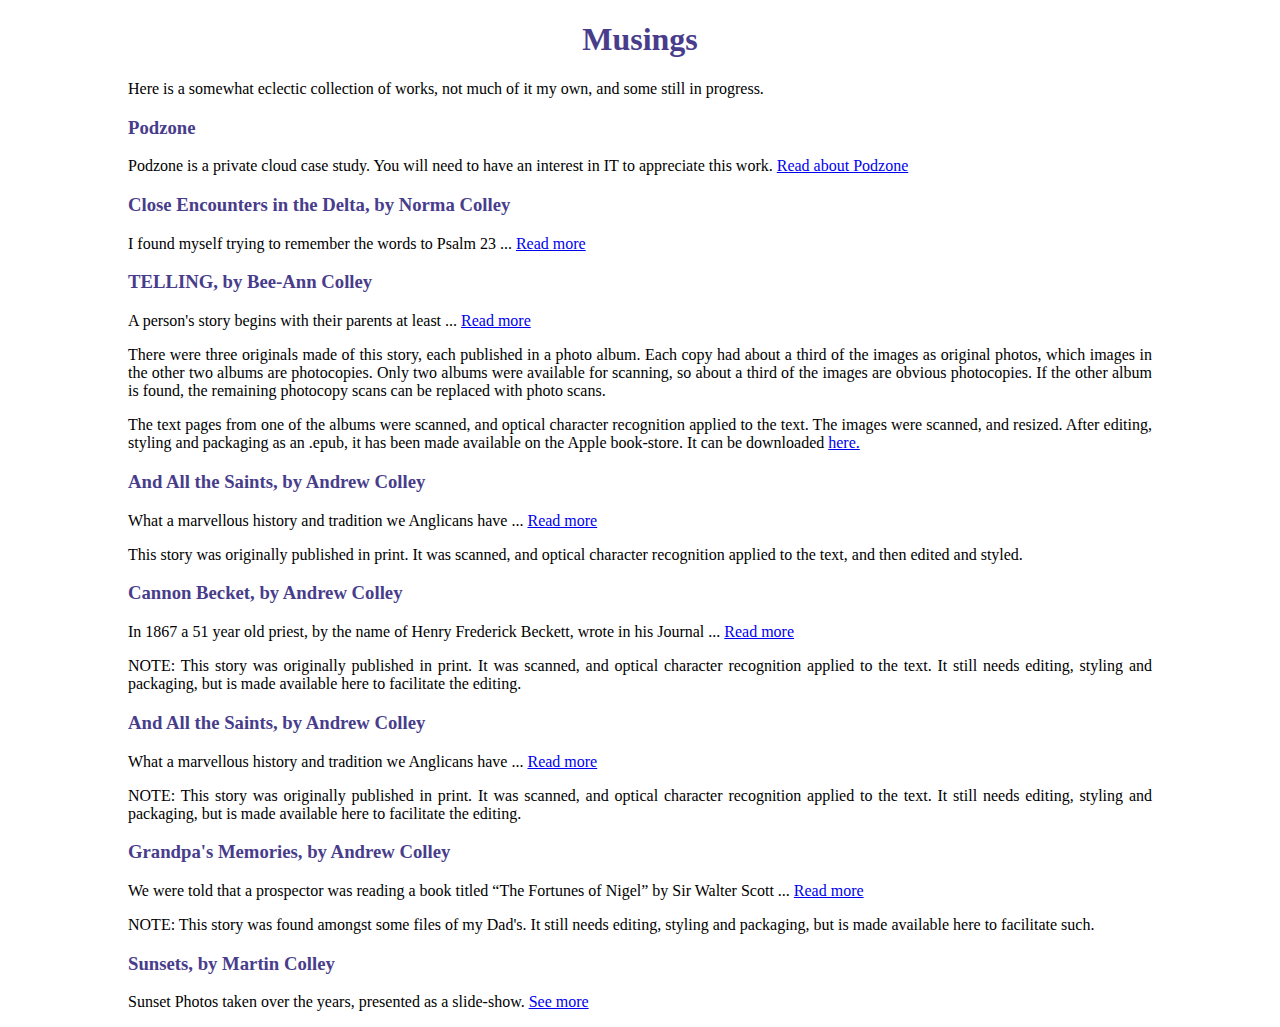
<file: site/index.html>
<?xml version="1.0" encoding="utf-8"?>
<!DOCTYPE html PUBLIC "-//W3C//DTD XHTML 1.1//EN"
  "http://www.w3.org/TR/xhtml11/DTD/xhtml11.dtd">

<html xmlns="http://www.w3.org/1999/xhtml">

<head>
  <title>Musings</title>
  <link rel="stylesheet" type="text/css" href="musings.css"/>
<meta name="viewport" content="width=device-width, initial-scale=0.8"></meta>
</head>

<body>


<h1>Musings</h1>

<p>Here is a somewhat eclectic collection of works, not much of it my own, and some still in progress.</p>

<h3>Podzone</h3>

<p>Podzone is a private cloud case study. You will need to have an interest in IT to appreciate this work. <a href="https://docs.podzone.net">Read about Podzone</a> </p>

<h3>Close Encounters in the Delta, by Norma Colley</h3>

<p>I found myself trying to remember the words to Psalm 23 ... <a href="closeencounters.html">Read more</a></p>

<h3>TELLING, by Bee-Ann Colley</h3>

<p>A person's story begins with their parents at least ... <a href="telling/index.xhtml">Read more</a></p>

<p>There were three originals made of this story, each published in a photo album. Each copy had about a third of the images as original photos, which images in the other two albums are photocopies. Only two albums were available for scanning, so about a third of the images are obvious photocopies. If the other album is found, the remaining photocopy scans can be replaced with photo scans.</p>
    
<p>The text pages from one of the albums were scanned, and optical character recognition applied to the text. The images were scanned, and resized. After editing, styling and packaging as an .epub, it has been made available on the Apple book-store. It can be downloaded <a href="http://books.apple.com/us/book/id6445276669">here.</a></p>

<h3>And All the Saints, by Andrew Colley</h3>

<p>What a marvellous history and tradition we Anglicans have ... <a href="AndAllTheSaints.html">Read more</a></p>

<p>This story was originally published in print. It was scanned, and optical character recognition applied to the text, and then edited and styled.</p>

<h3>Cannon Becket, by Andrew Colley</h3>

<p>In 1867 a 51 year old priest, by the name of Henry Frederick Beckett, wrote in his Journal ... <a href="CannonBecket004.txt">Read more</a></p>

<p>NOTE: This story was originally published in print. It was scanned, and optical character recognition applied to the text. It still needs editing, styling and packaging, but is made available here to facilitate the editing.</p>


<h3>And All the Saints, by Andrew Colley</h3>

<p>What a marvellous history and tradition we Anglicans have ... <a href="AndAllTheSaints.html">Read more</a></p>

<p>NOTE: This story was originally published in print. It was scanned, and optical character recognition applied to the text. It still needs editing, styling and packaging, but is made available here to facilitate the editing.</p>

<h3>Grandpa's Memories, by Andrew Colley</h3>

<p>We were told that a prospector was reading a book titled “The Fortunes of Nigel” by Sir Walter Scott ... <a href="GrandpasMemories.txt">Read more</a></p>

<p>NOTE: This story was found amongst some files of my Dad's. It still needs editing, styling and packaging, but is made available here to facilitate such.</p>


<h3>Sunsets, by Martin Colley</h3>

<p>Sunset Photos taken over the years, presented as a slide-show. <a href="sunsets.html">See more</a></p>



</body>
</html>
</file>
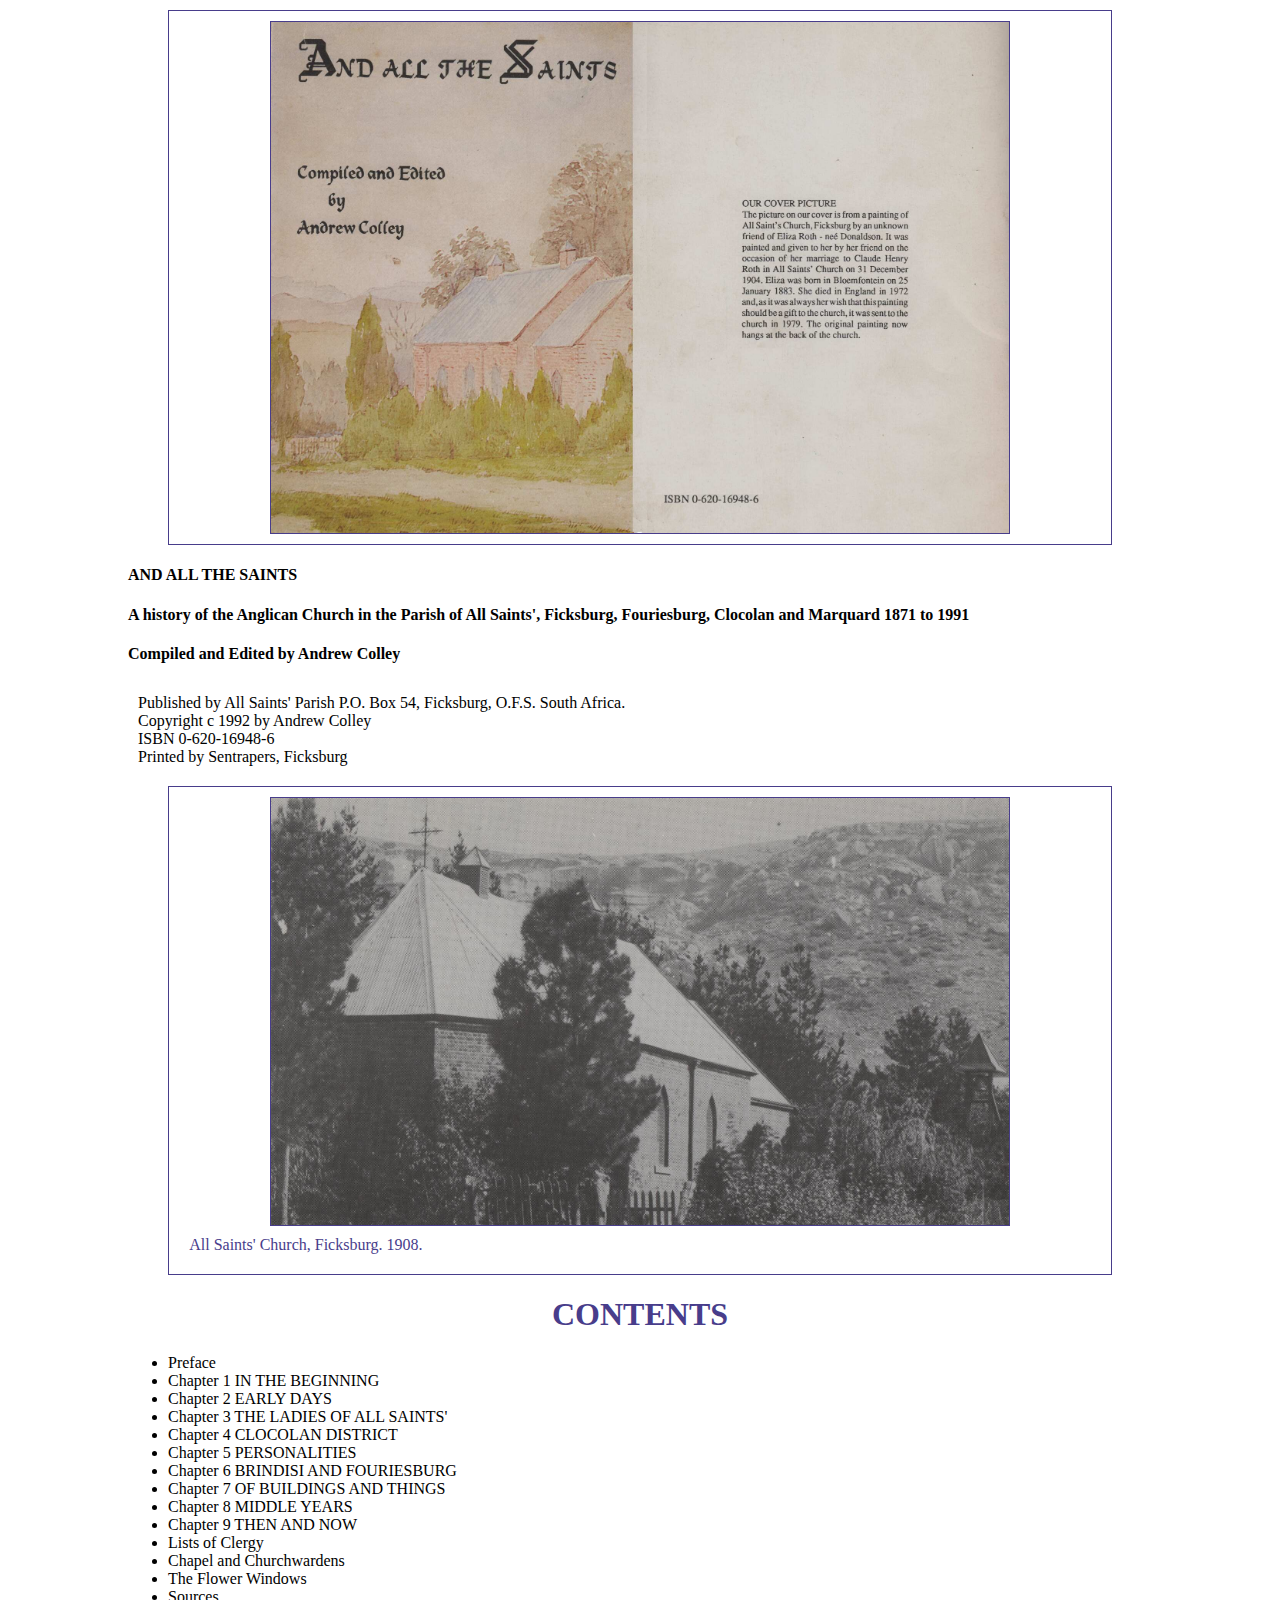
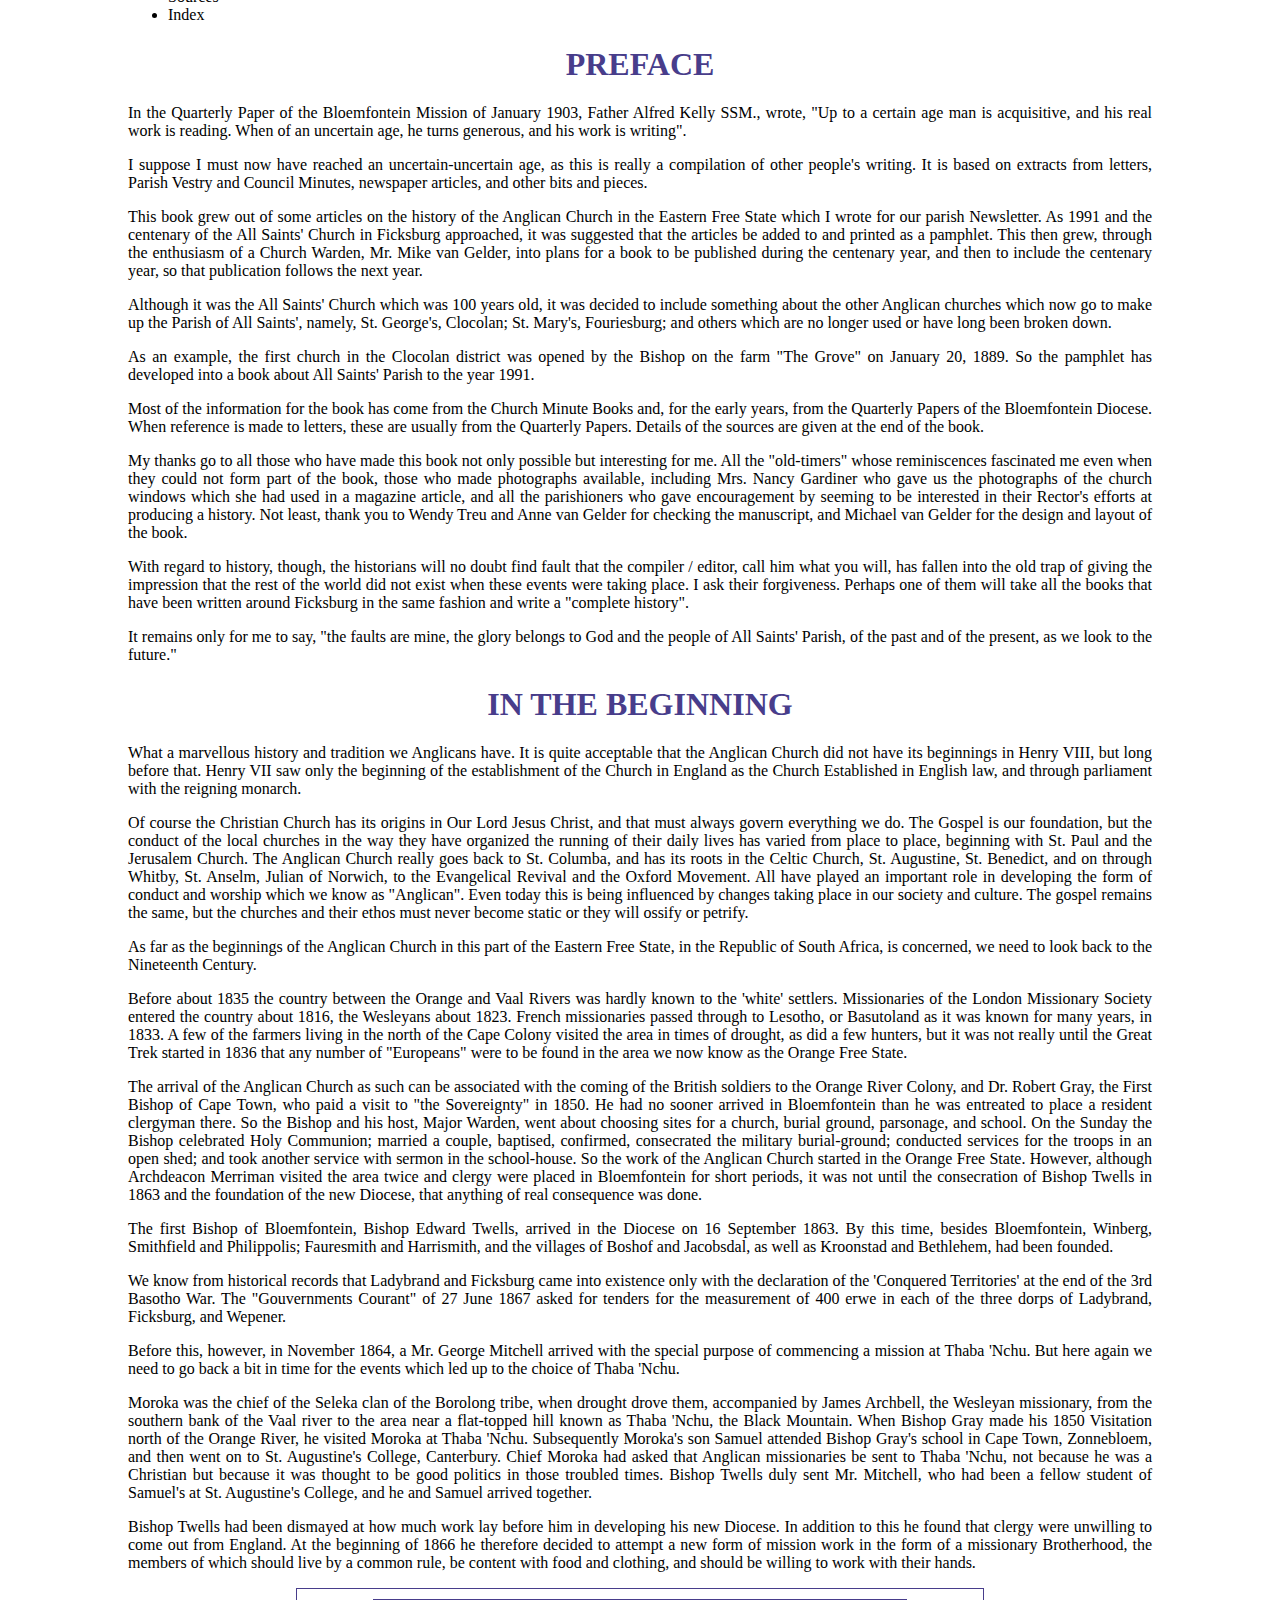
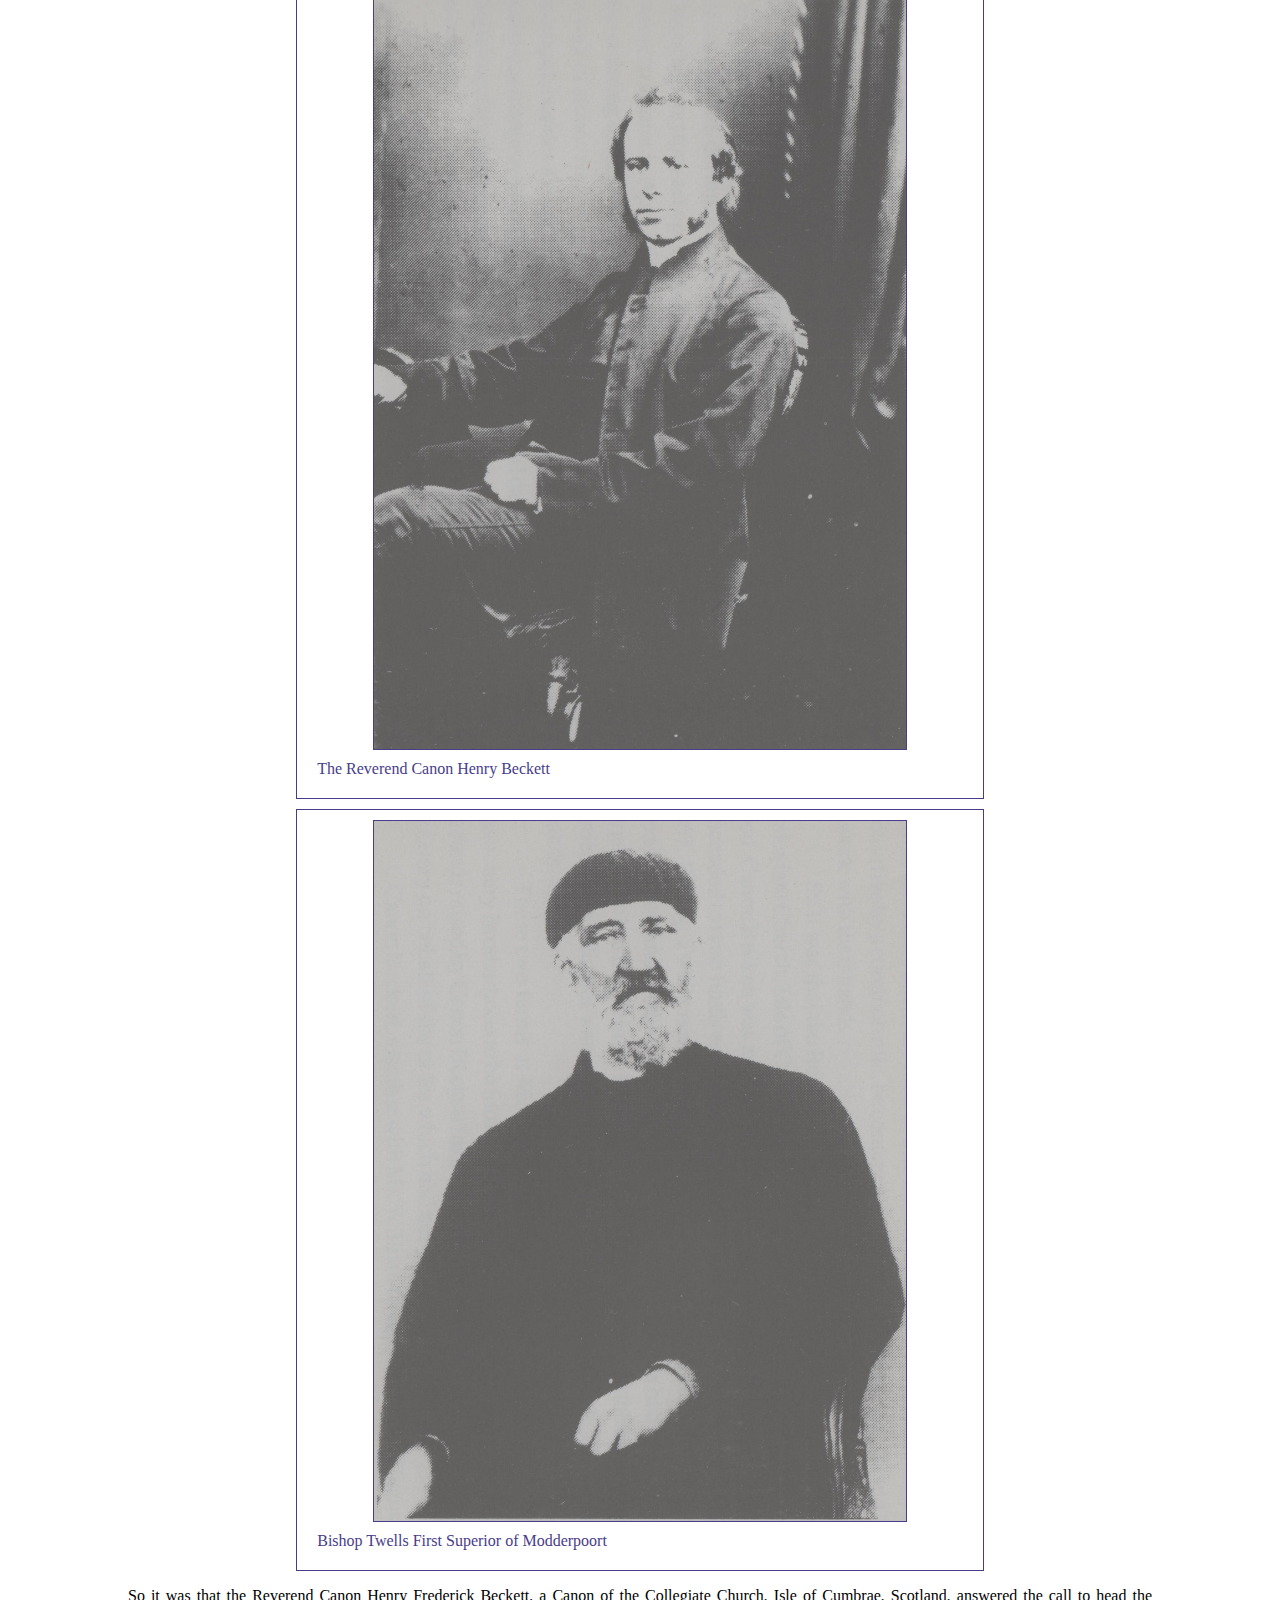
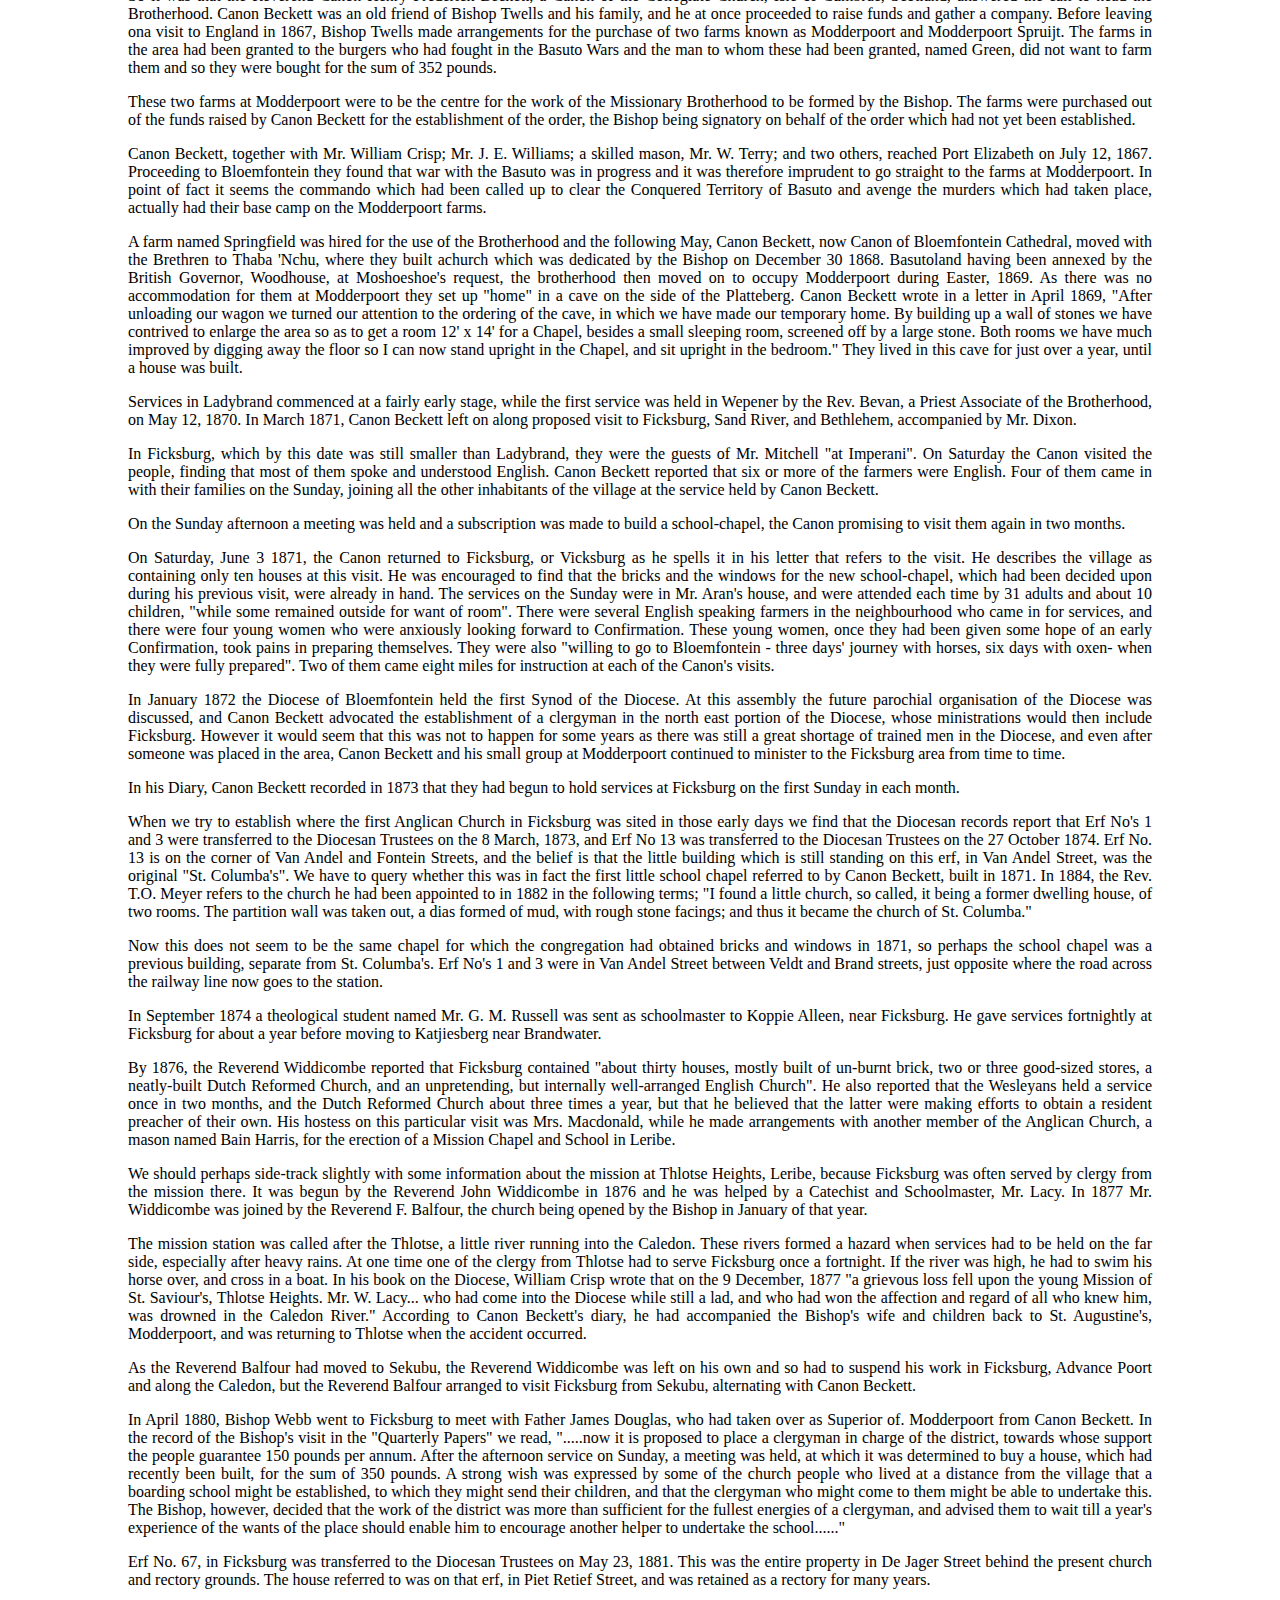
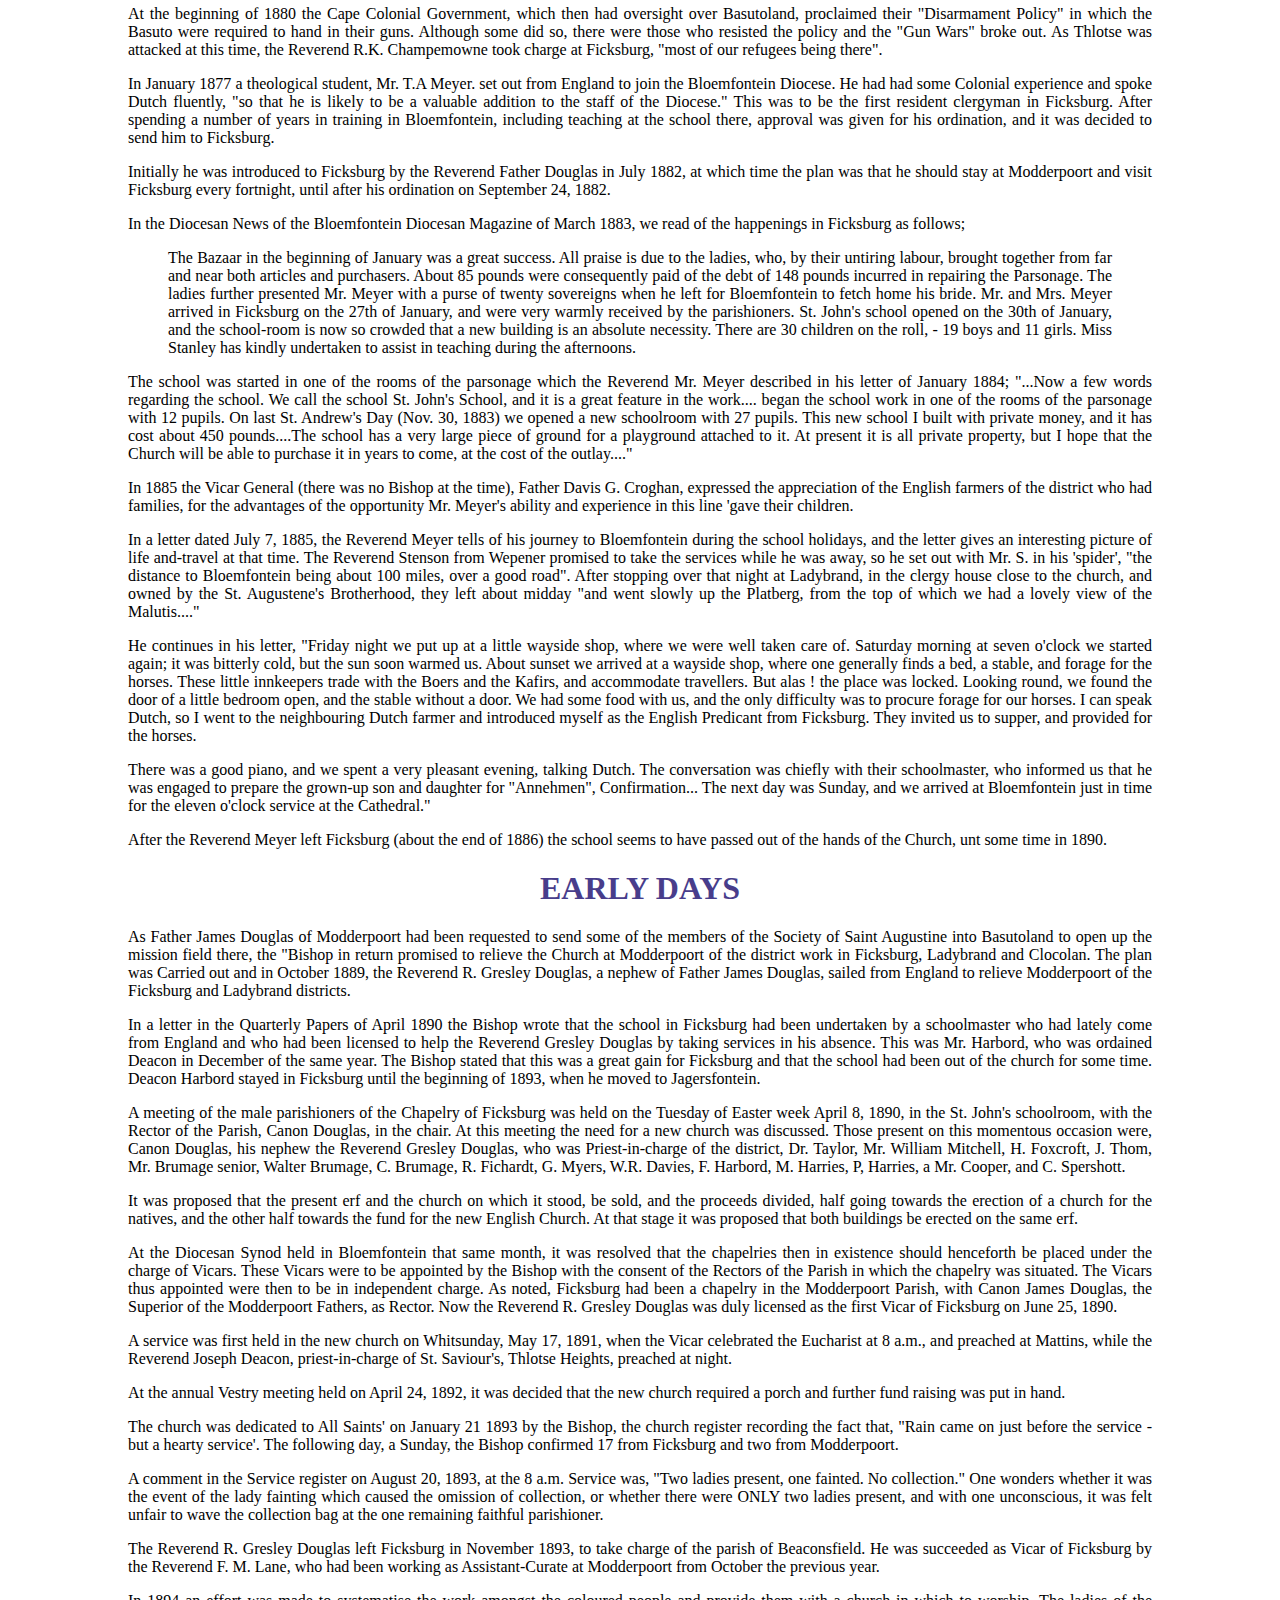
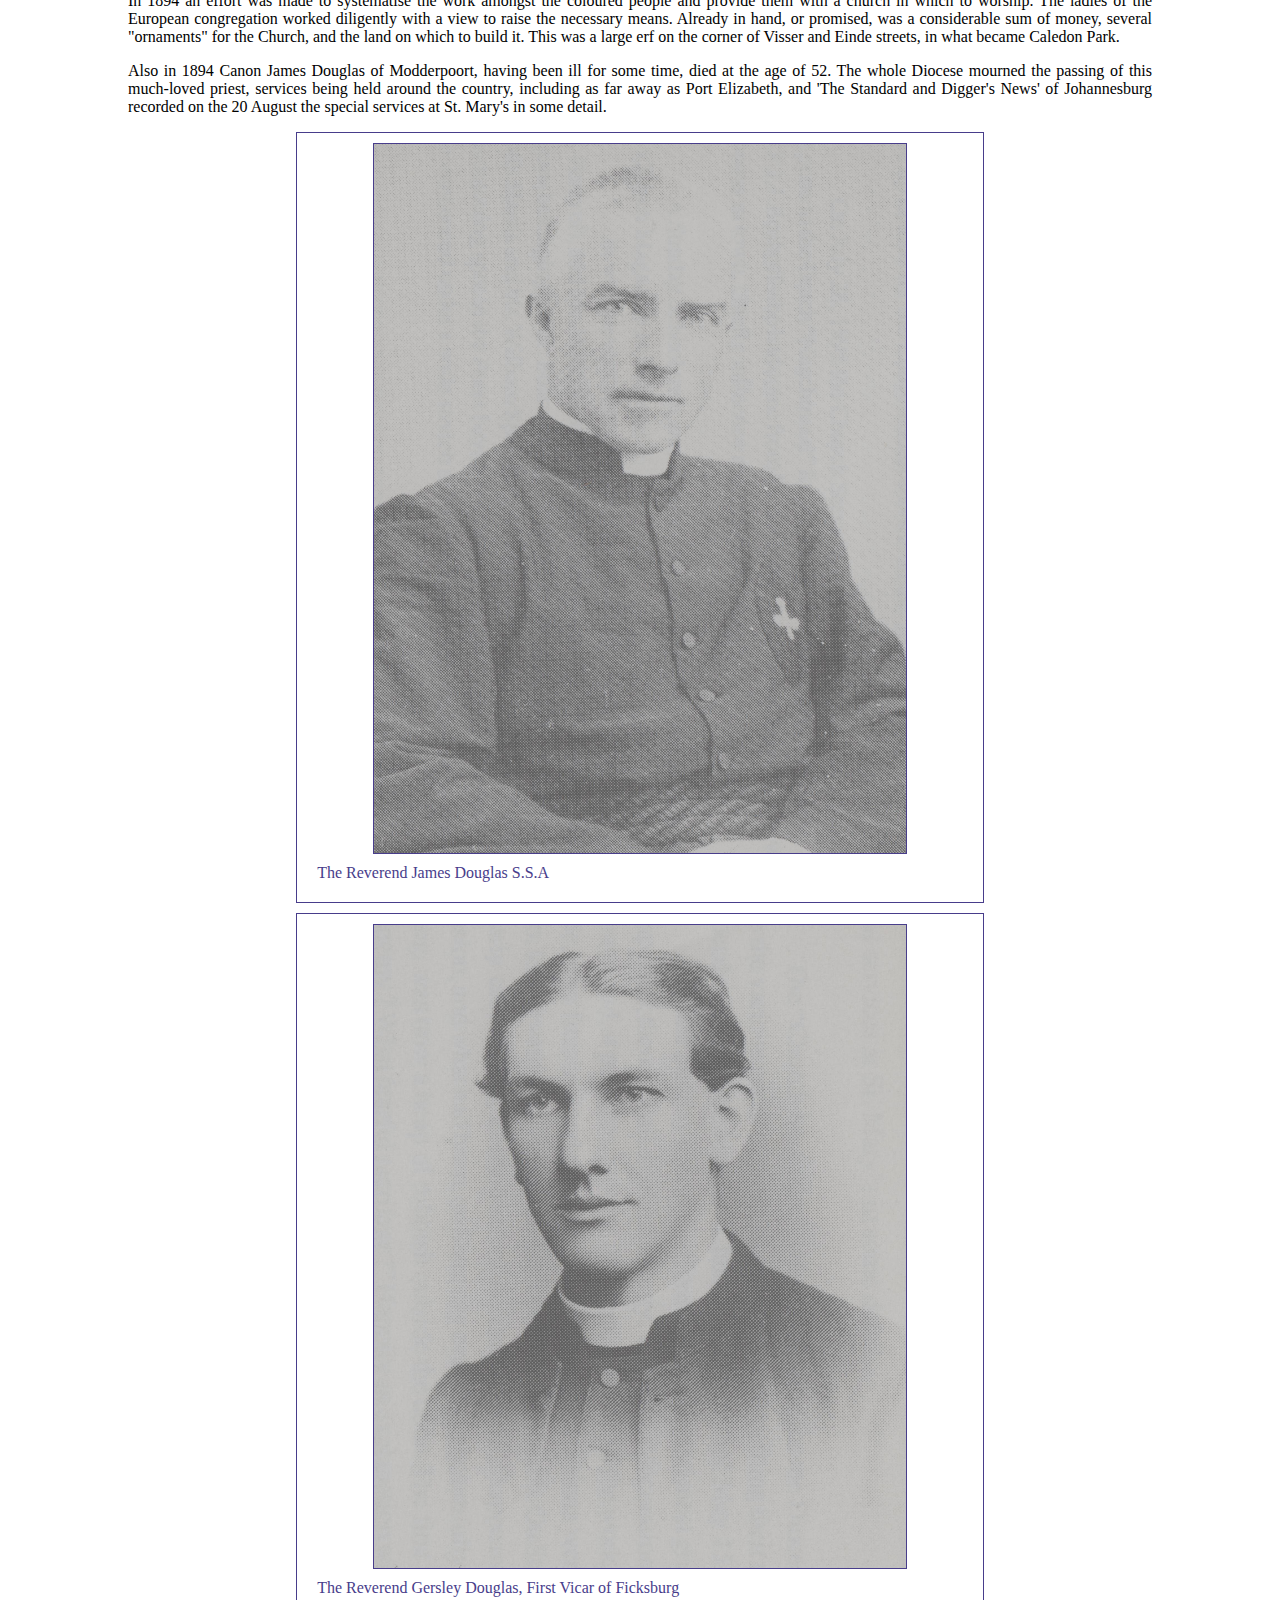
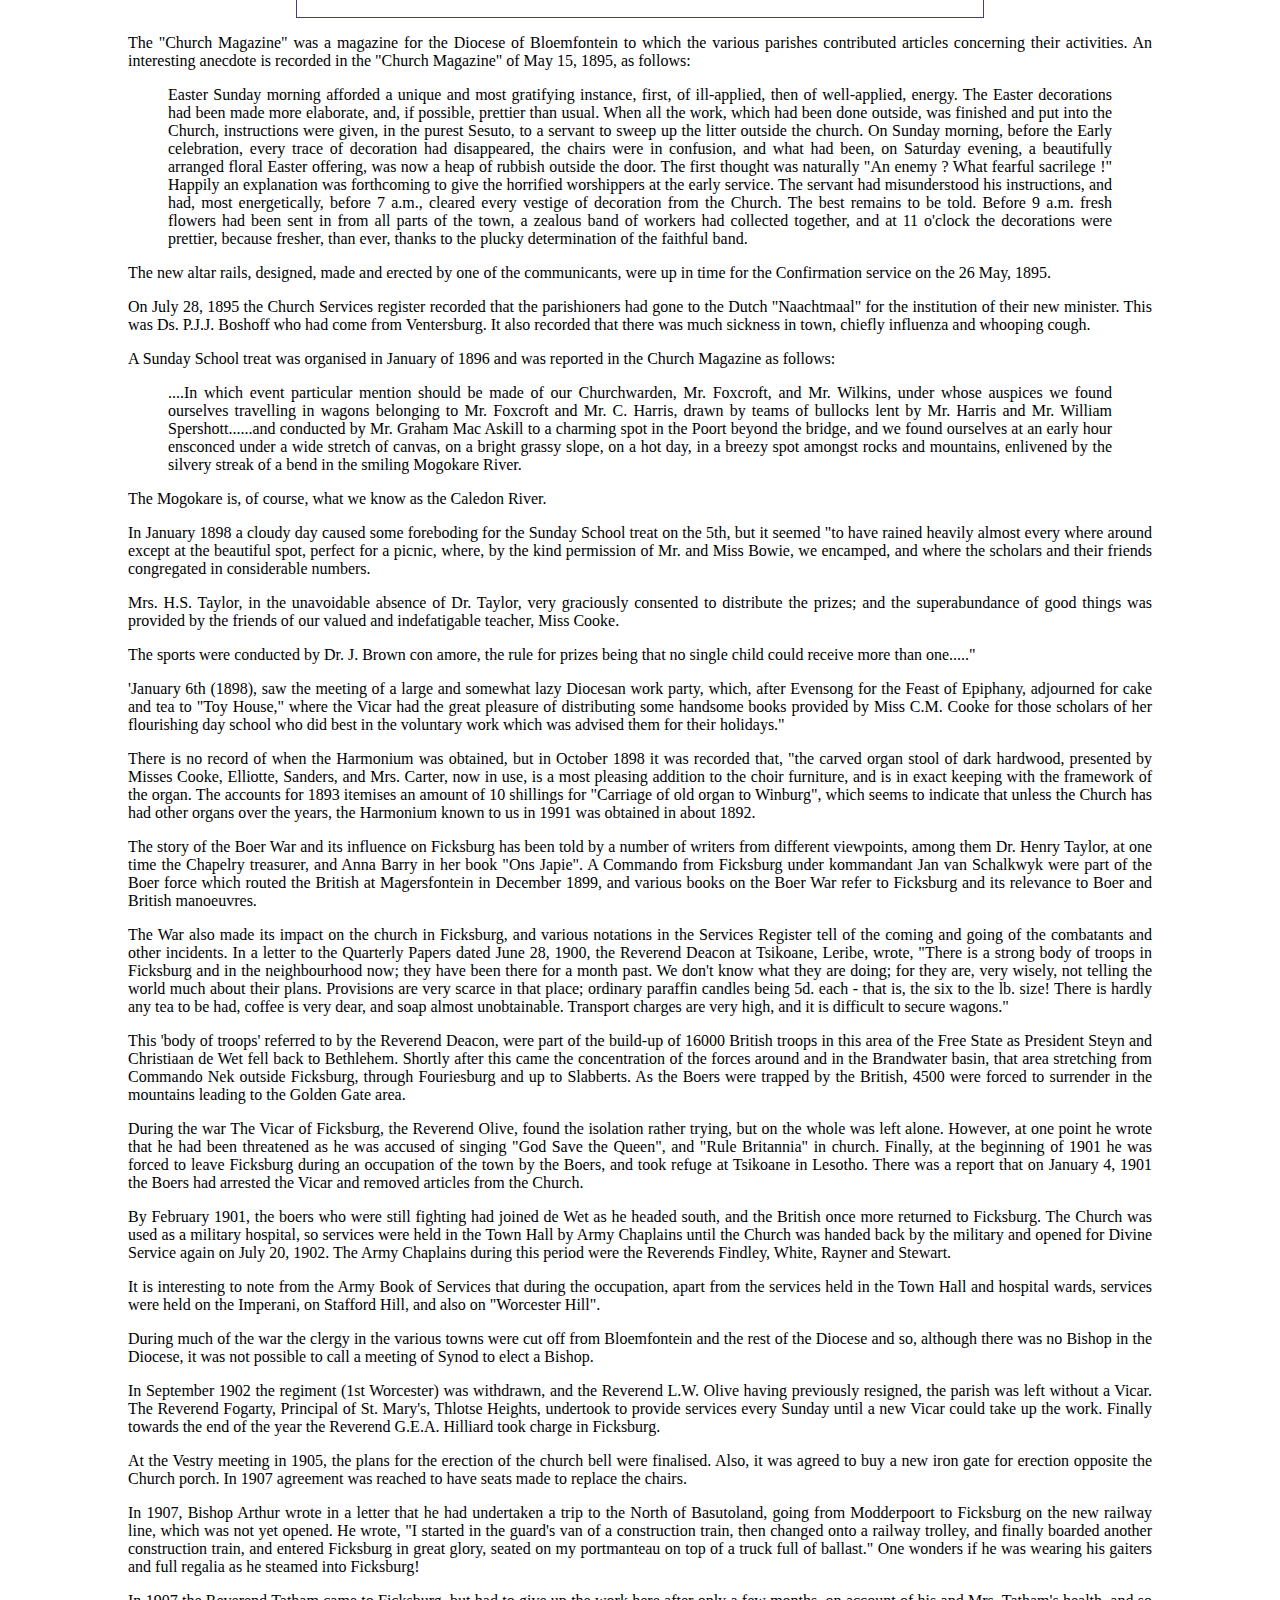
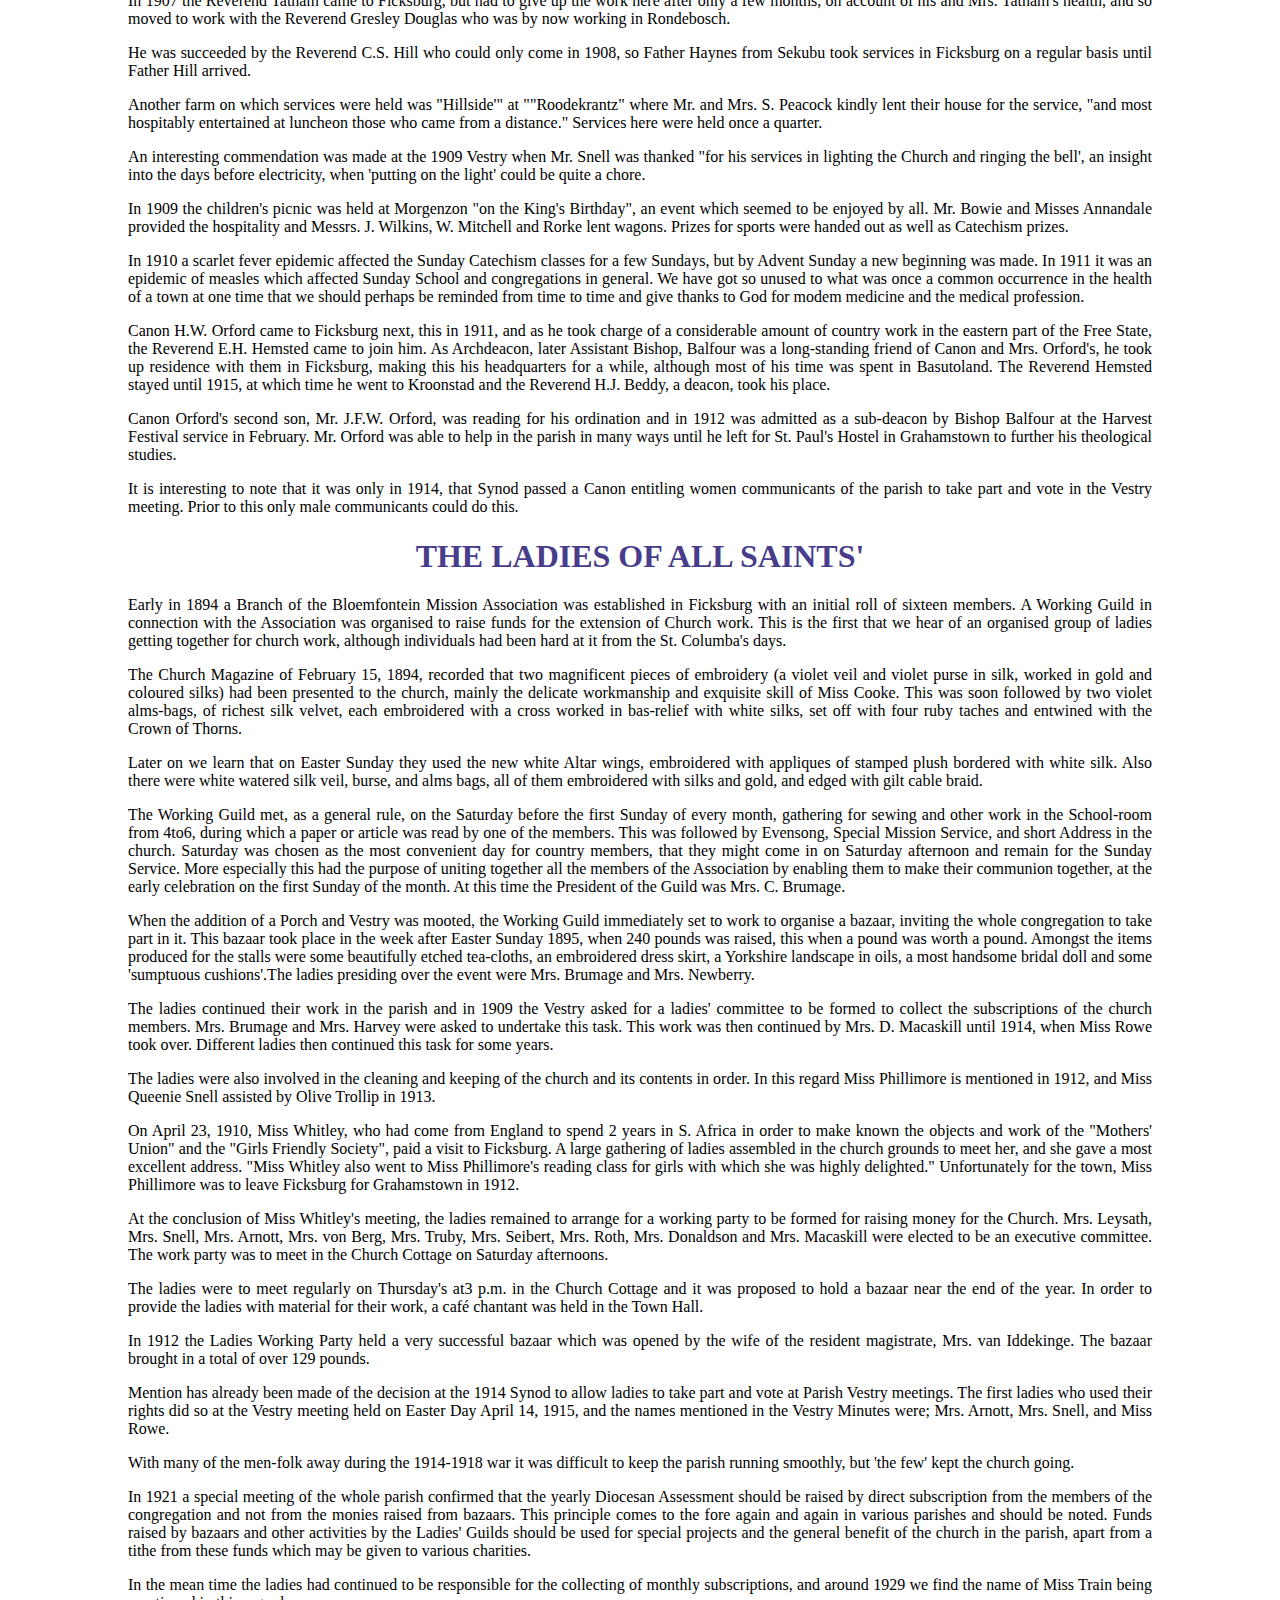
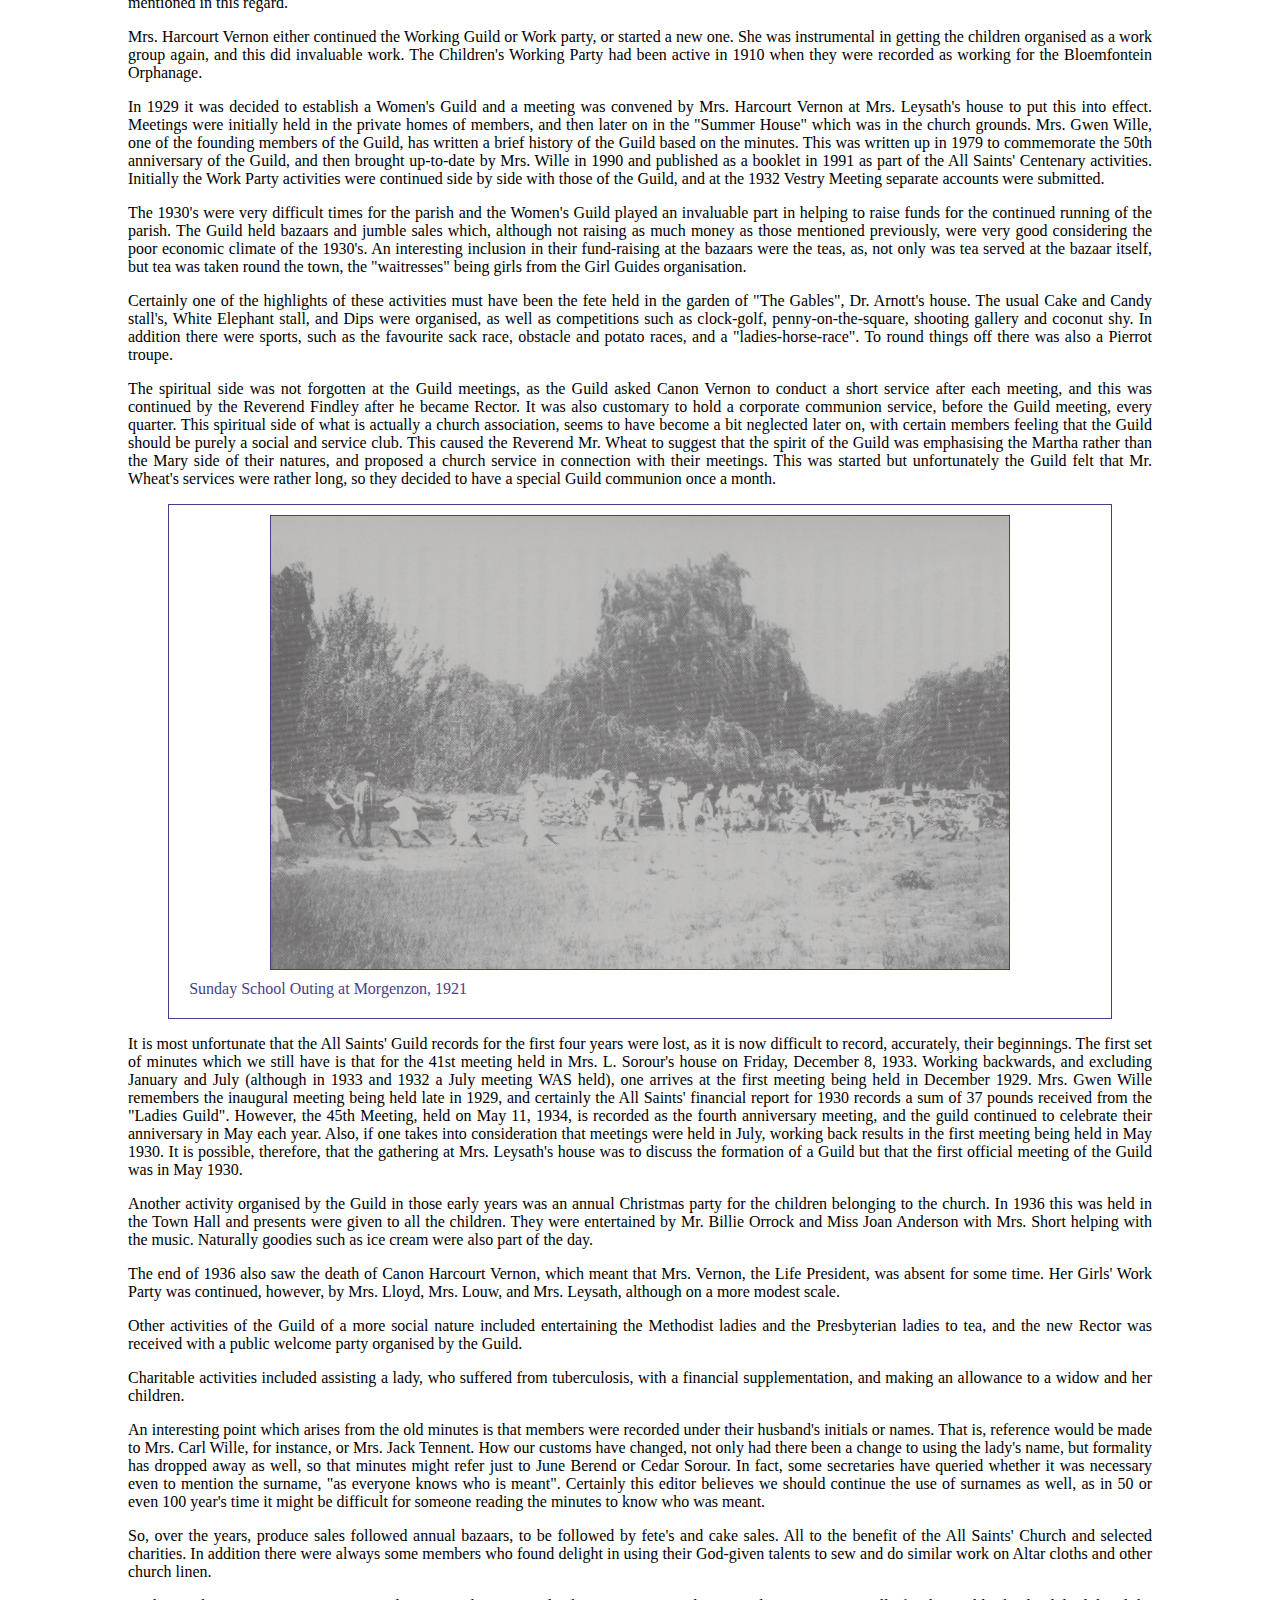
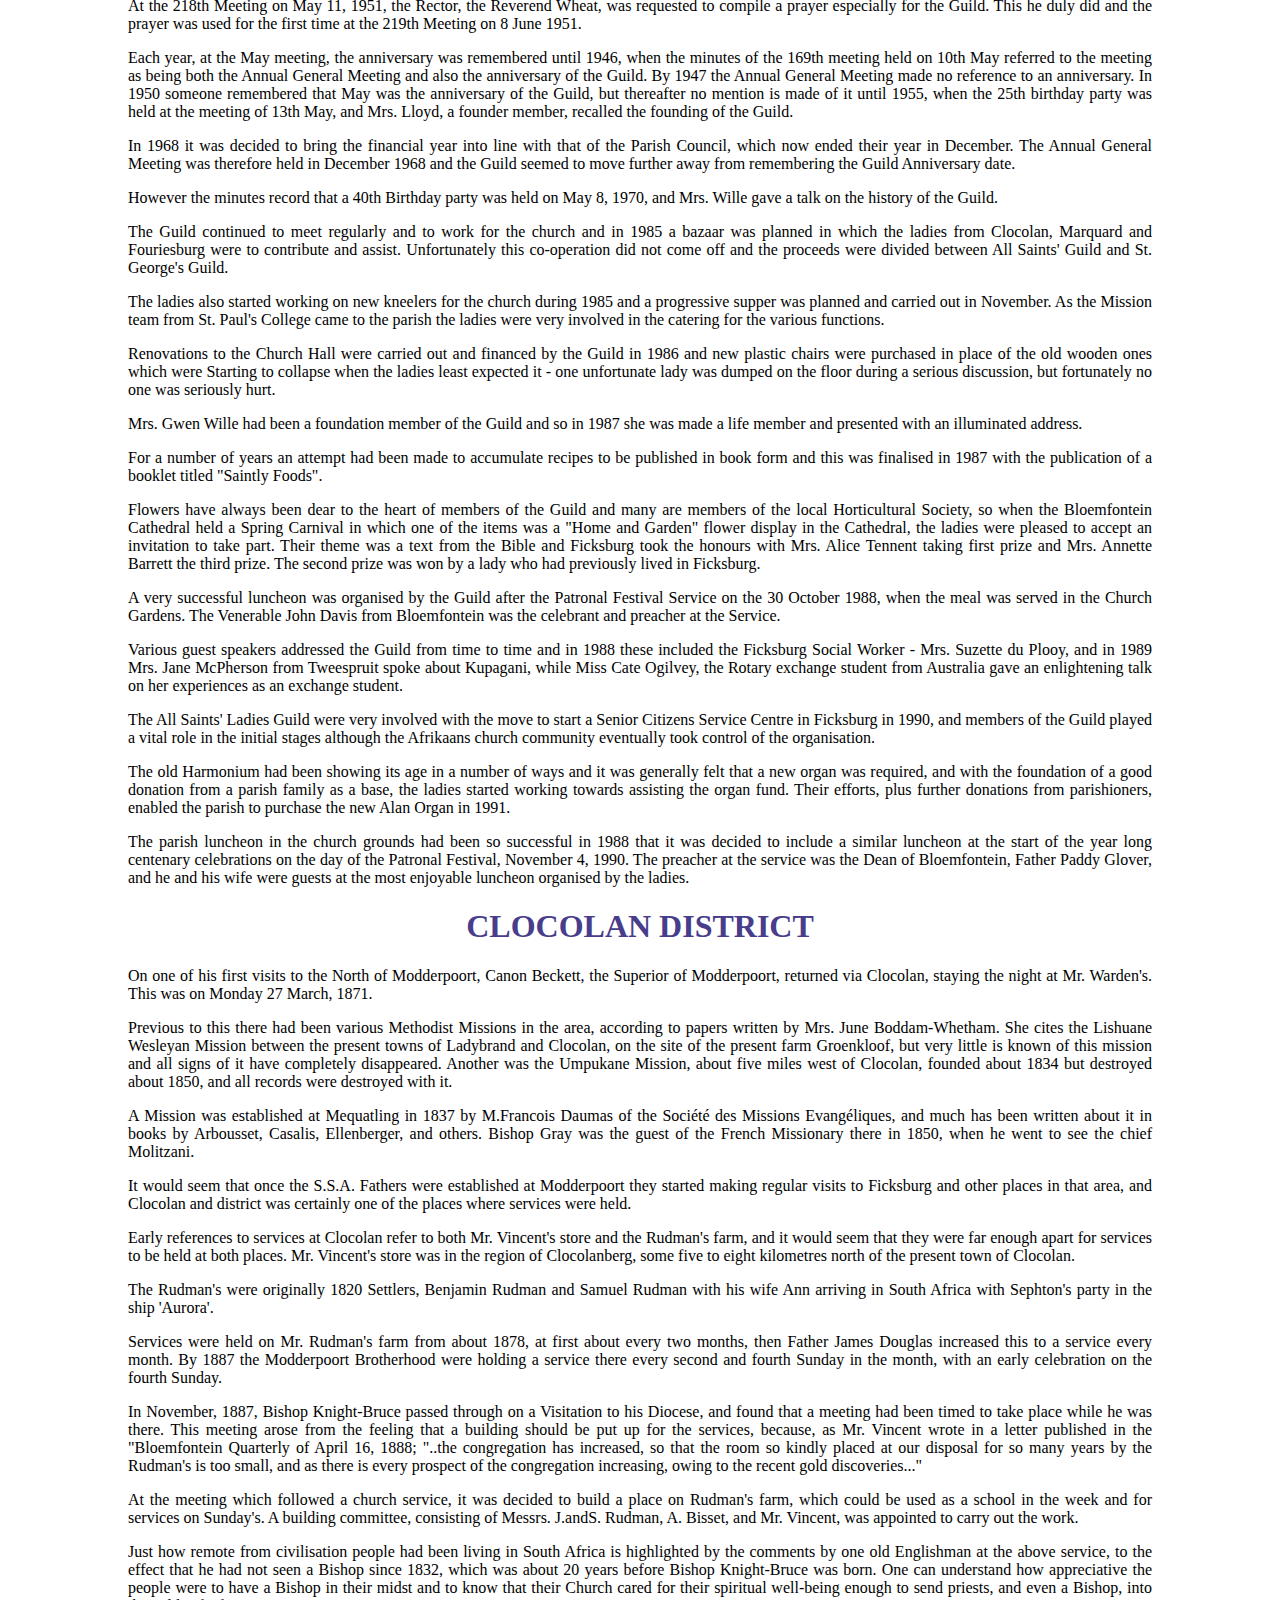
<file: site/AndAllTheSaints.html>
<?xml version="1.0" encoding="utf-8"?>
<!DOCTYPE html PUBLIC "-//W3C//DTD XHTML 1.1//EN"
  "http://www.w3.org/TR/xhtml11/DTD/xhtml11.dtd">

<html xmlns="http://www.w3.org/1999/xhtml">

<head>
  <title>And all the Saints</title>
  <link rel="stylesheet" type="text/css" href="aats.css"/>
<meta name="viewport" content="width=device-width, initial-scale=0.8"></meta>
</head>

<body>

<div class="figure landscape">
    <img alt="Cover of the book printed by Sentrapers, Ficksburg" src="images/Covers.jpg" class="photo"/> 
</div>

<h4>AND ALL THE SAINTS</h4>
<h4>A history of the Anglican Church in the Parish of All Saints', Ficksburg, Fouriesburg, Clocolan and Marquard 1871 to 1991</h4>
<h4>Compiled and Edited by Andrew Colley</h4>

<div id="introquotedescrition">
    Published by All Saints' Parish P.O. Box 54, Ficksburg, O.F.S. South Africa.<br/>
    Copyright c 1992 by Andrew Colley<br/>
    ISBN 0-620-16948-6<br/>
    Printed by Sentrapers, Ficksburg<br/>
</div>

<div class="figure landscape">
    <img alt="All Saints' Church, Ficksburg. 1908" src="images/image001.jpg" class="photo"/> 
 
    <div class="figcaption">All Saints' Church, Ficksburg. 1908.</div>
</div>



<h1>CONTENTS</h1>
<ul>
   <li>Preface</li>
   <li>Chapter 1  IN THE BEGINNING</li>
   <li>Chapter 2 EARLY DAYS</li>
   <li>Chapter 3 THE LADIES OF ALL SAINTS'</li>
   <li>Chapter 4 CLOCOLAN DISTRICT</li>
   <li>Chapter 5 PERSONALITIES</li>
   <li>Chapter 6 BRINDISI AND FOURIESBURG</li>
   <li>Chapter 7 OF BUILDINGS AND THINGS</li>
   <li>Chapter 8 MIDDLE YEARS</li>
   <li>Chapter 9 THEN AND NOW</li>
   <li>Lists of Clergy</li>
   <li>Chapel and Churchwardens</li>
   <li>The Flower Windows</li>
   <li>Sources</li>
   <li>Index</li>
</ul>


<h1>PREFACE</h1>

<p>
In the Quarterly Paper of the Bloemfontein Mission of January 1903, Father Alfred Kelly SSM., wrote, "Up to a certain age man is acquisitive, and his real work is reading. When of an uncertain age, he turns generous, and his work is writing".
</p>
<p>
I suppose I must now have reached an uncertain-uncertain age, as this is really a compilation of other people's writing. It is based on extracts from letters, Parish Vestry and Council Minutes, newspaper articles, and other bits and pieces. 
</p>
<p>
This book grew out of some articles on the history of the Anglican Church in the Eastern Free State which I wrote for our parish Newsletter. As 1991 and the centenary of the All Saints' Church in Ficksburg approached, it was suggested that the articles be added to and printed as a pamphlet. This then grew, through the enthusiasm of a Church Warden, Mr. Mike van Gelder, into plans for a book to be published during the centenary year, and then to include the centenary year, so that publication follows the next year.
</p>
<p>
Although it was the All Saints' Church which was 100 years old, it was decided to include something about the other Anglican churches which now go to make up the Parish of All Saints', namely, St. George's, Clocolan; St. Mary's, Fouriesburg; and others which are no longer used or have long been broken down.
</p>
<p>
As an example, the first church in the Clocolan district was opened by the Bishop on the farm "The Grove" on January 20, 1889. So the pamphlet has developed into a book about All Saints' Parish to the year 1991.
</p>
<p>
Most of the information for the book has come from the Church Minute Books and, for the early years, from the Quarterly Papers of the Bloemfontein Diocese. When reference is made to letters, these are usually from the Quarterly Papers. Details of the sources are given at the end of the book.
</p>
<p>
My thanks go to all those who have made this book not only possible but interesting for me. All the "old-timers" whose reminiscences fascinated me even when they could not form part of the book, those who made photographs available, including Mrs. Nancy Gardiner who gave us the photographs of the church windows which she had used in a magazine article, and all the parishioners who gave encouragement by seeming to be interested in their Rector's efforts at producing a history. Not least, thank you to Wendy Treu and Anne van Gelder for checking the manuscript, and Michael van Gelder for the design and layout of the book.
</p>
<p>
With regard to history, though, the historians will no doubt find fault that the compiler / editor, call him what you will, has fallen into the old trap of giving the impression that the rest of the world did not exist when these events were taking place. I ask their forgiveness. Perhaps one of them will take all the books that have been written around Ficksburg in the same fashion and write a "complete history".
</p>
<p>
It remains only for me to say, "the faults are mine, the glory belongs to God and the people of All Saints' Parish, of the past and of the present, as we look to the future."
</p>
<h1>IN THE BEGINNING</h1>

<p>

What a marvellous history and tradition we Anglicans have. It is quite acceptable that the Anglican Church did not have its beginnings in Henry VIII, but long before that. Henry VII saw only the beginning of the establishment of the Church in England as the Church Established in English law, and through parliament with the reigning monarch.
</p>
<p>

Of course the Christian Church has its origins in Our Lord Jesus Christ, and that must always govern everything we do. The Gospel is our foundation, but the conduct of the local churches in the way they have organized the running of their daily lives has varied from place to place, beginning with St. Paul and the Jerusalem Church. The Anglican Church really goes back to St. Columba, and has its roots in the Celtic Church, St. Augustine, St. Benedict, and on through Whitby, St. Anselm, Julian of Norwich, to the Evangelical Revival and the Oxford Movement. All have played an important role in developing the form of conduct and worship which we know as "Anglican". Even today this is being influenced by changes taking place in our society and culture. The gospel remains the same, but the churches and their ethos must never become static or they will ossify or petrify.
</p>
<p>

As far as the beginnings of the Anglican Church in this part of the Eastern Free State, in the Republic of South Africa, is concerned, we need to look back to the Nineteenth Century.
</p>
<p>

Before about 1835 the country between the Orange and Vaal Rivers was hardly known to the 'white' settlers. Missionaries of the London Missionary Society entered the country about 1816, the Wesleyans about 1823. French missionaries passed through to Lesotho, or Basutoland as it was known for many years, in 1833. A few of the farmers living in the north of the Cape Colony visited the area in times of drought, as did a few hunters, but it was not really until the Great Trek started in 1836 that any number of "Europeans" were to be found in the area we now know as the Orange Free State.
</p>
<p>

The arrival of the Anglican Church as such can be associated with the coming of the British soldiers to the Orange River Colony, and Dr. Robert Gray, the First Bishop of Cape Town, who paid a visit to "the Sovereignty" in 1850. He had no sooner arrived in Bloemfontein than he was entreated to place a resident clergyman there. So the Bishop and his host, Major Warden, went about choosing sites for a church, burial ground, parsonage, and school. On the Sunday the Bishop celebrated Holy Communion; married a couple, baptised, confirmed, consecrated the military burial-ground; conducted services for the troops in an open shed; and took another service with sermon in the school-house. So the work of the Anglican Church started in the Orange Free State. However, although Archdeacon Merriman visited the area twice and clergy were placed in Bloemfontein for short periods, it was not until the consecration of Bishop Twells in 1863 and the foundation of the new Diocese, that anything of real consequence was done.
</p>
<p>

The first Bishop of Bloemfontein, Bishop Edward Twells, arrived in the Diocese on 16 September 1863. By this time, besides Bloemfontein, Winberg, Smithfield and Philippolis; Fauresmith and Harrismith, and the villages of Boshof and Jacobsdal, as well as Kroonstad and Bethlehem, had been founded.
</p>
<p>

We know from historical records that Ladybrand and Ficksburg came into existence only with the declaration of the 'Conquered Territories' at the end of the 3rd Basotho War. The "Gouvernments Courant" of 27 June 1867 asked for tenders for the measurement of 400 erwe in each of the three dorps of Ladybrand, Ficksburg, and Wepener.
</p>
<p>

Before this, however, in November 1864, a Mr. George Mitchell arrived with the special purpose of commencing a mission at Thaba 'Nchu. But here again we need to go back a bit in time for the events which led up to the choice of Thaba 'Nchu.
</p>
<p>

Moroka was the chief of the Seleka clan of the Borolong tribe, when drought drove them, accompanied by James Archbell, the Wesleyan missionary, from the southern bank of the Vaal river to the area near a flat-topped hill known as Thaba 'Nchu, the Black Mountain. When Bishop Gray made his 1850 Visitation north of the Orange River, he visited Moroka at Thaba 'Nchu. Subsequently Moroka's son Samuel attended Bishop Gray's school in Cape Town, Zonnebloem, and then went on to St. Augustine's College, Canterbury. Chief Moroka had asked that Anglican missionaries be sent to Thaba 'Nchu, not because he was a Christian but because it was thought to be good politics in those troubled times. Bishop Twells duly sent Mr. Mitchell, who had been a fellow student of Samuel's at St. Augustine's College, and he and Samuel arrived together.
</p>
<p>

Bishop Twells had been dismayed at how much work lay before him in developing his new Diocese. In addition to this he found that clergy were unwilling to come out from England. At the beginning of 1866 he therefore decided to attempt a new form of mission work in the form of a missionary Brotherhood, the members of which should live by a common rule, be content with food and clothing, and should be willing to work with their hands.
</p>

<div class="figure portrait">
    <img alt="The Reverend Canon Henry Beckett" src="images/image002.jpg" class="photo"/> 
 
    <div class="figcaption">The Reverend Canon Henry Beckett</div>
</div>

<div class="figure portrait">
    <img alt="Bishop Twells First Superior of Modderpoort" src="images/image003.jpg" class="photo"/> 
 
    <div class="figcaption">Bishop Twells First Superior of Modderpoort</div>
</div>

<p>

So it was that the Reverend Canon Henry Frederick Beckett, a Canon of the Collegiate Church, Isle of Cumbrae, Scotland, answered the call to head the Brotherhood. Canon Beckett was an old friend of Bishop Twells and his family, and he at once proceeded to raise funds and gather a company. Before leaving ona visit to England in 1867, Bishop Twells made arrangements for the purchase of two farms known as Modderpoort and Modderpoort Spruijt. The farms in the area had been granted to the burgers who had fought in the Basuto Wars and the man to whom these had been granted, named Green, did not want to farm them and so they were bought for the sum of 352 pounds.
</p>
<p>

These two farms at Modderpoort were to be the centre for the work of the Missionary Brotherhood to be formed by the Bishop. The farms were purchased out of the funds raised by Canon Beckett for the establishment of the order, the Bishop being signatory on behalf of the order which had not yet been established.
</p>
<p>

Canon Beckett, together with Mr. William Crisp; Mr. J. E. Williams; a skilled mason, Mr. W. Terry; and two others, reached Port Elizabeth on July 12, 1867. Proceeding to Bloemfontein they found that war with the Basuto was in progress and it was therefore imprudent to go straight to the farms at Modderpoort. In point of fact it seems the commando which had been called up to clear the Conquered Territory of Basuto and avenge the murders which had taken place, actually had their base camp on the Modderpoort farms.
</p>
<p>

A farm named Springfield was hired for the use of the Brotherhood and the following May, Canon Beckett, now Canon of Bloemfontein Cathedral, moved with the Brethren to Thaba 'Nchu, where they built achurch which was dedicated by the Bishop on December 30 1868. Basutoland having been annexed by the British Governor, Woodhouse, at Moshoeshoe's request, the brotherhood then moved on to occupy Modderpoort during Easter, 1869. As there was no accommodation for them at Modderpoort they set up "home" in a cave on the side of the Platteberg. Canon Beckett wrote in a letter in April 1869, "After unloading our wagon we turned our attention to the ordering of the cave, in which we have made our temporary home. By building up a wall of stones we have contrived to enlarge the area so as to get a room 12' x 14' for a Chapel, besides a small sleeping room, screened off by a large stone. Both rooms we have much improved by digging away the floor so I can now stand upright in the Chapel, and sit upright in the bedroom." They lived in this cave for just over a year, until a house was built.
</p>
<p>

Services in Ladybrand commenced at a fairly early stage, while the first service was held in Wepener by the Rev. Bevan, a Priest Associate of the Brotherhood, on May 12, 1870. In March 1871, Canon Beckett left on along proposed visit to Ficksburg, Sand River, and Bethlehem, accompanied by Mr. Dixon.
</p>
<p>

In Ficksburg, which by this date was still smaller than Ladybrand, they were the guests of Mr. Mitchell "at Imperani". On Saturday the Canon visited the people, finding that most of them spoke and understood English. Canon Beckett reported that six or more of the farmers were English. Four of them came in with their families on the Sunday, joining all the other inhabitants of the village at the service held by Canon Beckett.
</p>
<p>

On the Sunday afternoon a meeting was held and a subscription was made to build a school-chapel, the Canon promising to visit them again in two months.
</p>
<p>

On Saturday, June 3 1871, the Canon returned to Ficksburg, or Vicksburg as he spells it in his letter that refers to the visit. He describes the village as containing only ten houses at this visit. He was encouraged to find that the bricks and the windows for the new school-chapel, which had been decided upon during his previous visit, were already in hand. The services on the Sunday were in Mr. Aran's house, and were attended each time by 31 adults and about 10 children, "while some remained outside
for want of room". There were several English speaking farmers in the neighbourhood who came in for services, and there were four young women who were anxiously looking
forward to Confirmation. These young women, once they had been given some hope of an early Confirmation, took pains in preparing themselves. They were also "willing to go to Bloemfontein - three days' journey with horses, six days with oxen- when they were fully prepared". Two of them came eight miles for instruction at each of the Canon's visits.
</p>
<p>

In January 1872 the Diocese of Bloemfontein held the first Synod of the Diocese. At this assembly the future parochial organisation of the Diocese was discussed, and Canon Beckett advocated the establishment of a clergyman in the north east portion of the Diocese, whose ministrations would then include Ficksburg. However it would seem that this was not to happen for some years as there was still a great shortage of trained men in the Diocese, and even after someone was placed in the area, Canon Beckett and his small group at Modderpoort continued to minister to the Ficksburg area from time to time.
</p>
<p>

In his Diary, Canon Beckett recorded in 1873 that they had begun to hold services at Ficksburg on the first Sunday in each month.
</p>
<p>

When we try to establish where the first Anglican Church in Ficksburg was sited in those early days we find that the Diocesan records report that Erf No's 1 and 3 were transferred to the Diocesan Trustees on the 8 March, 1873, and Erf No 13 was transferred to the Diocesan Trustees on the 27 October 1874. Erf No. 13 is on the corner of Van Andel and Fontein Streets, and the belief is that the little building which is still standing on this erf, in Van Andel Street, was the original "St. Columba's". We have to query whether this was in fact the first little school chapel referred to by Canon Beckett, built in 1871. In 1884, the Rev. T.O. Meyer refers to the church he had been appointed to in 1882 in the following terms; "I found a little church, so called, it being a former dwelling house, of two rooms. The partition wall was taken out, a dias formed of mud, with rough stone facings; and thus it became the church of St. Columba."
</p>
<p>

Now this does not seem to be the same chapel for which the congregation had obtained bricks and windows in 1871, so perhaps the school chapel was a previous building, separate from St. Columba's. Erf No's 1 and 3 were in Van Andel Street between Veldt and Brand streets, just opposite where the road across the railway line now goes to the station.
</p>
<p>

In September 1874 a theological student named Mr. G. M. Russell was sent as schoolmaster to Koppie Alleen, near Ficksburg. He gave services fortnightly at Ficksburg for about a year before moving to Katjiesberg near Brandwater.
</p>
<p>

By 1876, the Reverend Widdicombe reported that Ficksburg contained "about thirty houses, mostly built of un-burnt brick, two or three good-sized stores, a neatly-built Dutch Reformed Church, and an unpretending, but internally well-arranged English Church". He also reported that the Wesleyans held a service once in two months, and the Dutch Reformed Church about three times a year, but that he believed that the latter were making efforts to obtain a resident preacher of their own. His hostess on this particular visit was Mrs. Macdonald, while he made arrangements with another member of the Anglican Church, a mason named Bain Harris, for the erection of a Mission Chapel and School in Leribe.
</p>
<p>

We should perhaps side-track slightly with some information about the mission at Thlotse Heights, Leribe, because Ficksburg was often served by clergy from the mission there. It was begun by the Reverend John Widdicombe in 1876 and he was helped by a Catechist and Schoolmaster, Mr. Lacy. In 1877 Mr. Widdicombe was joined by the Reverend F. Balfour, the church being opened by the Bishop in January of that year.
</p>
<p>

The mission station was called after the Thlotse, a little river running into the Caledon. These rivers formed a hazard when services had to be held on the far side, especially after heavy rains. At one time one of the clergy from Thlotse had to serve Ficksburg once a fortnight. If the river was high, he had to swim his horse over, and cross in a boat. In his book on the Diocese, William Crisp wrote that on the 9 December, 1877 "a grievous loss fell upon the young Mission of St. Saviour's, Thlotse Heights. Mr. W. Lacy... who had come into the Diocese while still a lad, and who had won the affection and regard of all who knew him, was drowned in the Caledon River." According to Canon Beckett's diary, he had accompanied the Bishop's wife and children back to St. Augustine's, Modderpoort, and was returning to Thlotse when the accident occurred.
</p>
<p>

As the Reverend Balfour had moved to Sekubu, the Reverend Widdicombe was left on his own and so had to suspend his work in Ficksburg, Advance Poort and along the Caledon, but the Reverend Balfour arranged to visit Ficksburg from Sekubu, alternating with Canon Beckett.
</p>
<p>

In April 1880, Bishop Webb went to Ficksburg to meet with Father James Douglas, who had taken over as Superior of. Modderpoort from Canon Beckett. In the
record of the Bishop's visit in the "Quarterly Papers" we read, ".....now it is proposed to place a clergyman in charge of the district, towards whose support the people guarantee 150 pounds per annum. After the afternoon service on Sunday, a meeting was held, at which it was determined to buy a house, which had recently been built, for the sum of 350 pounds. A strong wish was expressed by some of the church people who lived at a distance from the village that a boarding school might be established, to which they might send their children, and that the clergyman who might come to them might be able to undertake this. The Bishop, however, decided that the work of the district was more than sufficient for the fullest energies of a clergyman, and advised them to wait till a year's experience of the wants of the place should enable him to encourage another helper to undertake the school......"
</p>
<p>

Erf No. 67, in Ficksburg was transferred to the Diocesan Trustees on May 23, 1881. This was the entire property in De Jager Street behind the present church and rectory grounds. The house referred to was on that erf, in Piet Retief Street, and was retained as a rectory for many years.
</p>
<p>

At the beginning of 1880 the Cape Colonial Government, which then had oversight over Basutoland, proclaimed their "Disarmament Policy" in which the Basuto were required to hand in their guns. Although some did so, there were those who resisted the policy and the "Gun Wars" broke out. As Thlotse was attacked at this time, the Reverend R.K. Champemowne took charge at Ficksburg, "most of our refugees being there".
</p>
<p>

In January 1877 a theological student, Mr. T.A Meyer. set out from England to join the Bloemfontein Diocese. He had had some Colonial experience and spoke Dutch fluently, "so that he is likely to be a valuable addition to the staff of the Diocese." This was to be the first resident clergyman in Ficksburg. After spending a number of years in training in Bloemfontein, including teaching at the school there, approval was given for his ordination, and it was decided to send him to Ficksburg.
</p>
<p>

Initially he was introduced to Ficksburg by the Reverend Father Douglas in July 1882, at which time the plan was that he should stay at Modderpoort and visit Ficksburg every fortnight, until after his ordination on September 24, 1882.
</p>
<p>

In the Diocesan News of the Bloemfontein Diocesan Magazine of March 1883, we read of the happenings in Ficksburg as follows;

<blockquote>The Bazaar in the beginning of January was a great success. All praise is due to the ladies, who, by their untiring labour, brought together from far and near both articles and purchasers. About 85 pounds were consequently paid of the debt of 148 pounds incurred in repairing the Parsonage. The ladies further presented Mr. Meyer with a purse of twenty sovereigns when he left for Bloemfontein to fetch home his bride. Mr. and Mrs. Meyer arrived in Ficksburg on the 27th of January, and were very warmly received by the parishioners. St. John's school opened on the 30th of January, and the school-room is now so crowded that a new building is an absolute necessity. There are 30 children on the roll, - 19 boys and 11 girls. Miss Stanley has kindly undertaken to assist in teaching during the afternoons.</blockquote>
</p>
<p>

The school was started in one of the rooms of the parsonage which the Reverend Mr. Meyer described in his letter of January 1884;

"...Now a few words regarding the school. We call the school St. John's School, and it is a great feature in the work.... began the school work in one of the rooms of the parsonage with 12 pupils. On last St. Andrew's Day (Nov. 30, 1883) we opened a new schoolroom with 27 pupils. This new school I built with private money, and it has
cost about 450 pounds....The school has a very large piece of ground for a playground attached to it. At present it is all private property, but I hope that the Church will be able to purchase it in years to come, at the cost of the outlay...."
</p>
<p>

In 1885 the Vicar General (there was no Bishop at the time), Father Davis G. Croghan, expressed the appreciation of the English farmers of the district who had families, for the advantages of the opportunity Mr. Meyer's ability and experience in this line 'gave their children.
</p>
<p>

In a letter dated July 7, 1885, the Reverend Meyer tells of his journey to Bloemfontein during the school holidays, and the letter gives an interesting picture of life and-travel at that time. The Reverend Stenson from Wepener promised to take the services while he was away, so he set out with Mr. S. in his 'spider', "the distance to Bloemfontein being about 100 miles, over a good road". After stopping over that night at Ladybrand, in the clergy house close to the church, and owned by the St. Augustene's Brotherhood, they left about midday "and went slowly up the Platberg, from the top of which we had a lovely view of the Malutis...."
</p>
<p>

He continues in his letter, "Friday night we put up at a little wayside shop, where we were well taken care of. Saturday morning at seven o'clock we started again; it was bitterly cold, but the sun soon warmed us. About sunset we arrived at a wayside shop, where one generally finds a bed, a stable, and forage for the horses. These little innkeepers trade with the Boers and the Kafirs, and accommodate travellers. But alas ! the place was locked. Looking round, we found the door of a little bedroom open, and the stable without a door. We had some food with us, and the only difficulty was to procure forage for our horses. I can speak Dutch, so I went to the neighbouring Dutch farmer and introduced myself as the English Predicant from Ficksburg. They invited us to supper, and provided for the horses.
</p>
<p>

There was a good piano, and we spent a very pleasant evening, talking Dutch. The conversation was chiefly with their schoolmaster, who informed us that he was engaged to prepare the grown-up son and daughter for "Annehmen", Confirmation... The next day was Sunday, and we arrived at Bloemfontein just in time for the eleven o'clock service at the Cathedral."
</p>
<p>

After the Reverend Meyer left Ficksburg (about the end of 1886) the school seems to have passed out of the hands of the Church, unt some time in 1890.
</p>


<h1>EARLY DAYS</h1>

<p>

As Father James Douglas of Modderpoort had been requested to send some of the members of the Society of Saint Augustine into Basutoland to open up the mission field there, the "Bishop in return promised to relieve the Church at Modderpoort of the district work in Ficksburg, Ladybrand and Clocolan. The plan was Carried out and in October 1889, the Reverend R. Gresley Douglas, a nephew of Father James Douglas, sailed from England to relieve Modderpoort of the Ficksburg and Ladybrand districts.
</p>
<p>

In a letter in the Quarterly Papers of April 1890 the Bishop wrote that the school in Ficksburg had been undertaken by a schoolmaster who had lately come from England and who had been licensed to help the Reverend Gresley Douglas by taking services in his absence. This was Mr. Harbord, who was ordained Deacon in December of the same year. The Bishop stated that this was a great gain for Ficksburg and that the school had been out of the church for some time. Deacon Harbord stayed in Ficksburg until the beginning of 1893, when he moved to Jagersfontein.
</p>
<p>

A meeting of the male parishioners of the Chapelry of Ficksburg was held on the Tuesday of Easter week April 8, 1890, in the St. John's schoolroom, with the Rector of the Parish, Canon Douglas, in the chair. At this meeting the need for a new church was discussed. Those present on this momentous occasion were, Canon Douglas, his nephew the Reverend Gresley Douglas, who was Priest-in-charge of the district, Dr. Taylor, Mr. William Mitchell, H. Foxcroft, J. Thom, Mr. Brumage senior, Walter Brumage, C. Brumage, R. Fichardt, G. Myers, W.R. Davies, F. Harbord, M. Harries, P, Harries, a Mr. Cooper, and C. Spershott.
</p>
<p>

It was proposed that the present erf and the church on which it stood, be sold, and the proceeds divided, half going towards the erection of a church for the natives, and the other half towards the fund for the new English Church. At that stage it was proposed that both buildings be erected on the same erf. 
</p>
<p>

At the Diocesan Synod held in Bloemfontein that same month, it was resolved  that the chapelries then in existence should henceforth be placed under the charge of Vicars. These Vicars were to be appointed by the Bishop with the consent of the Rectors of the Parish in which the chapelry was situated. The Vicars thus appointed were then to be in independent charge. As noted, Ficksburg had been a chapelry in the Modderpoort Parish, with Canon James Douglas, the Superior of the Modderpoort Fathers, as Rector. Now the Reverend R. Gresley Douglas was duly licensed as the first Vicar of Ficksburg on June 25, 1890.
</p>
<p>

A service was first held in the new church on Whitsunday, May 17, 1891, when the Vicar celebrated the Eucharist at 8 a.m., and preached at Mattins, while the Reverend Joseph Deacon, priest-in-charge of St. Saviour's, Thlotse Heights, preached at night.
</p>
<p>

At the annual Vestry meeting held on April 24, 1892, it was decided that the new church required a porch and further fund raising was put in hand. 
</p>
<p>

The church was dedicated to All Saints' on January 21 1893 by the Bishop, the church register recording the fact that, "Rain came on just before the service - but a hearty service'. The following day, a Sunday, the Bishop confirmed 17 from Ficksburg and two from Modderpoort.
</p>
<p>

A comment in the Service register on August 20, 1893, at the 8 a.m. Service was, "Two ladies present, one fainted. No collection." One wonders whether it was the event of the lady fainting which caused the omission of collection, or whether there were ONLY two ladies present, and with one unconscious, it was felt unfair to wave the collection bag at the one remaining faithful parishioner.
</p>
<p>

The Reverend R. Gresley Douglas left Ficksburg in November 1893, to take charge of the parish of Beaconsfield. He was succeeded as Vicar of Ficksburg by the Reverend F. M. Lane, who had been working as Assistant-Curate at Modderpoort from October the previous year.
</p>
<p>

In 1894 an effort was made to systematise the work amongst the coloured people and provide them with a church in which to worship. The ladies of the European congregation worked diligently with a view to raise the necessary means. Already in hand, or promised, was a considerable sum of money, several "ornaments" for the Church, and the land on which to build it. This was a large erf on the corner of Visser and Einde streets, in what became Caledon Park.
</p>
<p>

Also in 1894 Canon James Douglas of Modderpoort, having been ill for some time, died at the age of 52. The whole Diocese mourned the passing of this much-loved priest, services being held around the country, including as far away as Port Elizabeth, and 'The Standard and Digger's News' of Johannesburg recorded on the 20 August the special services at St. Mary's in some detail.
</p>


<div class="figure portrait">
    <img alt="The Reverend James Douglas S.S.A" src="images/image004.jpg" class="photo"/> 
 
    <div class="figcaption">The Reverend James Douglas S.S.A</div>
</div>

<div class="figure portrait">
    <img alt="The Reverend Gersley Douglas, First Vicar of Ficksburg" src="images/image005.jpg" class="photo"/> 
 
    <div class="figcaption">The Reverend Gersley Douglas, First Vicar of Ficksburg</div>
</div>

<p>

The "Church Magazine" was a magazine for the Diocese of Bloemfontein to which the various parishes contributed articles concerning their activities. An interesting anecdote is recorded in the "Church Magazine" of May 15, 1895, as follows:

<blockquote>
    Easter Sunday morning afforded a unique and most gratifying instance, first, of ill-applied, then of well-applied, energy. The Easter decorations had been made more elaborate, and, if possible, prettier than usual. When all the work, which had been done outside, was finished and put into the Church, instructions were given, in the purest Sesuto, to a servant to sweep up the litter outside the church. On Sunday morning, before the Early celebration, every trace of decoration had disappeared, the chairs were in confusion, and what had been, on Saturday evening, a beautifully arranged floral Easter offering, was now a heap of rubbish outside the door. The first thought was naturally "An enemy ? What fearful sacrilege !" Happily an explanation was forthcoming to give the horrified worshippers at the early service. The servant had misunderstood his instructions, and had, most energetically, before 7 a.m., cleared every vestige of decoration from the Church. The best remains to be told. Before 9 a.m. fresh flowers had been sent in from all parts of the town, a zealous band of workers had collected together, and at 11 o'clock the decorations were prettier, because fresher, than ever, thanks to the plucky determination of the faithful band.
</blockquote>

</p>
<p>The new altar rails, designed, made and erected by one of the communicants, were up in time for the Confirmation service on the 26 May, 1895.</p>

<p>On July 28, 1895 the Church Services register recorded that the parishioners had gone to the Dutch "Naachtmaal" for the institution of their new minister. This was Ds. P.J.J. Boshoff who had come from Ventersburg. It also recorded that there was much sickness in town, chiefly influenza and whooping cough.</p>

<p>A Sunday School treat was organised in January of 1896 and was reported in the Church Magazine as follows:


<blockquote>
    ....In which event particular mention should be made of our Churchwarden, Mr. Foxcroft, and Mr. Wilkins, under whose auspices we found ourselves travelling in wagons belonging to Mr. Foxcroft and Mr. C. Harris, drawn by teams of bullocks lent by Mr. Harris and Mr. William Spershott......and conducted by Mr. Graham Mac Askill to a charming spot in the Poort beyond the bridge, and we found ourselves at an early hour ensconced under a wide stretch of canvas, on a bright grassy slope, on a hot day, in a breezy spot amongst rocks and mountains, enlivened by the silvery streak of a bend in the smiling Mogokare River.
</blockquote>

The Mogokare is, of course, what we know as the Caledon River. 

</p>
<p>

In January 1898 a cloudy day caused some foreboding for the Sunday School treat on the 5th, but it seemed "to have rained heavily almost every where around except at the beautiful spot, perfect for a picnic, where, by the kind permission of Mr. and Miss Bowie, we encamped, and where the scholars and their friends congregated in considerable numbers.
</p>
<p>

Mrs. H.S. Taylor, in the unavoidable absence of Dr. Taylor, very graciously consented to distribute the prizes; and the superabundance of good things was provided by the friends of our valued and indefatigable teacher, Miss Cooke.
</p>
<p>

The sports were conducted by Dr. J. Brown con amore, the rule for prizes being that no single child could receive more than one....."
</p>
<p>

'January 6th (1898), saw the meeting of a large and somewhat lazy Diocesan work party, which, after Evensong for the Feast of Epiphany, adjourned for cake and tea to "Toy House," where the Vicar had the great pleasure of distributing some handsome books provided by Miss C.M. Cooke for those scholars of her flourishing day school who did best in the voluntary work which was advised them for their holidays."
</p>
<p>

There is no record of when the Harmonium was obtained, but in October 1898 it was recorded that, "the carved organ stool of dark hardwood, presented by Misses Cooke, Elliotte, Sanders, and Mrs. Carter, now in use, is a most pleasing addition to the choir furniture, and is in exact keeping with the framework of the organ. The accounts for 1893 itemises an amount of 10 shillings for "Carriage of old organ to Winburg", which seems to indicate that unless the Church has had other organs over the years, the Harmonium known to us in 1991 was obtained in about 1892.
</p>
<p>

The story of the Boer War and its influence on Ficksburg has been told by a number of writers from different viewpoints, among them Dr. Henry Taylor, at one time the Chapelry treasurer, and Anna Barry in her book "Ons Japie". A Commando from Ficksburg under kommandant Jan van Schalkwyk were part of the Boer force which routed the British at Magersfontein in December 1899, and various books on the Boer War refer to Ficksburg and its relevance to Boer and British manoeuvres.
</p>
<p>

The War also made its impact on the church in Ficksburg, and various notations in the Services Register tell of the coming and going of the combatants and other incidents. In a letter to the Quarterly Papers dated June 28, 1900, the Reverend Deacon at Tsikoane, Leribe, wrote, "There is a strong body of troops in Ficksburg and in the neighbourhood now; they have been there for a month past. We don't know what they are doing; for they are, very wisely, not telling the world much about their plans. Provisions are very scarce in that place; ordinary paraffin candles being 5d. each - that is, the six to the lb. size! There is hardly any tea to be had, coffee is very dear, and soap almost unobtainable. Transport charges are very high, and it is difficult to secure wagons."
</p>
<p>

This 'body of troops' referred to by the Reverend Deacon, were part of the build-up of 16000 British troops in this area of the Free State as President Steyn and Christiaan de Wet fell back to Bethlehem. Shortly after this came the concentration of the forces around and in the Brandwater basin, that area stretching from Commando Nek outside Ficksburg, through Fouriesburg and up to Slabberts. As the Boers were trapped by the British, 4500 were forced to surrender in the mountains leading to the Golden Gate area.
</p>
<p>

During the war The Vicar of Ficksburg, the Reverend Olive, found the isolation rather trying, but on the whole was left alone. However, at one point he wrote that he had been threatened as he was accused of singing "God Save the Queen", and "Rule Britannia" in church. Finally, at the beginning of 1901 he was forced to leave Ficksburg during an occupation of the town by the Boers, and took refuge at Tsikoane in Lesotho. There was a report that on January 4, 1901 the Boers had arrested the Vicar and removed articles from the Church.
</p>
<p>

By February 1901, the boers who were still fighting had joined de Wet as he headed south, and the British once more returned to Ficksburg. The Church was used as a military hospital, so services were held in the Town Hall by Army Chaplains until the Church was handed back by the military and opened for Divine Service again on July 20, 1902. The Army Chaplains during this period were the Reverends Findley, White, Rayner and Stewart.
</p>
<p>

It is interesting to note from the Army Book of Services that during the occupation, apart from the services held in the Town Hall and hospital wards, services were held on the Imperani, on Stafford Hill, and also on "Worcester Hill".
</p>
<p>

During much of the war the clergy in the various towns were cut off from Bloemfontein and the rest of the Diocese and so, although there was no Bishop in the Diocese, it was not possible to call a meeting of Synod to elect a Bishop. 
</p>
<p>

In September 1902 the regiment (1st Worcester) was withdrawn, and the Reverend L.W. Olive having previously resigned, the parish was left without a Vicar. The Reverend Fogarty, Principal of St. Mary's, Thlotse Heights, undertook to provide services every Sunday until a new Vicar could take up the work. Finally towards the end of the year the Reverend G.E.A. Hilliard took charge in Ficksburg.
</p>
<p>

At the Vestry meeting in 1905, the plans for the erection of the church bell were finalised. Also, it was agreed to buy a new iron gate for erection opposite the Church porch. In 1907 agreement was reached to have seats made to replace the chairs.
</p>
<p>

In 1907, Bishop Arthur wrote in a letter that he had undertaken a trip to the North of Basutoland, going from Modderpoort to Ficksburg on the new railway line, which was not yet opened. He wrote, "I started in the guard's van of a construction train, then changed onto a railway trolley, and finally boarded another construction train, and entered Ficksburg in great glory, seated on my portmanteau on top of a truck full of ballast." One wonders if he was wearing his gaiters and full regalia as he steamed  into Ficksburg!
</p>
<p>

In 1907 the Reverend Tatham came to Ficksburg, but had to give up the work here after only a few months, on account of his and Mrs. Tatham's health, and so moved to work with the Reverend Gresley Douglas who was by now working in Rondebosch. 
</p>
<p>

He was succeeded by the Reverend C.S. Hill who could only come in 1908, so Father Haynes from Sekubu took services in Ficksburg on a regular basis until Father Hill arrived.
</p>
<p>

Another farm on which services were held was "Hillside'" at ""Roodekrantz" where Mr. and Mrs. S. Peacock kindly lent their house for the service, "and most hospitably entertained at luncheon those who came from a distance." Services here were held once a quarter.
</p>
<p>

An interesting commendation was made at the 1909 Vestry when Mr. Snell was thanked "for his services in lighting the Church and ringing the bell', an insight into the days before electricity, when 'putting on the light' could be quite a chore.
</p>
<p>

In 1909 the children's picnic was held at Morgenzon "on the King's Birthday", an event which seemed to be enjoyed by all. Mr. Bowie and Misses Annandale provided the hospitality and Messrs. J. Wilkins, W. Mitchell and Rorke lent wagons. Prizes for sports were handed out as well as Catechism prizes.
</p>
<p>

In 1910 a scarlet fever epidemic affected the Sunday Catechism classes for a few Sundays, but by Advent Sunday a new beginning was made. In 1911 it was an epidemic of measles which affected Sunday School and congregations in general. We have got so unused to what was once a common occurrence in the health of a town at one time that we should perhaps be reminded from time to time and give thanks to God for modem medicine and the medical profession.
</p>
<p>

Canon H.W. Orford came to Ficksburg next, this in 1911, and as he took charge of a considerable amount of country work in the eastern part of the Free State, the Reverend E.H. Hemsted came to join him. As Archdeacon, later Assistant Bishop, Balfour was a long-standing friend of Canon and Mrs. Orford's, he took up residence with them in Ficksburg, making this his headquarters for a while, although most of his time was spent in Basutoland. The Reverend Hemsted stayed until 1915, at which time he went to Kroonstad and the Reverend H.J. Beddy, a deacon, took his place.
</p>
<p>

Canon Orford's second son, Mr. J.F.W. Orford, was reading for his ordination and in 1912 was admitted as a sub-deacon by Bishop Balfour at the Harvest Festival service in February. Mr. Orford was able to help in the parish in many ways until he left for St. Paul's Hostel in Grahamstown to further his theological studies.
</p>
<p>

It is interesting to note that it was only in 1914, that Synod passed a Canon entitling women communicants of the parish to take part and vote in the Vestry meeting. Prior to this only male communicants could do this.
</p>


<h1>THE LADIES OF ALL SAINTS'</h1>

<p>

Early in 1894 a Branch of the Bloemfontein Mission Association was established in Ficksburg with an initial roll of sixteen members. A Working Guild in connection with the Association was organised to raise funds for the extension of Church work. This is the first that we hear of an organised group of ladies getting together for church work, although individuals had been hard at it from the St. Columba's days.
</p>
<p>

The Church Magazine of February 15, 1894, recorded that two magnificent pieces of embroidery (a violet veil and violet purse in silk, worked in gold and coloured silks) had been presented to the church, mainly the delicate workmanship and exquisite skill of Miss Cooke. This was soon followed by two violet alms-bags, of richest silk velvet, each embroidered with a cross worked in bas-relief with white silks, set off with four ruby taches and entwined with the Crown of Thorns. 
</p>
<p>

Later on we learn that on Easter Sunday they used the new white Altar wings, embroidered with appliques of stamped plush bordered with white silk. Also there were white watered silk veil, burse, and alms bags, all of them embroidered with silks and gold, and edged with gilt cable braid. 
</p>
<p>

The Working Guild met, as a general rule, on the Saturday before the first Sunday of every month, gathering for sewing and other work in the School-room from 4to6, during which a paper or article was read by one of the members. This was followed by Evensong, Special Mission Service, and short Address in the church. Saturday was chosen as the most convenient day for country members, that they might come in on Saturday afternoon and remain for the Sunday Service. More especially this had the purpose of uniting together all the members of the Association by enabling them to make their communion together, at the early celebration on the first Sunday of the month. At this time the President of the Guild was Mrs. C. Brumage. 
</p>
<p>

When the addition of a Porch and Vestry was mooted, the Working Guild immediately set to work to organise a bazaar, inviting the whole congregation to take part in it. This bazaar took place in the week after Easter Sunday 1895, when 240 pounds was raised, this when a pound was worth a pound. Amongst the items produced for the stalls were some beautifully etched tea-cloths, an embroidered dress skirt, a Yorkshire landscape in oils, a most handsome bridal doll and some 'sumptuous cushions'.The ladies presiding over the event were Mrs. Brumage and Mrs. Newberry. 
</p>
<p>

The ladies continued their work in the parish and in 1909 the Vestry asked for a ladies' committee to be formed to collect the subscriptions of the church members. Mrs. Brumage and Mrs. Harvey were asked to undertake this task. This work was then continued by Mrs. D. Macaskill until 1914, when Miss Rowe took over. Different ladies then continued this task for some years.
</p>
<p>

The ladies were also involved in the cleaning and keeping of the church and its contents in order. In this regard Miss Phillimore is mentioned in 1912, and Miss Queenie Snell assisted by Olive Trollip in 1913.
</p>
<p>

On April 23, 1910, Miss Whitley, who had come from England to spend 2 years in S. Africa in order to make known the objects and work of the "Mothers' Union" and the "Girls Friendly Society", paid a visit to Ficksburg. A large gathering of ladies assembled in the church grounds to meet her, and she gave a most excellent address. "Miss Whitley also went to Miss Phillimore's reading class for girls with which she was highly delighted." Unfortunately for the town, Miss Phillimore was to leave Ficksburg for Grahamstown in 1912.
</p>
<p>

At the conclusion of Miss Whitley's meeting, the ladies remained to arrange for a working party to be formed for raising money for the Church. Mrs. Leysath, Mrs. Snell, Mrs. Arnott, Mrs. von Berg, Mrs. Truby, Mrs. Seibert, Mrs. Roth, Mrs. Donaldson and Mrs. Macaskill were elected to be an executive committee. The work party was to meet in the Church Cottage on Saturday afternoons.
</p>
<p>

The ladies were to meet regularly on Thursday's at3 p.m. in the Church Cottage and it was proposed to hold a bazaar near the end of the year. In order to provide the ladies with material for their work, a café chantant was held in the Town Hall.
</p>
<p>

In 1912 the Ladies Working Party held a very successful bazaar which was opened by the wife of the resident magistrate, Mrs. van Iddekinge. The bazaar brought in a total of over 129 pounds.
</p>
<p>

Mention has already been made of the decision at the 1914 Synod to allow ladies to take part and vote at Parish Vestry meetings. The first ladies who used their rights did so at the Vestry meeting held on Easter Day April 14, 1915, and the names mentioned in the Vestry Minutes were; Mrs. Arnott, Mrs. Snell, and Miss Rowe.
</p>
<p>

With many of the men-folk away during the 1914-1918 war it was difficult to keep the parish running smoothly, but 'the few' kept the church going.
</p>
<p>

In 1921 a special meeting of the whole parish confirmed that the yearly Diocesan Assessment should be raised by direct subscription from the members of the congregation and not from the monies raised from bazaars. This principle comes to the fore again and again in various parishes and should be noted. Funds raised by bazaars and other activities by the Ladies' Guilds should be used for special projects and the general benefit of the church in the parish, apart from a tithe from these funds which may be given to various charities.
</p>
<p>

In the mean time the ladies had continued to be responsible for the collecting of monthly subscriptions, and around 1929 we find the name of Miss Train being mentioned in this regard.
</p>
<p>

Mrs. Harcourt Vernon either continued the Working Guild or Work party, or started a new one. She was instrumental in getting the children organised as a work group again, and this did invaluable work. The Children's Working Party had been active in 1910 when they were recorded as working for the Bloemfontein Orphanage.
</p>
<p>

In 1929 it was decided to establish a Women's Guild and a meeting was convened by Mrs. Harcourt Vernon at Mrs. Leysath's house to put this into effect. Meetings were initially held in the private homes of members, and then later on in the "Summer House" which was in the church grounds. Mrs. Gwen Wille, one of the founding members of the Guild, has written a brief history of the Guild based on the minutes. This was written up in 1979 to commemorate the 50th anniversary of the Guild, and then brought up-to-date by Mrs. Wille in 1990 and published as a booklet in 1991 as part of the All Saints' Centenary activities. Initially the Work Party activities were continued side by side with those of the Guild, and at the 1932 Vestry Meeting separate accounts were submitted.
</p>
<p>

The 1930's were very difficult times for the parish and the Women's Guild played an invaluable part in helping to raise funds for the continued running of the parish. The Guild held bazaars and jumble sales which, although not raising as much money as those mentioned previously, were very good considering the poor economic climate of the 1930's. An interesting inclusion in their fund-raising at the bazaars were the teas, as, not only was tea served at the bazaar itself, but tea was taken round the town, the "waitresses" being girls from the Girl Guides organisation.
</p>
<p>

Certainly one of the highlights of these activities must have been the fete held in the garden of "The Gables", Dr. Arnott's house. The usual Cake and Candy stall's, White Elephant stall, and Dips were organised, as well as competitions such as clock-golf, penny-on-the-square, shooting gallery and coconut shy. In addition there were sports, such as the favourite sack race, obstacle and potato races, and a "ladies-horse-race". To round things off there was also a Pierrot troupe.
</p>
<p>

The spiritual side was not forgotten at the Guild meetings, as the Guild asked Canon Vernon to conduct a short service after each meeting, and this was continued by the Reverend Findley after he became Rector. It was also customary to hold a corporate communion service, before the Guild meeting, every quarter. This spiritual side of what is actually a church association, seems to have become a bit neglected later on, with certain members feeling that the Guild should be purely a social and service club. This caused the Reverend Mr. Wheat to suggest that the spirit of the Guild was emphasising the Martha rather than the Mary side of their natures, and proposed a church service in connection with their meetings. This was started but unfortunately the Guild felt that Mr. Wheat's services were rather long, so they decided to have a special Guild communion once a month.
</p>


<div class="figure landscape">
    <img alt="Sunday School Outing at Morgenzon, 1921" src="images/image006.jpg" class="photo"/> 
 
    <div class="figcaption">Sunday School Outing at Morgenzon, 1921</div>
</div>


<p>

It is most unfortunate that the All Saints' Guild records for the first four years were lost, as it is now difficult to record, accurately, their beginnings. The first set of minutes which we still have is that for the 41st meeting held in Mrs. L. Sorour's house on Friday, December 8, 1933. Working backwards, and excluding January and July (although in 1933 and 1932 a July meeting WAS held), one arrives at the first meeting being held in December 1929. Mrs. Gwen Wille remembers the inaugural meeting being held late in 1929, and certainly the All Saints' financial report for 1930 records a sum of 37 pounds received from the "Ladies Guild". However, the 45th Meeting, held on May 11, 1934, is recorded as the fourth anniversary meeting, and the guild continued to celebrate their anniversary in May each year. Also, if one takes into consideration that meetings were held in July, working back results in the first meeting being held in May 1930. It is possible, therefore, that the gathering at Mrs. Leysath's house was to discuss the formation of a Guild but that the first official meeting of the Guild was in May 1930.
</p>
<p>

Another activity organised by the Guild in those early years was an annual Christmas party for the children belonging to the church. In 1936 this was held in the Town Hall and presents were given to all the children. They were entertained by Mr. Billie Orrock and Miss Joan Anderson with Mrs. Short helping with the music. Naturally goodies such as ice cream were also part of the day.
</p>
<p>

The end of 1936 also saw the death of Canon Harcourt Vernon, which meant that Mrs. Vernon, the Life President, was absent for some time. Her Girls' Work Party was continued, however, by Mrs. Lloyd, Mrs. Louw, and Mrs. Leysath, although on a more modest scale.
</p>
<p>

Other activities of the Guild of a more social nature included entertaining the Methodist ladies and the Presbyterian ladies to tea, and the new Rector was received with a public welcome party organised by the Guild.
</p>
<p>

Charitable activities included assisting a lady, who suffered from tuberculosis, with a financial supplementation, and making an allowance to a widow and her children.
</p>
<p>

An interesting point which arises from the old minutes is that members were recorded under their husband's initials or names. That is, reference would be made to Mrs. Carl Wille, for instance, or Mrs. Jack Tennent. How our customs have changed, not only had there been a change to using the lady's name, but formality has dropped away as well, so that minutes might refer just to June Berend or Cedar Sorour. In fact, some secretaries have queried whether it was necessary even to mention the surname, "as everyone knows who is meant". Certainly this editor believes we should continue the use of surnames as well, as in 50 or even 100 year's time it might be difficult for someone reading the minutes to know who was meant.
</p>
<p>

So, over the years, produce sales followed annual bazaars, to be followed by fete's and cake sales. All to the benefit of the All Saints' Church and selected charities. In addition there were always some members who found delight in using their God-given talents to sew and do similar work on Altar cloths and other church linen.
</p>
<p>

At the 218th Meeting on May 11, 1951, the Rector, the Reverend Wheat, was requested to compile a prayer especially for the Guild. This he duly did and the prayer was used for the first time at the 219th Meeting on 8 June 1951.
</p>
<p>

Each year, at the May meeting, the anniversary was remembered until 1946, when the minutes of the 169th meeting held on 10th May referred to the meeting as being both the Annual General Meeting and also the anniversary of the Guild. By 1947 the Annual General Meeting made no reference to an anniversary. In 1950 someone remembered that May was the anniversary of the Guild, but thereafter no mention is made of it until 1955, when the 25th birthday party was held at the meeting of 13th May, and Mrs. Lloyd, a founder member, recalled the founding of the Guild.
</p>
<p>

In 1968 it was decided to bring the financial year into line with that of the Parish Council, which now ended their year in December. The Annual General Meeting was therefore held in December 1968 and the Guild seemed to move further away from remembering the Guild Anniversary date.
</p>
<p>

However the minutes record that a 40th Birthday party was held on May 8, 1970, and Mrs. Wille gave a talk on the history of the Guild.
</p>
<p>

The Guild continued to meet regularly and to work for the church and in 1985 a bazaar was planned in which the ladies from Clocolan, Marquard and Fouriesburg were to contribute and assist. Unfortunately this co-operation did not come off and the proceeds were divided between All Saints' Guild and St. George's Guild.
</p>
<p>

The ladies also started working on new kneelers for the church during 1985 and a progressive supper was planned and carried out in November. As the Mission team from St. Paul's College came to the parish the ladies were very involved in the catering for the various functions.
</p>
<p>

Renovations to the Church Hall were carried out and financed by the Guild in 1986 and new plastic chairs were purchased in place of the old wooden ones which were Starting to collapse when the ladies least expected it - one unfortunate lady was dumped on the floor during a serious discussion, but fortunately no one was seriously hurt.
</p>
<p>

Mrs. Gwen Wille had been a foundation member of the Guild and so in 1987 she was made a life member and presented with an illuminated address.
</p>
<p>

For a number of years an attempt had been made to accumulate recipes to be published in book form and this was finalised in 1987 with the publication of a booklet titled "Saintly Foods".
</p>
<p>

Flowers have always been dear to the heart of members of the Guild and many are members of the local Horticultural Society, so when the Bloemfontein Cathedral held a Spring Carnival in which one of the items was a "Home and Garden" flower display in the Cathedral, the ladies were pleased to accept an invitation to take part. Their theme was a text from the Bible and Ficksburg took the honours with Mrs. Alice Tennent taking first prize and Mrs. Annette Barrett the third prize. The second prize was won by a lady who had previously lived in Ficksburg.
</p>
<p>

A very successful luncheon was organised by the Guild after the Patronal Festival Service on the 30 October 1988, when the meal was served in the Church Gardens. The Venerable John Davis from Bloemfontein was the celebrant and preacher at the Service.
</p>
<p>

Various guest speakers addressed the Guild from time to time and in 1988 these included the Ficksburg Social Worker - Mrs. Suzette du Plooy, and in 1989 Mrs. Jane McPherson from Tweespruit spoke about Kupagani, while Miss Cate Ogilvey, the Rotary exchange student from Australia gave an enlightening talk on her experiences as an exchange student.
</p>
<p>

The All Saints' Ladies Guild were very involved with the move to start a Senior Citizens Service Centre in Ficksburg in 1990, and members of the Guild played a vital role in the initial stages although the Afrikaans church community eventually took control of the organisation.
</p>
<p>

The old Harmonium had been showing its age in a number of ways and it was generally felt that a new organ was required, and with the foundation of a good donation from a parish family as a base, the ladies started working towards assisting the organ fund. Their efforts, plus further donations from parishioners, enabled the parish to purchase the new Alan Organ in 1991.
</p>
<p>

The parish luncheon in the church grounds had been so successful in 1988 that it was decided to include a similar luncheon at the start of the year long centenary celebrations on the day of the Patronal Festival, November 4, 1990. The preacher at the service was the Dean of Bloemfontein, Father Paddy Glover, and he and his wife were guests at the most enjoyable luncheon organised by the ladies.
</p>


<h1>CLOCOLAN DISTRICT</h1>

<p>

On one of his first visits to the North of Modderpoort, Canon Beckett, the Superior of Modderpoort, returned via Clocolan, staying the night at Mr. Warden's. This was on Monday 27 March, 1871.
</p>
<p>

Previous to this there had been various Methodist Missions in the area, according to papers written by Mrs. June Boddam-Whetham. She cites the Lishuane Wesleyan Mission between the present towns of Ladybrand and Clocolan, on the site of the present farm Groenkloof, but very little is known of this mission and all signs of it have completely disappeared. Another was the Umpukane Mission, about five miles west of Clocolan, founded about 1834 but destroyed about 1850, and all records were destroyed with it.
</p>
<p>

A Mission was established at Mequatling in 1837 by M.Francois Daumas of the Société des Missions Evangéliques, and much has been written about it in books by Arbousset, Casalis, Ellenberger, and others. Bishop Gray was the guest of the French Missionary there in 1850, when he went to see the chief Molitzani.
</p>
<p>

It would seem that once the S.S.A. Fathers were established at Modderpoort they started making regular visits to Ficksburg and other places in that area, and Clocolan and district was certainly one of the places where services were held.
</p>
<p>

Early references to services at Clocolan refer to both Mr. Vincent's store and the Rudman's farm, and it would seem that they were far enough apart for services to be held at both places. Mr. Vincent's store was in the region of Clocolanberg, some five to eight kilometres north of the present town of Clocolan.
</p>
<p>

The Rudman's were originally 1820 Settlers, Benjamin Rudman and Samuel Rudman with his wife Ann arriving in South Africa with Sephton's party in the ship 'Aurora'.
</p>
<p>

Services were held on Mr. Rudman's farm from about 1878, at first about every two months, then Father James Douglas increased this to a service every month. By 1887 the Modderpoort Brotherhood were holding a service there every second and fourth Sunday in the month, with an early celebration on the fourth Sunday.
</p>
<p>

In November, 1887, Bishop Knight-Bruce passed through on a Visitation to his Diocese, and found that a meeting had been timed to take place while he was there. This meeting arose from the feeling that a building should be put up for the services, because, as Mr. Vincent wrote in a letter published in the "Bloemfontein Quarterly of April 16, 1888; "..the congregation has increased, so that the room so kindly placed at our disposal for so many years by the Rudman's is too small, and as there is every prospect of the congregation increasing, owing to the recent gold discoveries..."
</p>
<p>

At the meeting which followed a church service, it was decided to build a place on Rudman's farm, which could be used as a school in the week and for services on Sunday's. A building committee, consisting of Messrs. J.andS. Rudman, A. Bisset, and Mr. Vincent, was appointed to carry out the work.
</p>
<p>

Just how remote from civilisation people had been living in South Africa is highlighted by the comments by one old Englishman at the above service, to the effect that he had not seen a Bishop since 1832, which was about 20 years before Bishop Knight-Bruce was born. One can understand how appreciative the people were to have a Bishop in their midst and to know that their Church cared for their spiritual well-being enough to send priests, and even a Bishop, into the wilds of Africa.
</p>
<p>

In a letter written in January, 1889, by Mr. Vincent, we learn that the original plan had to be modified for want of funds. Mr. James Rudman rented them a house for 18 pounds per annum on the farm "The Grove"; the house being situated between the present farm houses of Lovedale and Rosebank.
</p>
<p>

The "Grove Church" was opened by the Bishop on Sunday 20 January, 1889. During the opening services the "Venite",'"T'e Deum" , and "Benedictus" were chanted. The hymns were "Onward! Christian Soldiers," to the St. Alban's tune; ""The Church's One Foundation"; "We love the place O God"; "Let's sing with Holy gladness"; and during the Communion, "Draw nigh and take."
</p>
<p>

Of a visit to Clocolan in 1890, the Bishop wrote, "I came for Sunday to the new church near Clocolan. Here there was not a large Confirmation, but it was a very interesting one. So large a number of people came from the farms around and some must have come considerable distances that I do not think the little church was large enough for them."
</p>
<p>

The Grove Church is remembered by quite a number of Rudmans as their first school, classes being held there during the week.
</p>
<p>

During 1889, the Bishop had requested Father James Douglas to send some of the members of the Society of St. Augustine into British Basutoland to open up a Mission station, and in return promised to relieve the mother church at Modderpoort of the district work in Ficksburg, Ladybrand and Clocolan. As a result the Rev. R. Gresley Douglas, a nephew of Father James Douglas, sailed from England in October, 1889 to undertake the district work, taking up residence at Ficksburg, as has already been noted. When he left Ficksburg to go as Rector to Beaconsfield in 1893, the Brothers of Modderpoort took over the Clocolan responsibilities again.
</p>
<p>

It was at the Diocesan Synod of 1893 that the formation of the Chapelry of Clocolan was confirmed by a resolution of the Synod. The lay representatives at this Synod were Mr. H.W. Stockdale and Mr. C. Vincent.
</p>
<p>

In January 1894 the Bishop confirmed seven persons at Clocolan and in the Church Magazine for that same month we read that services were being held at Clocolan and "Tandzsberg'. At the 'Grove' Church there was a Celebration of Holy Communion on alternate Sundays at 7.30, and Mattins at 11. In the afternoon a service was held for boys belonging to the English Church who were at St. Leo's College, Evening Star, and this service was held in Mr. Coleman's house, by his kind permission. In the Evening, at 8 p.m. there was Evensong at Mr. Vincent's store at Clocolan, and on the following
morning (Monday) there was a celebration of Holy Communion.
</p>
<p>

At the beginning of 1894 the Reverend Vernon was also helping with services at Clocolan, and by the November of the same year he had agreed to take the twice monthly services at the Grove on a regular basis. Those at Mr. Vincent's store and at Mr. Coleman's were still being supplied from Modderpoort.
</p>
<p>

The Early Celebrations at the Grove Church on Christmas morning in 1894 had the largest number of Communicants that had ever been noted in that little Church, and at the Midday Service the building was again full to overflowing. The number of communicants recorded on Christmas Day at the Grove was 33. It should be realised that at that time a large number of churchgoers were not confirmed, or not actually members of the Anglican Church, but still attended the services. Mrs. Vernon had thoughtfully prepared a picnic breakfast under the trees in Mrs. Rudman's garden for all those who had come from a distance. This enabled many who would otherwise have been unable to come to the early service, to do so.
</p>
<p>

On the feast of the Epiphany (January 6, 1895) the usual Quarterly Celebration for the Omega District was held at Tandjiesberg, in the house of Mr. John Dodd. Other than this there was a service at Tandjiesberg on the second Sunday of each month at 3 p.m. Services at the Clocolan Store were held on January 20th, 21st, and 22nd. The last was for a few Basuto Communicants in the neighbourhood.
</p>
<p>

On Christmas Day 1898, the Chapel of St. Michael and All Angels was Dedicated on the farm "Keble", owned by the Reverend A.H. Harcourt Vernon. The Prayer of Dedication immediately preceded the Celebration of the Holy Eucharist, the service being conducted by the Reverend Harcourt Vernon.
</p>
<p>

At "Prynnesberg", also in the Clocolan District, although on the Ficksburg side of the town, Mr. Charles Newberry also set out to build a church on his farm. However it was not until 1903 that this chapel was dedicated to St. Saviour, the event being fully described in the "Bloemfontein Post" of July 9, 1903. Father Sanderson from Modderpoort conducted the service, at which were also present the Rector of Ficksburg, Father Kelly, Provincial Superior of the S.S.M., and the Reverend L. W. Olive, the Priest-in-Charge.
</p>
<p>

The "Quarterly Papers" of October 1903 gave the following extract from the "Bloemfontein Post".
</p>
<p>

"The Reverend Father Kelly gave a very practical and thoughtful Sermon, and the Service was of a hearty character throughout, though unfortunately the organ, a fine instrument, and most effectively played by Mr. Sam Barratt, met with an accident during the Office, so that it did not finish with the "Hallelujah Chorus" as had been intended."...
</p>
<p>

On September 7, 1904, another church on the farm "Prynnesberg", was dedicated to St. Andrew. This church was built by Mr. Charles Newberry for the use of the labourers from the surrounding area.
</p>
<p>

Both these churches are still in good condition, although the services at St. Saviour's have not been held on a regular basis since about 1985, only the occasional wedding or funeral now take place there. The folk from Gumtree all remember the services held at St. Saviour's, usually followed by a tea at the house afterwards.
</p>
<p>

Services at St. Andrew's have been continued to the present day, the church being now an out-station of the Church of the Holy Redeemer, Clocolan. To begin with, however, it was in the charge of Father Sanderson of Modderpoort.
</p>
<p>

Meanwhile the Boer War had affected the lives of those in Clocolan as well. In 1901 the Quarterly Papers for January reported that Mr. Stockdale, (a brother of Sister Henrietta) who had been living quietly on his farm, was now a prisoner of the Boers for the fourth time. In 1900 the Reverend Harcourt Vernon had been threatened with being commandeered in person for the front, but subsequently only his goods were commandeered. The Reverend and Mrs. Vernon, as we will note in the next chapter, were very much affected by the war.
</p>
<p>

Following the advent of the railway line to the area, the town of Clocolan had moved to its present position, and in 190€ the "Clocolan Town Council" granted an erf to the church. In 1911 the Vestry of the Grove Church recorded a proposal by Mr. Stockdale that a committee be appointed to interview the Clocolan Town Council, with the object of having the grant of ground for a church and cemetery transferred to the Church's Finance Board. It was also proposed to put up a fence. Mr. Vernon and Mr. Mardon were elected to have this carried out.
</p>


<div class="figure landscape">
    <img alt="Saint George's Church, Clocolan" src="images/image007.jpg" class="photo"/> 
 
    <div class="figcaption">Saint George's Church, Clocolan</div>
</div>


<div class="figure landscape">
    <img alt="Saint Savior's Church, Prynnesburg" src="images/image008.jpg" class="photo"/> 
 
    <div class="figcaption">Saint Savior's Church, Prynnesberg</div>
</div>

<p>

In 1913 the members of Vestry were considering the question of building a church at Clocolan. Initial plans for the church building appeared to be too costly and another architect was proposed, but who the architects were it is not possible to determine from the Vestry Minutes. It has been suggested that the church as it stands was designed by Sir Herbert Baker, and that the builder was a Mr. Rhode.
</p>
<p>

There is no foundation stone on the church but on June 3, 1917 the Vestry meeting were still discussing "the proposed Church", while the Annual Vestry Meeting on Easter Day, March 31, 1918, was held in St. George's Church, Clocolan. So it would appear that St. George's Church was built in late 1917 or early 1918.
</p>
<p>

Another Church built in the Clocolan District which must not be forgotten is that at "Flora", a farm bought by Herbert Nicholson. His wife was Agnes, ne&#233; Barry, a granddaughter of Bishop Merriman. Soon after their arrival on the farm she started a Sunday School for the Black children, and begged the Modderpoort Fathers, by now the Society of the Sacred Mission, to open up work at Flora. By January 1912 there was a school and teacher there, and services were conducted fairly regularly.
</p>
<p>

A church was built, rather on the lines of a big hut, and services were conducted at Flora in the morning, then the priest would go on for an evening English service in Marquard. After this the priest would probably return to Flora for the night.
</p>
<p>

In Marquard itself services were held in the Town Hall and in the Court House. It was planned that the Anglicans would build a church on the sites given to them in Marquard, but as the Methodists started to build before the Anglicans' plans came to fruition, the Anglicans decided it would be better to pay an annual rent to use the Methodist Church.
</p>
<p>

The new church at Flora was built by Father Cyprian Thorpe of Modderpoort. This Church, dedicated to St. Francis, was consecrated and licensed by Bishop Arthur Howe-Browne on August 7, 1938. The priest to whose care it was licensed was Fr. Norman Taylor.
</p>
<p>

The story is told that on the day before the consecration, the Altar Stone was dropped and broken. Cyprian Thorpe was in tears, after preparing everything up to this point for the Consecration. He sent a message down to Gordon Nicholson telling of the calamity, and asking "What shall we do now". Back came Gordon's reply, "Cut another one." So they did, working night through till just before the Consecration Service was due to begin. Bishop Howe-Browne arrived early and, as was the case when he was hungry, was most irritable at any delay. However, the church service duly took place.
</p>
<p>

Back at St. George's in 1919, it was proposed that a "suitable tablet" be erected in the church in memory of those members of the congregation who had fallen in the European War. A design by Miss C. Stockdale was accepted in September 1920. In 1921 it was proposed that a mounting of "Verdite" be used, if obtainable. Otherwise that local men be approached with a view to getting it mounted in Burmese Teak.
</p>
<p>

The War Memorial was dedicated by Bishop Carey on Sunday April 2, 1922. On this day there was an early service at which the church was full and the Bishop gave quite a long address. Then at 10.30 there was the Confirmation Service, at which there was another address, then at 11.15 the dedication with another address. Finally Mattins and Sermon, finishing at 1 o'clock. I wonder how many parishioners would be able to Stay the course today?
</p>
<p>

During the singing of one hymn during the services, "the Bishop came to the steps and said, 'My dear friends, you are simply spoiling a beautiful hymn because you have no time, so I shall conduct you,' which he did and the hymn went much better!"
</p>
<p>

The Grove Church continued to be used for services up until about 1925, when in September of that year a meeting was held to decide on the disposal of the Grove furniture. Four seats were to go to Clocolan, the balance to Ficksburg. The organ was to be handed to Mr. A. Rudman for safe keeping.
</p>
<p>

In Clocolan the ladies were busy behind the scenes right from the beginning, and in our earliest records of the Vestry Minutes of the Grove Church we find recorded the thanks of the Vestry being expressed towards Mrs. F. Rudman and Miss Alice Rudman for their care of the church and organ playing.
</p>
<p>

The ladies of Clocolan did not at first seem aware, or did not make use of, their right to attend Vestry Meetings, as legislated at the 1914 Synod. Then in 1920, it was recorded that a few ladies had been present at a special meeting called to discuss the memorial fund. At this time it was Mrs. Clowes who was playing the organ and Mrs. Sturgess who was giving her attention to the church and flowers.
</p>
<p>

In 1921 there were no ladies present at the Vestry Meeting but in 1922 Mrs. Clowes was present, with no comments in the minutes regarding this event, while at the 1923 Vestry Meeting Mesdames E.; A.; and F. Rudman and Mrs. Clowes were present.
</p>
<p>

When it came to thanking the ladies at the Vestry Meeting of 1934, Mrs. Stockdale, Mrs. F. Rudman, Mrs. Higgs, and Mrs. Clowes names were noted, and the minutes record, "Speaking to the motion Canon Vernon warmly eulogised the ladies for their splendid services to the church." These sentiments were those of all members and we find, in 1935, the ladies being thanked for items such as repairs to books, Sunday School Services and a successful bazaar, showing that the ladies well deserved the "eulogy".
</p>
<p>

In March 1938 it was proposed to form a "Band of Church Workers", but no mention is made as to whether this was to be formed of men and women or only ladies. Mrs. Hermanson is recorded as being elected secretary. However, no further mention is made of this body in later minutes.
</p>
<p>

Various additions in the way of furnishings were made to the St. George's Church over the years. In 1922 enquiries were made regarding a suitable font; and in 1928 Canon Vernon gave the church Bell from Keble to St. George's. In 1935 Mrs. Granville Vernon was thanked for the carpet; and in 1938 it was proposed to install electric light to replace the petrol lamps.
</p>
<p>

In 1932 the Wesleyans requested permission to hold their Sunday School in St. George's on the 2nd, 4th, and Sth Sunday, and this permission was granted.
</p>
<p>

During August 1940 the electric organ given to the church by Mrs. G.H. Vernon was installed and was played for the Services on the 3rd Sunday of the month by Mrs. Blau, who had taken on the duties of organist. At the dedication of the organ the Rector, the Reverend Findlay said that the organ was a gift to the church by a member of the congregation in memory of a sincere lover of music.
</p>
<p>

The matter of church heating was investigated in 1948, but it was 1966 before two heaters were installed, thanks to the Ladies Guild. These heaters, each two foot in length cost R54 and an additional R40 to install.
</p>
<p>

Interestingly enough, a proposal by Mr. H. W. Stockdale in 1950, to the effect that the meeting should consider sending women as delegates to Synod resulted in some discussion but the proposal was defeated on a show of hands.
</p>
<p>

The ladies in Clocolan must have been very proud of the amount raised at their bazaar in 1951/52. This amounted to 177 pounds 12 shillings and 7 pence. In the same year the All Saints Ladies Guild netted 128 pounds and 5 pence.
</p>
<p>

At the Vestry Meeting on April 15,1956, Mrs. Deane suggested the formation of a Ladies Guild and the following ladies were "nominated" to proceed with this: Mrs. Deane, Mrs. Harcourt Vernon, Mrs. Fred Rudman, Mrs. John Stockdale, Mrs. Van Blerck, Mrs. Matt Heyns, and Mrs. Andrew Heyns.
</p>
<p>

At the 1957 Vestry Mrs. Webb spoke briefly on the functions of the Women's Guild and appealed to the ladies to make it work. As the first Annual General Meeting of the Guild was held on August 8, 1958, it would appear that it took about a year to really get it going. The Chairwoman for the first year and a half was Mrs. Matt (Marie) Heyns, but then her death after 10 days in hospital resulted in Mrs. Pietersen (as Vice Chairlady) taking over for the rest of the year after which Mrs. Alice Donovan was elected to the Chair.
</p>
<p>

Right from the start this Guild was very active, raising funds through jumble sales and morning markets. A Christmas treat for children in the Location was organised at which nearly 300 children were given sweets, cool drinks, buns, plus a 6d, and the children sang Carols. A nativity play was organised at Prynnesberg and the collection received was given to be used for the purchase of new Prayer and Hymn Books. Meetings during the year varied between instructive and knitting and tea parties. In December 1959 the Guild were able to send a maternity parcel to St. Monica's in Cape Town, and also decided to work for the Case Committee of the Child Welfare in Bloemfontein which catered for poor women who were not able to provide clothing for their new-born babies. The annual maternity parcel to St. Monica's was kept up until 1965, when St. Monica's closed.
</p>
<p>

Jumble-sale followed bring-and-buy, and in turn followed by catering of refreshments at farm sales, and the money raised was used for such deserving causes as Cripple Care, St. Peter's, Grahamstown, and Cotlands in Johannesburg. Of course the Guild was also giving attention to St. George's, - a piece of carpeting was given for the church floor near the organ and a white surplice was made for the minister. In addition tea, sugar, milk and cakes were given to the Location Church to help entertain the Bishop on his visit there.
</p>
<p>

In 1961 the Guild took the St. Cross Orphanage in Maritzburg as their main concern, and this included taking an interest in a 12 year old girl at the orphanage, named Mollie Nel. Two of the Guild members wrote to her every month, and the Guild sent her a birthday present and birthday cards. In July 1962 the Guild organised a holiday for her in Clocolan.
</p>
<p>

The Guild continued their work for the Church and in 1962 paid for the installation of water in the church grounds, and as Church funds were in arrears with the Diocesan Assessment, the Guild contributed to this in 1963. A new Alb was also provided as the old one was showing signs of wear. The Guild continued to donate to their customary charities, as well as keep a watch out for other instances to whom they could show their generosity. As an example of this, the Guild made a donation to the Mayoress' fund to buy an incubator for the local maternity home.
</p>
<p>

When Mollie Nel left St. Cross to go to school at the George Hofmeyer school in Standerton, the Guild kept up their interest in her, sending her Christmas, birthday and Easter gifts, as well as writing to her. This was continued to 1968 when it was decided that, as Mollie was now about 19 years old, the Guild would discontinue their gifts to her.
</p>
<p>

The Guild took on the project of heating for the church, and the installation of the heaters was completed in 1966, all paid for by the Guild.
</p>
<p>

In 1967 the Guild organised a service for the "Women's World Day of Prayer at St. George's, inviting the Methodist ladies to join them. This proved very successful.
</p>
<p>

Also in this year the Guild contributed R200 to the Clergy Pensions Appeal.
</p>
<p>

An annual "Apron Parade" was organised in conjunction with the ladies from Marquard for a number of years. The aprons being donated to the bring-and-buy sale after the parade.
</p>
<p>

In 1969 the Guild affiliated with the Anglican Women's Fellowship, a relationship they have maintained ever since.
</p>
<p>

Many of the names mentioned in the minutes are still remembered today, in fact it is surprising how many are still members of this small Guild. Among those mentioned as Committee members over the years were Alice O' Donovan, Bertha Pietersen, Nora Heyns, Pi Stockdale, Daphne Newberry, Marthie Guiney, and Alice Kruger.
</p>
<p>

In 1961 a new Credence Table was suggested as a memorial to the late Mrs. Macaskill, as a legacy of R200 had been received from her, and in 1965 a further proposal was carried, "that the money be spent on a new Credence Table, a Rector's Chair, and new Altar Rails more in keeping with the Reredos." The Credence Table and Rector's Chair were ready by 1967.
</p>
<p>

The late Mrs. Thatcher had left the church R200 and it was proposed that the fence around the church grounds be renewed. On further discussion a low stone wall with pillars and a metal chain between the pillars was suggested. Some stone was cut at "Victory" but the stone cutter "disappeared" and things had come to a standstill by February 1969. However, at the Vestry meeting on February 15, 1970, Father Shepperson thanked all those who had helped with the erection of the walls and chains. The Chairman and Board of Ficksburg Co-operative were thanked for the stones. The remainder of the legacy was to be used to build a gate.
</p>
<p>

For many years the St. George's Ladies' Guild met at the house of Mrs. Edna Allwright until she moved to Ficksburg in 1982. The guild continued to work quietly in the background although at one stage there were only four members. Apart from continuing to pay the cleaning maid and arranging for the grass to be cut and a gardener to look after the gardens, they knitted squares and strips for blankets which were then donated to various organisations for the needy. Indeed, what strikes one very forcibly when reading through the minutes of their meetings is their dedication to working for the church and charities. Practically every meeting made mention of a donation for something relating to the church or to something done for a charitable organisation.
</p>
<p>

Another feature of the Guild meetings which has continued through the years is a "mystery parcel", which was donated by members in turn. Then the lucky member who drew the right ticket at the end of the meeting received the parcel. 
</p>
<p>

Growing seedlings and selling them was another project for raising church funds which was continued for a number of years.
</p>
<p>

In 1977 it was proposed that the property adjoining the church erf be sold but after much discussion it was decided not to sell the property but to lease it instead. Then various parishioners felt there was a need for a church hall to serve as a central meeting place in town rather than on the farms. Mr. Ronnie Rudman planted crops on the vacant lot in order to pay the rent and this, together with "tea money", had resulted in an accumulation of funds. With this a special account was opened with the Diocesan Trust Board for a Hall Fund. Although it was proposed that plans for a hall be drawn up, no further action was taken in this regard.
</p>
<p>

At the beginning of the 1980's the singing of the "Amen" at the end of a hymn was debated and the rule was laid down by the Rector that if the hymn contained a "gloria" the Amen was to be sung but not otherwise.
</p>
<p>

For many years Mrs. Lorna Grové played the organ at St. George's Church even after she moved to Ficksburg. Everyone was sad when in the 1980's she decided she no could no longer continue to play at St. George's and soon after this she moved to Pietermaritzburg.
</p>
<p>

Bible Study and Discussions were not neglected in Clocolan, and a group has met almost continuously up to the present.
</p>
<p>

In 1987 Passover Suppers were organised in Clocolan as well as in Ficksburg and Gumtree. The one in Clocolan was held at the farm "Lovedale", the home of AnnaMarie and Llewelyn Rudman, on the 9th of April, and on that evening "the heavens opened and it did rain". The road to Lovedale was like a river at the best parts and impassable for the rest. Mr. Llewelyn Rudman, barefoot and with the rain pouring down his neck, met the cars at the bottom of the hill and led them through the veld. All the cars got through and everyone enjoyed a warming "Sherry" before the Passover Supper began in earnest. Going home was easier as it was downhill and one had simply to keep the nose of the car pointed in the right direction.
</p>
<p>

Extensive repairs to St. George's Church were now necessary and these were carried out over the next few years, culminating in an all-out effort in 1990 when a sink was purchased by the ladies and installed in the vestry, electrical repairs were carried Out, a new Ceiling above the sanctuary was put in, new carpets were laid, and work commenced on the repair of the windows which had been vandalised.
</p>
<p>

A service was held out at the site of the old "Grove Church" as part of the All Saints' Centenary Celebrations in 1991, while in May of the same year the Guild met at "Libertas", the home of Peter and Patience Charlton-Perkins. Dr. Charleton-Perkins and his wife had been depressed by staff problems on the farm and the Rector offered to conduct a "Blessing of the Home" service at the farm. Instead of a regular meeting of the Guild they joined with the Rector in the service. The labour staff joined the group in the gardens for prayers and the group then moved into the various rooms of the home and from there to the surgery. This was a most impressive and moving service which could be used more often to bless the homes of the parishioners.
</p>


<h1>PERSONALITIES</h1>

<p>

In writing a history of a particular community of this nature there are so many people who should be mentioned and yet cannot for lack of space and time. For that reason it is necessary to concentrate here on personalities who were not only well-known in the Anglican or English Community, but made their mark by being recorded as such in the Church records. Even then it is not possible to mention everyone, so here we will consider only a few, and ask forgiveness for those not mentioned.
</p>
<p>

There is a tendency in Ficksburg to forget the priest who was the first to serve this area, namely, Canon Beckett. The Quarterly Paper of the Bloemfontein Mission, dated April 1885, gave notice of his death, and on page 71 relates; "As the Clergy truly say there, "No words could rightly describe the great and good influence which he has exercised in the country, where he is called, in Dutch phrase, the 'Grandfather' of the whole district!"
</p>
<p>

We have noted, in chapter one, of the arrival of Canon Beckett in the Free State, but let us have a brief look at his background. He has fortunately left us a journal and some letters, which we hope we will be able to publish in the near future.
</p>
<p>

Canon Beckett graduated at Cambridge - B.A. 1840, M.A. 1844 - he was ordained Deacon by the Bishop of Ripon in 1840, Priest by the Archbishop of York in 1841. He was installed Canon of Cumbrae in 1852, and of the Cathedral of Bloemfontein in 1867. He held the office of Chancellor of the Diocese for some years, and, up to a few months before his death, was Rural Dean of the north-eastern district.
</p>
<p>

In Chapter one we also noted something of the Reverend Meyer and how he went to Bloemfontein to fetch his bride. Prior to her marriage she was a Miss Caroline Elizabeth Blackmore, and at the time of their marriage on January 17, 1883, she was 31 years old and he was 34.
</p>
<p>

Theodore Albert Meyer was born on April 17, 1848 and baptised at Celle (Hanover) in Germany. He was confirmed at St. Edmunds, Northampton by the Bishop of Peterborough on April 28, 1876. After coming to South Africa he was Assistant Master at St. Andrew's School in Bloemfontein before being ordained priest and coming to Ficksburg in 1882.
</p>
<p>

While in Ficksburg his wife gave birth to three children, two daughters and a son, and as we have learnt in the extracts from articles given in Chapter one, he seemed to build a very successful ministry in Ficksburg. However he and his family left very suddenly sometime after September 1886. Canon Crisp, writing of the arrival of the Reverend Robert Gresley Douglas in 1889, states, "From 1882 to 1886 a resident ministry had been established (in Ficksburg), but this had ended disastrously." This leaves us with a mystery which seems cannot be solved 100 years later.
</p>
<p>

In the Clocolan district one of the church families in this area provide an interesting story. In 1871 the Reverend Mr. Bevan, one of the clergy of the Bloemfontein Diocese, while on a visit to England, went across from Retford to have lunch at Bole with the Reverend Stockdale and his family. Henrietta Stockdale was by that time already fired with enthusiasm for the Orange Free State Mission, although still living with her parents.
</p>
<p>

The Reverend Mr. Bevan found that the youngest son, Henry Walter, who was eighteen at the time, "had not been placed at any special work or profession", so it was suggested that he should go out to the Mission Brotherhood at Modderpoort to work the farm there. This suggestion was put into effect and he arrived at Modderpoort in March 1872. However, by June 1873, Mr Stockdale found that he wanted his independence and also hoped to make a larger income for himself than he could as manager, so he set out to rent a farm, proposing to take as his partner Mr. W.H. France. So the Stockdale family came to the Clocolan district. Some years later, through the assistance of Canon HarcourtVernon of Keble, Mr. Stockdale acquired the farm, "ALMA".
</p>
<p>

Dr. Henry Taylor has written his own autobiography, so we will only record that he was a staunch member of the parish while he was in Ficksburg, taking an active part in church affairs. As Chapelry Treasurer, he was a member of the fund raising committee for the building of All Saints' Church, and was in fact responsible for the negotiations with the builder, Mr. William Dickens. The Special Vestry Meeting held on 8 May 1895, to discuss the building of the porch and vestry, was held in Dr. Taylor's surgery.
</p>
<p>

Perhaps the person who is best recorded in church annals, and who served the parish as priest the longest, both at Clocolan and Ficksburg, was the Reverend A. H. H. Vernon.
</p>
<p>

Algernon Hardolph Harcourt Vernon was born on July 7, 1858, in Nottinghamshire, and was brought up in Retford, taking his B.A. degree at Keble College, Oxford, in 1882. He was the son of the Reverend Canon Evelyn H. Harcourt Vernon of Grove Hall, Retford, who for more than 10 years was the Honorary Treasurer of the Community of St. Michael and All Angels Sisterhood fund in England.
</p>
<p>

Miss Francis Harcourt- Vernon, Algernon Hardolph's sister, came out to South Africa as a mission worker in May, 1878, becoming the 2nd Mother Superior of the Community of St. Michael and All Angels in March, 1887. Her brother first came out to the Orange Free State in 1883, a year after his first marriage (to Miss Candle,) establishing a home at Bishops Glen, Bloemfontein, but after his wife died he returned to England and took holy orders.
</p>
<p>

Algernon Hardolph was ordained at Truro Cathedral in 1886 and in the same year was married to Georgina Marguerite, who originally came from New Zealand and whose maiden name was Martin. In 1891 the Reverend Harcourt Vernon was invited to become vicar of the Cathedral parish in Bloemfontein.
</p>
<p>

In March 1892 Archdeacon Crisp wrote in a letter as follows: 

<blockquote>On my return from Kroonstad in January, I found Mr. Vernon very much out of sorts. The heat has been unusually oppressive this year, even to us who are accustomed to it. I therefore took the parish off his hands, enabling him to get a run down to the coast. He tells me that he docs not feel himself strong enough for such a parish as Bloemfontein, but is willing to continue to take charge of it until the arrival of the Bishop.</blockquote>
    
For the uninitiated, priests may be called either 'the Reverend Father ....' or 'the Reverend Mister....', and the tendency was more to the latter at that time.
</p>
<p>

By the end of 1883 the Reverend Harcourt Vernon and his wife had left Bloemfontein and were residing near Clocolan where he had bought a farm and renamed it "Keble", after his old College. Here he established the first pure-bred Jersey herd in the Orange River Colony, as it was known in those days.
</p>
<p>

We have noted that by the beginning of 1894 the Reverend Vernon was also helping with services at Clocolan, and in 1898/99 he built a chapel on his farm.
</p>
<p>

The "Church Magazine" of March 15, 1899 reported as follows:

<blockquote>The Chapel is built to accommodate about a hundred persons, and great Care and taste have been exercised in the decoration of the interior. The appointments and hangings at the East end, the carved oak furniture, and the colouring of the walls, all combine to make reverently beautiful the little building, which has been set apart for worship. The walls are solidly built of the fine stone which is to be found at Keble, and the windows are on the Gothic model.</blockquote>

The Reverend Vernon explained, during his address, that the picture he had hung over the altar very aptly illustrated the great event which was their Cause of rejoicing on that day - the advent of the Saviour. The picture on the North side was a copy of one hanging in his College at Oxford, and represented the Saviour as the Light of the World.
</p>
<p>

Sunday services at Keble are still remembered by a number of people in the district. Families would travel long distances by cart and horse to Keble and then enjoy the hospitality of picnic meals supplied by the Harcourt Vernons.
</p>


<div class="figure portrait">
    <img alt="Granny Tennent. For many years the organist at All Saints' Church" src="images/image009.jpg" class="photo"/> 
 
    <div class="figcaption">Granny Tennent. For many years the organist at All Saints' Church</div>
</div>


<div class="figure portrait">
    <img alt="The Reverend Canon A.H. Harcourt Vernon" src="images/image010.jpg" class="photo"/> 
 
    <div class="figcaption">The Reverend Canon A.H. Harcourt Vernon</div>
</div>    

<p>

The chapel was used for special occasions as well, as for instance, in 1907, the wedding between Mr. Leonard Bigg, son of the Regius Professor of Ecclesiastical History at Oxford, and Miss Faulkes, a cousin of one of the judges in Bloemfontein.
</p>
<p>

This Chapel was used for a number of years but, unfortunately, in these latter years it has degenerated into a store room, although at the time of writing, the present owners have expressed their intention of restoring it as a chapel.
</p>
<p>

During the Boer War the Reverend and Mrs. Vernon, like many others in the area, were Often quite cut off from communication with the outside world, the Boers visiting them from time to time but not seriously interfering with them. However, by October 1901, the Reverend Vernon and his family had been obliged to leave their home and were living in the new St. Andrew's College in Bloemfontein. The Reverend Vernon was therefore able to assist with services at the Cathedral during their stay in Bloemfontein.
</p>
<p>

In 1915 the sad news was received of the death of the second son of the Reverend Vernon, killed in action in German East Africa on June Sth. His older brother, Granville, was with the forces in German South-West Africa.
</p>
<p>

Apart from these two sons, Reverend Vernon had a daughter from his first marriage, Kate, who married Captain Dugald Stewart Gilkison of the Scottish Rifles. The Reverend and Mrs Georgina Vernon also had two daughters, Marjorie, who married Ritchie Moffett, and Dorothy, who never married.
</p>
<p>

In 1925 the Bishop proposed that the Reverend Vernon take responsibility for Ficksburg as the Reverend Griggs had left. At the Vestry meeting on 26 April 1925, this proposal was put to the members of Vestry and the opinion was expressed that the Reverend Vernon was too old a man for the parish. It should be remembered that by this date he was about 67 years old, so one can understand their concern. However, when one considers that Father Vernon served the parish until his death in December 1936, as a much respected and beloved priest, the parish should be pleased that when put to
the vote the motion was carried for the Reverend Harcourt Vernon to be accepted.
</p>
<p>

As an indication of the regard held for him by the clergy of the Diocese at large, the Reverend Algernon Hardolph Harcourt Vernon was elected a Canon of Bloemfontein Cathedral in 1931.
</p>
<p>

In 1939 an Altar and Riddle Posts were dedicated in All Saints' Church on September 17, 1939 by the Bishop of Bloemfontein, the Right Reverend A.H. Howe-Browne, as a memorial to Canon Vernon. The Altar was designed by the Reverend Father Norman Taylor of the Society of the Sacred Mission at Modderpoort. The Altar and its surroundings were Carried out in teak with ornamentation in colour and gilding, the arms of the Harcourt Vernon family being the chief motif on the Riddle Posts.
</p>
<p>

Mrs Vernon's influence among the parishioners and particularly the children, was outstanding. During the many years the Reverend Vernon laboured in this area for the Church he was helped unceasingly and devotedly by his wife. Mrs Georgina Marguerite Harcourt Vernon passed peacefully away at her home "The Loquats" on July 27th, 1951.
</p>
<p>

The Bowie family name is found throughout the parish records right from the early days of Ficksburg and one member whose whole life was spent in association with Ficksburg was Charles Ward Bowie. Bom at the old homestead, Morgen-Zon, in 1876, the second son of John and Margaret Bowie, Charles started his education at St. John's School in Ficksburg, which had been started by the Reverend Meyer. At an early age Charles was then sent to the Grove, Claremont, which was a preparatory school for the Diocesan College (Bishops), which later moved to Rondebosch. In those days the nearest railhead was at Kimberley, and Charles and his brother had to be taken from Ficksburg to Kimberley by Cape cart in order to make the long journey to Cape Town by themselves.
</p>
<p>

Charles returned to farm at Morgenzon when he was 18 years old, his elder brother having died the year before. Here he continued to farm until his death one day before his 82nd birthday.
</p>
<p>

The first mention of organists at Ficksburg was in the minutes of the Vestry meeting on May 5, 1891, when Mr. Herbert Mitchely was sent 5 pounds as a gift for his playing the organ during the past year. As the first service in All Saints' Church was on May 17 of that year, the organist must have been active in St. Columba's Church.
</p>
<p>

In 1895 Miss MacAskill is mentioned as organist, and singing practice was in full swing in 1896.
</p>
<p>

As Sunday School teachers, we first have mention of Miss R. MacAskill in January 1896, and she was assisted by Miss A. Donald. In 1897 the Sunday School teachers were Miss Cooke and Miss Dormel.
</p>
<p>

In March, 1897 the organist, Miss Louisa Macaskill was married to Jacob Frederick Siebert. She left to live in Bloemfontein, and was presented with a cheque and a gold watch from the church officials and congregation. Also "a silver salver and tea service very handsomely engraved, and a most beautiful centre-piece in silver open work and pink glass. "
</p>
<p>

Miss Alice Margaret Donnell then took over the organ until in May of the same year she married Mr. Alexander Ferdinand Wande of Spitzkop. Thereupon Mrs. E.A. Snell, wife of the Churchwarden offered her services, but in August 1898 the Churchwarden and his family left Ficksburg, and All Saints' was without an organist. A Miss or Mrs Macaskill then played until 1905 when she resigned.
</p>
<p>

Mrs Dalton played for a short while until Mrs Siebert could take over as organist in 1906. During 1909 there is a record of a choir, apparently conducted by Mr. Leysath until he and his wife left the parish to take up residence in Basutoland at the end of 1912. The choir continued for some years. In the December copy of the "Church Magazine", congratulations were offered to the choir for their beautiful rendering of Stainer's Anthem, "What are These", at the Festival Services. In January 1910 the same magazine commented on the excellent rendering of the Anthem by Norman Churchill, "Behold, I Bring You Good Tidings", sung at the Christmas Services.
</p>
<p>

The choir lost one of its members in March, 1910, however, when Miss Muriel Snell was married to Mr. Philip Macaskill, and the couple set up home at Erfdeel, in the District of Senekal. Miss Snell was presented with a teapot and an address of congratulation from the choir. Miss E. Phillimore and Miss L. Mitchell also left the choir.
</p>
<p>

Still in 1910, the services at the All Saints' Festival were well attended, the Church being decorated with the earliest Arum Lilies, and the choir sang "Woodward's Communion Service", and the Anthem, "Sun of my Soul".
</p>
<p>

In 1914/15, Mr. D'Athplayed the organ after which Miss H. Tennent and Miss I. Wille took over for a short while. Mrs Snell then played with Ina Wille playing in her absence, but by 1919 we have Mrs. Long as organist.
</p>
<p>

Thereafter, although the organist is often thanked at the annual vestry meeting, no name is mentioned until 1929, when the Church Wardens were asked to write to thank Mrs. P. Wille for her services at the organ. In 1930 Mesdames Wright, P. Wille and Van der Westhuizen were thanked, and in 1932 the name of Prestwick was added to this list, and by 1935 the names of Mrs J. Tennent and Beryl Macaskill were included.
</p>
<p>

In 1940 we once again find the name of Mr. Leysath mentioned as choirmaster, while the voluntary organists were Mrs. Leysath, Mrs. P. Wille, Mrs. Tennent, and Miss Tennent. Mr. Leysath continued as choirmaster until his death on Easter Eve 1947. Mrs. Theresa Brits also played the organ at one time, as well as being a member of the choir.
</p>
<p>

"Granny" Tennent, as she was affectionately known by all, came to Ficksburg with her husband from Scotland, where she had studied music and began playing the church organ. She played at weddings in Ficksburg for so many years that she eventually found herself playing at the weddings of children of couples at whose wedding she had played years before. The Harmonium at All Saints' was of the "pedal it yourself" variety until, in order to make it easier for Mrs Tennent, the organ was fitted with an electric blower.
</p>
<p>

Mrs. P. Wille and Mrs. Tennent continued as organists for a number of years and in 1958 Miss Cedar Sorour joined them, but in 1965 a crisis was reached when no organist was available and Miss K. Tennent stepped in to help out although she said she preferred to lead the singing rather than take on the task of organist on a permanent basis. In 1967 the Annual Vestry Minutes reported that the problem of the organist had been solved by arrangements being made with Mrs. Gilliland to play at certain services for a small fee.
</p>
<p>

In March 1970 the proposal was made to ask Miss Cedar Sorour to play on the 1st Sunday of the month. Cedar agreed to do this. In 1973 the council minutes record that it was always difficult to find an organist and it was decided that hymns would be sung only at Easter, Christmas, and on special occasions. However, Miss Sorour continued to play the organ on a regular basis except when she was on holiday. Mrs. Marietjie Sorour also started to play when Cedar was not available.
</p>

<div class="figure portrait">
    <img alt="Stained Glass Widows 2-5" src="images/image011.jpg" class="photo"/> 
 
    <div class="figcaption">Stained Glass Widows 2-5</div>
</div>


<div class="figure portrait">
    <img alt="Stained Glass Widows 7-10" src="images/image012.jpg" class="photo"/> 
 
    <div class="figcaption">Stained Glass Widows 7-10</div>
</div>    

<h1>BRINDISI AND FOURIESBURG</h1>

<p>

In his book, "Doctor to Basuto, Boer and Briton", Dr Henry Taylor relates of his arrival in South Africa. On his arrival in Bethlehem his bag was seized by a man whose name turned out to be Middleton. The son of this Mr. Middleton took Dr. Taylor to Mr. C. Middleton's house in Basutoland, a few hundred yards from the Caledon river, where, instead of a large comfortable bed in a large home which were the expectations of this new comer to the country, Dr. Taylor was kindly offered a share of the floor space in the store along with other travellers.
</p>
<p>

This is our first reference to a name with which the Church in the Fouriesburg area has been associated night from the beginning through to the present day. An example of a Sunday routine by the Vicar of Bethlehem is given for June 3, 1894, in "The Church Magazine" for that month. "Mattins were said at 11 o'clock, and was followed by a celebration of Holy Communion, when seven persons received the Blessed Sacrament. Evensong was said at 3 o'clock, to allow persons coming from a distance time to reach home before sunset. Both services were well attended, several of the congregation coming from Fouriesburg; others from Basutoland. Mr. and Mrs. Middleton were most kind, making everyone (as usual) welcome."
</p>
<p>

In his letter of June 21, 1896, published in the Quarterly Papers of July of that year, Bishop Hicks wrote, "On Tuesday, June 9, I went to Brindisi, where I was met by the Rector of Bethlehem, who holds services there periodically. Brindisi is a large trading establishment belonging to Mr. Charles Middleton, a loyal and earnest churchman, who entertained us most hospitably. The next day we drove to Fouriesburg, a small township which has sprung up in the last four years. Here we breakfasted, and I confirmed two persons, and then we went on to Bethlehem."
</p>
<p>

The Reverend W.H. Ball, writing from Bethlehem in 1897, relates that on first arrival in Bethlehem he paid only quarterly visits to Brindisi, but later added Fouriesburg as well as Senekal and Reitz as places that HAD to be visited.
</p>
<p>

In 1899 he wrote of the valuable work Mrs. Snell had carried out in organising two concerts in Fouriesburg with the help of Mr. C.E. Middleton and Company from Brindisi, in order to raise funds for a Harmonium. He writes in the October "Church Magazine", "It is sorely needed. After along drive, perhaps in the face of a strong wind, it is most trying to have to visit the village, then take service, read the psalms, canticles, lessons, preach, and probably START, if not SING, all the hymns."
</p>
<p>

In 1906 services were being taken in Fouriesburg by the Reverend W. Stevenson of Sekubu. He took services once a month for a while at least, and in return the people at Fouriesburg guaranteed him 50 pounds per annum and expenses, thus providing the salaries of two catechists.
</p>
<p>

However, in 1907 the Rector of Bethlehem, Archdeacon Vincent, had resumed taking services at Fouriesburg He was assisted by the Reverend W.O. Wellington who Came out to South Africa in that year.
</p>
<p>

In October 1908 we find that the "Fouriesburg Christy Minstrel Troupe" gave the proceeds of their entertainment to the Anglican Church Building Fund, and just before the service on Sunday, June 13, 1909, Archdeacon Vincent convened a meeting of the Anglican Church congregation and supporters with the object of ascertaining whether an effort could be made to provide Fouriesburg with a small church. It was estimated that this would cost about 400 pounds, with another 50 pounds for furnishing. Services had, up to this date, all been held in the Town Hall. Those present were in sympathy with the idea and a committee was formed of about 16 men with a ladies committee of about 12. The first joint meeting was held in the Court House on Wednesday, June 16, at 3 p.m.
</p>
<p>

The Foundation Stone of St. Mary's Church was laid on Wednesday, November 12, 1911, by Mrs. C.E. Middleton. Mr. Andrews carved the stone as a gift to the Church. Almost all the congregation from town and country were present as well as those referred to as "friends", and a special service was conducted by Archdeacon Vincent.
</p>
<p>

By April 16, 1912, the church had been completed and was dedicated by Bishop Arthur Chandler "to the Glory and Worship of God and the memory of St. Mary the Virgin." The Church Magazine reported the event , saying that a large congregation had attended, many coming from as far as Bethlehem. The Reverend B.L. Hope acted as Bishop's Chaplain, and Archdeacon Vincent and Canon Orford also took part.
</p>
<p>
In 1914 the name of Middleton again crops up when the ordination of Edmund Middleton to the diaconate was fixed for March 8. The Quarterly Papers of April 1914 reported as follows: 

<blockquote>Edmund Middleton, son of a much respected Free State family, was ordained Deacon on the Second Sunday in Lent (March 8) by Bishop Balfour. The Chancellor, Canon Orford, presented the candidate and preached the sermon, expressing thankfulness that they were that day setting apart for the ministry of Christ's Church one born in the country....</blockquote>
</p>

<div class="figure landscape">
    <img alt="St. Mary's Church, Fouriesburg" src="images/image013.jpg" class="photo"/> 
 
    <div class="figcaption">St. Mary's Church, Fouriesburg</div>
</div>

<p>

After ordination Mr. Middleton, who attended St. Paul's, Grahamstown, went to Mafeteng to take up work there under Canon Ford. He was ordained priest in 1916.
</p>
<p>
The St. Mary's Women's Guild came into being at a meeting held in 1957 at Mrs. Frost's house, and conducted by Mrs. Webb. However, as with the other churches, the ladies had been involved with the church activities and fund raising right from the early days of the church in Fouriesburg. Unfortunately, no minutes of those early days are now available to tell us of their deeds.
</p>
<p>
At the meeting on May 22, 1957, Mrs. Webb explained the purpose of a Women's Church Guild and it was agreed that the women of St. Mary's and friends should form such a guild. Officers were then elected with Mrs. E.R. Middleton as President, Mrs. Thresher as Vice-President and Mrs. Gasson was elected Secretary/Treasurer. 
</p>
<p>
The Guild immediately started making plans for fund raising. The first project was a jumble sale, while a Christmas play was also enthusiastically proposed, to be held on December 18th in the Town Hall. The money from this tableau went to St. Faith's Home in Bloemfontein.
</p>
<p>
Meetings were held each month except the school holiday months of July and January, to be held at different members' homes at 10 a.m. and with two ladies being responsible for teas. However, it would seem that most meetings were held at Mrs. Frost's house.
</p>
<p>
Initial items presented to the church were a candle snuffer and tapers donated by one of the Guild members, and a new carpet runner and underfelt. Charities included the Widows and Orphans fund and the Modderpoort Clinic Appeal. Old Christmas cards were also collected for "Cripple Care" in East London.
</p>
<p>
It was decided to discuss different topics at Guild meetings and the first topic chosen was Church Vestments. This triggered off a move to work on the St. Mary's vestments, but the discussion of various topics did not really get off the ground. The Guild also accepted the responsibility of paying the organist, and purchasing new Prayer and Hymn books.
</p>
<p>
In 1961 the Guild took on the organisation for the celebration of the jubilee year of St. Mary's. To start with they arranged for Mr. Reuder of Ficksburg to make a Reredos for the church, to be paid for by the Guild. This was Dedicated by the Bishop on October 15th. A Finger Supper was arranged by the Guild on 11th November to which all the Fouriesburg V.I.P.'s were invited, as well as past ministers and Church Wardens. This was followed by a play titled "See How They Run", produced by the Reverend Mr. Stewart with the Ficksburg Dramatic Society. This was acclaimed a great SUCCESS.
</p>
<p>
In 1962 the Ficksburg Dramatic Society, amongst whom were many members of the All Saints' congregation, gave a production of "Ten Little Niggers", which was thoroughly enjoyed by all who could attend.
</p>
<p>
By 1962 the Guild were feeling that they could not achieve as much as they had in the past as they had lost a number of members, including Mrs. J. Middleton, who had resigned. A number of others had either left Fouriesburg or died. However, in 1963 the Guild finally took the plunge and arranged for the "Women's World Day of Prayer" service to be held in St. Mary's church. Mrs. Pat Stewart led the service and in spite of all the misgiving which the Guild had felt at arranging an ecumenical event of this nature in the Anglican Church, it was a great success and extra chairs had to be borrowed from the school.
</p>
<p>
The Guild still managed to reach very high fund raising targets, with activities such as jumble sales and cake stalls. They contributed towards the Ordination Fund and the Church Assessment, which was greatly appreciated by the Parish Council. It should also be noted that it was quite routine to invite the "Padre" to lunch after the Sunday services, a tradition which was maintained for many years.
</p>
<p>
As with the St. George's Guild, the St. Mary's Guild were persuaded to become members of the Anglican Women's Fellowship in 1970, and in June 1971 a gathering of all the women of the Parish, including Ficksburg, Marquard, Clocolan, Gumtree. Bethlehem and Harrismith, was held at the home of Mrs. Thresher at "Klein Thaba Bosigo". The meeting was addressed by the Provincial Chairlady, Mrs. Ferguson, and the Vice-Chair, the Rev. Mother Mary Ruth.
</p>
<p>
In 1971 St. Mary's celebrated its 60th anniversary and the St. Mary's Women's Guild donated a notice board in commemoration. The Anniversary celebrations consisted of a lunch held at "Wynford" after the service on the Sth Sunday in October. The plan had been to play tennis, bowls, etc., but a severe hailstorm prevented this. However, an interesting talk on "the old days", was given by Mr. Charles Middleton and his family.
</p>
<p>
In 1972 cloakroom additions to the vestry were completed, and it was about this time that the Guild started to make enquiries about the possible use of the vacant erven next to the church as a long term project. The two erven were then donated to the church by Mr. Charles Middleton. Among the ideas for the use of the erven were, the building of a holiday cottage for clergy, and flats for the elderly.
</p>
<p>
In 1972 the ladies took up cudgels in connection with the new Fouriesburg bypass road. Their concern was for the two intersections at which the Fouriesburg traffic would enter the by-pass. They felt these were dangerous and that fly-over bridges should be built. They therefore set out to write letters to the local Member of Parliament, the A.A., Rondalia, and others. Encouraging replies were received from the A.A., and Rondalia, as well as from Mr. Keyter M.P. The Provincial Roads Engineer, Bloemfontein, in his reply, stated that the crossings were perfectly satisfactory. The Guild considered this reply unsatisfactory.
</p>
<p>
Also in 1972 the Guild started to sponsor a local child named 'Dominic'. He had been living on one of the farms in the Fouriesburg district but his mother had gone away, his father had been killed by lightning, and he and two brothers were being cared for by his grandfather, who was going blind. The boy was to be sent to school and the teacher was asked to report on his progress periodically. Clothes were bought for him, as well as books.
</p>
<p>
On September 12, 1972, the Guild paid a visit to Witzieshoek, to see the work being done there. They felt that this was a worthwhile and informative day. The Ficksburg ladies also invited the St. Mary's A.W.F. to tea in October.
</p>
<p>
Official records of the years until 1985 are now missing, but in that year the Methodists, who use St. Mary's Church for Sunday services, were instrumental in having electricity installed in the church.
</p>
<p>
In 1987 the 75th anniversary of St. Mary's Church was celebrated with a braai in the church grounds. This has been followed up in subsequent years with an annual picnic braai at the farm "Ettrick", home of Margie and Denton Osler.
</p>
<p>
The Bible Study Group meetings had grown spasmodic owing to absenteeism and illness of the hostess, and finally stopped about 1988. This was much regretted and efforts were made to revive the group, but as the members lived so far apart, this has proved difficult.
</p>
<p>
Perhaps the fact that the average age of the congregation was moving up the scale caused the lack of heating in the church in winter to become a major issue. Investigation led to the feeling that electric heaters would be the most suitable but that this would require additional electrical wiring in the church.
</p>
<p>
St. Mary's became a film location with the filming of the television series "Meester". In 1989 the film company requested the use of the church for part of the filming which would be carried out in the Fouriesburg - Clarens area. The church scene for the film was made after removal of the gutters of the church and the erection of what looked like a gallows near the entrance to the church. This turned out to be a structure for hanging a church bell at a height which could easily be seen during the filming. The fencing around the church also had to be removed and replaced after the filming. With the advent of new gutters a move was Started to have the church properly renovated.
</p>
<p>
In 1990, in the week before Easter, the church and vestry were broken into. Vestments, candles and the silverware were among the items stolen. Fortunately the inventory was up to date, the insurance company paid out the claim, and replacement of the stolen goods could take place. Mr. Ted Middleton, son of that same Edmund Middleton ordained in 1916 and who had spent many years in the ministry in Leribe, presented his father's chalice and paten to take the place of that which was stolen.
</p>
<p>
Repairs to the church now took place in earnest and a three-phase electrical system replaced the single phase so that electrical heaters could be used.
</p>
<p>
Hopes were high during this period that the Highveld Water Scheme would result in more Anglican members, both at St. Mary's and at All Saints', but the few that did come did not make up in number for those who had left the area. Nevertheless the parishioners of St. Mary's continue to make every effort to continue the worship in their little church in Fouriesburg.
</p>

<h1>OF BUILDINGS AND THINGS</h1>


<p>
The Reverend Meyer wrote in his letter of January 1884 which has been previously referred to, "Thus I found it (the Church), and you would be surprised to see what a dear little place it makes, and how churchlike everything looks in it. There is a proper altar, seven feet long, with a little wooden cross, two small candlesticks, altar vases and dossal, with red curtains each side, and a credence table. We follow the cathedral use in Bloemfontein.
</p>
<p>
We had the dais and altar steps floored and carpeted for Christmas. The little building has a thatch roof and wooden cross; and standing near a large willow, it has a very neat and rustic appearance." This, then, was St. Columba's Church, Ficksburg.
</p>
<p>
It is interesting to speculate on the reason for dedicating this church to St. Columba, and the following extract from the Quarterly Paper of the Orange Free State Mission of May, 1868, just may have some bearing on the matter.
</p>
<p>
"There is a quiet spot where the good work of Bishop Twells is often thought of, and where a desire has been felt to assist it. This spot is S. Columba's College, near Dublin. We know that, as one of the Bishop's earliest spheres of labour, it is affectionately remembered by him, and that though his pupils and colleagues have long since passed on to other fields of life, many of them, as well as of the present members, feel the link that connected him with their college, and are proud of the higher position which he now occupies."
</p>
<p>
The article continues by stating that the annual offertory in the chapel would be devoted to the Bloemfontein Mission, and that they had selected the new church at Philippolis as the recipient of that year's offertory, and that future offertories would be sent to other places in the Orange Free State. Is it just possible that the church in Ficksburg was the subject of a contribution, thus bringing about the decision to dedicate the church to St. Columba?
</p>
<p>
We have seen that a parsonage was bought for the new parson who was to live in Ficksburg and the Reverend Mr. Meyer described it in his letter of January 1884 as follows.

<blockquote>The parsonage is what we call here a large house, four rooms, a passage, and a kitchen; the rooms are of good size. The house was very dirty and dilapidated when I first came; mud floors, broken windows, no locks, no steps, mud walls, no ceiling, and horrid insects by thousands. Outside, the building looked as bad; no guttering, the brick window sills washed out, the brick and mortar of the walls wom away in places. So I had to set to work with a heavy heart and light purse to mend and finish the house, which cost about 250 pounds. But now it is a very respectable house, all the rooms are floored and ceilinged, and the walls of all but one room painted; the outside has been roughcast...</blockquote>
</p>
<p>
When it was decided to build the new church of All Saints' the Building Committee met several mes. Thereupon Mr. William Dickens, a builder in Ficksburg, was Offered the existing church and the erf on which it stood in part payment for the building of the new church. Mr. Dickens accepted this proposal. "The church to be built of burnt brick, of dimensions fifty feet long by twenty feet wide and fourteen feet high with an apsidal East end, each side of the apse being ten feet. The brickwork to be eighteen inches thick throughout". The building was to be completed within six months.
</p>
<p>
By November 1890 the foundation of the church had been laid, and on January 9, 1891 the foundation stone was laid by the Reverend Father Douglas, Canon of Bloemfontein and Rector of Modderpoort.
</p>
<p>
"It was eventually decided to substitute a wooden floor for the proposed ant heap one, and all the woodwork was entrusted by Mr. Dickens to Mr. Carmichael who did it excellently but slowly".
</p>
<p>
Mr. Michael Wille relates how he was told that the parishioners helped in the building of the church after working hours.
</p>
<p>
Having discussed the matter at the Vestry meeting three years earlier, it was proposed on 8 May 1895 that the porch and vestry should be built and that a Mr. Harvey could do the building. Consequently a request dated July 1, 1895 was sent to the Bishop asking for the issue of a faculty to build a porch and vestry for the chapel of All Saints', Ficksburg. The request was signed by the Vicar, F. M. Lane, and Mr. H. Foxcroft, Chapel warden. The new porch and vestry were begun in the week of June 23, 1895.
</p>
<p>
On July 27, 1910 a very enjoyable dance was held in the Town Hall with the object of raising money for the church to be repainted.
</p>
<p>
By 1929 the time had come for general renovations to the church and in 1930 this was started. This included painting, the insertion of tic-rods and "letting the electric wire tubes into the walls".
</p>
<p>
Repairs to the plaster in the church were a continual necessity and in 1953 it was suggested that the church should be panelled instead of replastering. It is interesting to note that the suggestion was to panel the church with "rhino board". No panelling had been carried out by 1956 and it was then proposed by Mr. S. Sorour that a fund be started to build a new church. Although some fund raising was started in this connection nothing definite was done about a new church, repairs to the existing church and the addition of a vestry taking precedence.
</p>
<p>
At the Annual Vestry meeting in 1962 Mr. Charles Bowie addressed the meeting and after bringing the meeting's attention to the existing New Church Building Fund, stated that steps would have to be taken as the life of the present building was ending, although it would still be usable for a while, giving time for consideration of the New Church to be made. In his opinion the existing building would need major reconstruction and not merely repair and alteration. After lengthy discussion no definite decision was reached by the meeting.
</p>
<p>
During 1970 agreement was finally reached to panel the walls of the church instead of replastering. In addition, the wall between the church and the vestibule-vestry section at the west cnd would be opened up and a new vestry built. As usual, the decision was followed by a lot of inactivity and it was 1972 before work started.
</p>
<p>
Neon lighting now replaced the old electric lamps except for one of the sanctuary lamps which was hung in the entrance to the church. The floors were also sanded and sealed with a proprietary sealer. Wooden tops to the half-walls which had been left to separate the main body of the church and the entrance were made although these took a couple of years to be completed. The renovations and building of the new vestry on the south side was finally completed in 1973. Finally curtains were hung "between the nave and the vestibule". During these rather major renovations church services were held in the Methodist church.
</p>
<p>
When we enquire about the "Grove Church" in the Clocolan district we learn that Brother Arthur of St. Augustine's, Modderpoort helped them to convert an 'ordinary' dwelling house into alittle chapel, the original kitchen being converted to the vestry.
</p>
<p>
"Mr. Vincent wrote: "The old Square windows were removed, and six orthodox lancet windows put in. The floor was of earth, so a boarded floor was put down and the chancel raised. The walls outside, plastered with lime, and the inside plaster has all been removed and done up fresh". Various friends in England and elsewhere sent Altar Linen, Altar Frontal, Communion Service, Cross, Candlesticks, and other items.
</p>
<p>
Once is struck, when reading Mr. Vincent's letters, at the endeavour to "do it right" even to the replacement of the square windows with "orthodox lancet windows". I wonder if we would bother today, were we to use a convericd, rented house ?
</p>
<p>
The "Quarterly Papers" of October 1903 gave the following extract from the "Bloemfontein Post" to describe St. Saviour's Church at Prynnesberg:

"The Church is a most beautiful stone building of Early English architecture, with cusped window heads and abundance of carving in stone (executed by Mr. Cooper) of the very finest descnption. A stone chancel-arch of graceful proportions springs from the carved capitals of stone pillars at either side, with rather an elaborately timbered roof, whose principal rafters rest upon carved corbels, and whose intermediate rafters are carried on arches omamented above with open perpendicular work (executed by Mr. Harvey). The font designed by Miss Newberry, is of an unique and beautiful character, made up of three clustered pilasters with the carved capitals supporting the bowl. The whole work has been carried out for Chas. Newberry, Esq., and presented by him to the Church of the Province of South Africa, and will be a great boon to the neighbourhood."
</p>
<p>
The building which we know today as "The Hall" at All Saints' does not have its Origins recorded. This small building, in the grounds of the church near the Rectory, probably had its origins in a room or couple of rooms in which the visiting guest from Modderpoort could stay in the days before the Parsonage was bought.
</p>
<p>
It may also have been where the Reverend Olive lived when he was resident in Ficksburg, as the Parsonage was at that stage let out. On the other hand he may have owned his own house in town, although that is unlikely and no mention of it is found in the records. The first reference which MAY refer to this building was in 1897, when at the Vestry it was proposed "..... that a convenience be put up for the Cottage". This was erected against the fence below the hall. In 1910, again, when discussing the Ladies Work Party which had just restarted, it was mentioned that they were meeting in the Church Cottage.
</p>
<p>
Parishioners still remember the building being occupied, however, and amongst these occupants at one time or another were Mr. and Mrs. Lloyd, who owned the Ficksburg News at one time, and Mr. and Mrs. Webster.
</p>
<p>
In those earlier days the entrance to the building was from the cast end, and onc had to approach up an incline to enter. This entrance was closed later when it was turned into a parish hall.
</p>
<p>
In 1951 the building was being used as a Study and Workshop, and at the Reverend Chatfield's suggestion, work was put in hand to turn it into as small parish hall. This work included two windows being fitted, the middle wall removed, the ceiling repaired, the fireplace moved, plastering to be done inside and outside and the guttering repaired.
</p>
<p>
In 1973 plans were made for the addition of a kitchenette and toilets. These changes and general renovations took place at the same time as the building of the new Rectory.
</p>
<p>
There was at one time a Structure in the church grounds known as "the Summerhouse". It stood approximately where the Garden of Remembrance is today, and consisted of eight poles holding up a thatched roof. The floor was raised from the ground and was of wood flooring. Estimates of its size give it at about three meters by six meters, and it had canvas sides which could be rolled down to keep out the wind.
</p>
<p>
The origin of the building seems to have gone back to the days when parishioners from the farms used to come in for the church services and stay for the day, bringing picnic lunches.
</p>
<p>
In the 1926 Vestry minutes reference was made to the Sunday scholars in providing funds for the erection of "the substantial shelter in the Rectory grounds", and one wonders if this was not the Summerhouse, as the Rectory grounds and the church grounds were extensions of each other.
</p>
<p>
The Summerhouse gave a shelter in which to sit, talk, and eat. Once motor Cars Came to town, or should we say, came to the farms, in earnest, the need tended to fall away, but the Summerhouse continued to be used for other purposes, such as Ladies' Guild Meetings, and other activities. In 1952, after the changes to the Hall made that building a suitable place to hold meetings, the Summerhouse fell into disuse. In time it deteriorated and was finally demolished in 1973, some of the wood going to Gumtree and the rest sold to Mr. Herne.
</p>
<p>
Dr. Taylor's house was on the erf in Lang street from Piet Retief to Kestell Streets, the house still standing at No.31. Other doctors took over the property unt it was bought by Miss Fawkes who built on the section adjoining Piet Retief Street. This house was known as the Loquats, and it was eventually bought by Mr. and Mrs. Granville Harcourt Vernon for Canon and Mrs. Harcourt Vernon to stay in as the existing Rectory in Piet Retief Street was considered too damp. The house passed into the hands of Miss Dorothy Vernon, who in turn sold it to Mr. and Mrs. Jack Tennent.
</p>
<p>
The Parsonage was rented out during Canon Vernon's stay in the Loquats, but taken over by the Reverend Findlay when he and his wife came to Ficksburg in 1937. In 1941 the Ladies Guild agitated for a new Rectory, the minutes of the Parish Council of February 1943 recorded that a letter from the Ladies Guild "briefly urged the council to take immediate steps for the better accommodating of the rector and his family." Furthermore the letter said that, "they feel most strongly that the present rectory is a disgrace to the parish."
</p>
<p>
The ladies' comments were taken seriously and consideration was given to building a new rectory or buying another house. Unfortunately the cost of a new rectory appeared to be beyond the means of the congregation and after trying to get some support from Clocolan and Marquard towards the cost of buying a house, without success, it was decided that the least that could be done was renovating the existing rectory and improving it. This was to include the addition of an extra room and a stoep, which it was later decided to enclose with glass. The Clocolan congregation agreed to contribute towards the cost of these improvements.
</p>
<p>
By the time the Reverend Wheat arrived in 1946 further renovations to the rectory were necessary. After these were carried out the roof was still found to be leaking, the explanation given by the builders being, "the rafters are too rotten to hold the screws".
</p>
<p>
In 1947 the proposal was again put forward to build a new Rectory, members of Vestry maintaining that no further money be spent on trying to renovate the existing Rectory. A concerted effort was made over the next few years to raise funds for the purpose of building but no other action was taken.
</p>
<p>
In 1950 the Horticultural Society made an offer to buy a small portion of the Rectory erf for the purpose of building a hall. After much discussion this proposal was not accepted, but in the process the Rectory erf was tentatively divided up on paper as follows; 

<blockquote>
    "A", the top third, next to the Trade School grounds, measuring 150 x 100 feet; 
    "B", the next third down, of the same size; 
    "C", the half of the remainder, on the corner and including the outbuildings, measuring 75 x 100 feet; and 
    "D", the remaining sixth, of the same size, on which the Rectory stands.
</blockquote>

It was decided to test the value of this property on the open market, in portions and as a whole.
</p>
<p>
Various offers were made for the ground and while discussions surrounding the matter of a new Rectory were taking place the possible purchase of a house belonging to Mr.D. Tobias in Zon Street came before the council which again led to a complete re-thinking of the matter. In the middle of all this, the Reverend Wheat accepted the position of Rector of Kroonstad, leaving Ficksburg in the middle of 1951. His place in Ficksburg was taken by the Reverend B. G. Chatfield.
</p>
<p>
A Vestry Meeting was called at which everyone agreed that the building of a new Rectory was not feasible. The final result was that the old Rectory was sold and the house in Zon Street purchased.
</p>
<p>
Painting and repairs of the Zon Street rectory were carried out from time to time in the 1960's and in September 1969 it was suggested that this rectory be sold instead of carrying out major alterations to the building. A special vestry meeting was held on October 25, 1970 to approve the sale of the Zon Street rectory and to build a new rectory on the church property in Lang Street. Further vestry meetings were considered necessary in 1971 and the old rectory was finally sold in July 1973, the rector and his family moving into temporary accommodation in Visser street.
</p>
<p>
Mr. Derrick Macaskill reminisces over the days he spent bulldozing the grounds in preparation for the new rectory building while scores of onlookers stood on the sidelines. Building of the new rectory and alterations to the hall were started in October 1973, the building contractor being Mr. Willem Smit. The building was not completed in the six months stipulated in the contract and it was July 1974 before Canon Shepperson and his family could move in. This was to be only a short stay for them as they left Ficksburg in December of the same year.
</p>
<p>
Mrs. Helen Dickson provided a plan of the rectory and surrounding gardens with suggestions for the layout of the garden. This included brick and gravel pathways and stone supporting walls. Other workers in the grounds included Mr. H. Schultd, who cleared tree stumps and trimmed the oak trees, and Mr. R. Cierenberg who ploughed the grounds.
</p>
<p>
The official opening of the Rectory by the Bishop was held on Saturday, 19 October 1974.
</p>
<p>
The laying of the brick paths and driveway by Mrs. Helen Dickson was completed before the Reverend Daile Pillans and his wife moved into the new Rectory.
</p>
<p>
The Rectory courtyard was improved in September 1978 with a face-brick wall and grille gate in the west end, and a pergola supported on piers. Misunderstanding regarding money spent on brick paving gave rise to "some very acrimonious and heated discussion."
</p>
<p>
In 1979 cracks started to appear in the walls of the passage. This was eventually found to be due to a burst pipe under the cement in the courtyard, but there was a lot of investigation and many theories aired before the cement was dug up in 1980 and the burst pipe found. The cement was removed, the pipe was repaired, and the courtyard was re-bricked with loose bricks on sand.
</p>
<p>
In 1898 it was recorded that the congregation had for some time believed that the Church windows ought to be coloured in some way so as to subdue the very intense light.
</p>
<p>
Promises were made, books of coloured designs were obtained, and even estimates, and four windows promised by gentlemen ("rarely attending the services, and who certainly are not those incommoded by the glare", according to the Vicar). Finally promises were received for the whole of the "glacier" coloured windows for the Church. Two were memorials - one given by Mrs. Von Berg, the other by Mrs. Campbell, a third was the gift of Mr. Charles Stevens, another of Dr. Taylor and Mr. R. Wyatt-Smith, and two of Mr. Charles Newberry. "They will be provided in new steel frames with suitable ventilators, instead of the old wooden ones, and will have fends or guards to prevent breakage from outside. The choice of subjects, owing to the size and nearness of the windows, was very limited. Two are of the Annunciation, one of the Resurrection, one of the Ascension, and two of Angels with harps and trumpets. The windows themselves cost about ten pounds each."
</p>
<p>
These windows were a "sandwich" of glass with the paper design between, and according to various reports, the paper designs had to be replaced from time to time.
</p>
<p>
During the general re-arrangement of the church carried out by the Reverend Dennis Stewart, he remarked that the condition of the windows left much to be desired. It was agreed that the glass should be replaced with plain glass and Mr. Bowie investigated the most suitable screens to subdue the light.
</p>
<p>
The minutes record that; "Miss Helen Tennent was trying to find suitable paint for using on glass and would execute symbolic designs as soon as she was able." Miss Tennent exhibited her designs on the notice board for all the congregation to see and, although Mr. Bowie was not too happy with the idea of the windows being painted as he "felt it was unworthy", the windows were duly painted with the symbolic designs and the Rector expressed his delight with the work done by Miss Tennent.
</p>
<p>
In 1972 Miss Tennent, now Mrs. John Dickson, offered to re-do the church windows. The paint that was have been used proved to be unsatisfactory, and Mrs. Dickson proposed an alternative method. She drew up designs for the windows but on submission to the Bishop they were thought to be too intricate. However, at the Vestry Meeting in March 1975 it was reported that plans had been approved and the Parish Church Council was asked to apply for a faculty.
</p>
<p>
The unique and unusual windows have since then become a tourist attraction for visitors to Ficksburg. Each window was first designed on paper. Window glass was then cut to the shape of the window and placed over the design. Glass of all colours was collected from all sources, including bottles, dishes and tumblers, as well as some imported glass, so that various colours and shades would be available. Placing larger pieces of glass between layers of newspaper and in canvas, these were broken to give smaller pieces to select for the detail which then began to take form.
</p>
<p>
These pieces were then glued into place on the window glass, following the design underneath. In many cases glass piece was layered upon glass piece, giving a three-dimensional appearance to the final picture, as well as building up to the required shade.
</p>
<p>
The work took a year to complete, various parishioners donating the money for the materials so that each window, ten in all, is dedicated to a family or member of the congregation.
</p>
<p>
As the sun moves during the day, so the Agapanthus, Protea, Lobelias, Erythrina and other flowers come ablaze to the viewer inside the church, for these were the subject of the windows, not scriptural scenes, but the beauty of the flowers found in the Ficksburg area. No wonder the horticultural societies from all over South Africa include a visit to All Saints' Church in their itinerary of the area.
</p>
<p>
Unfortunately that same sunshine which highlights the beauty of the windows causes the glue to deteriorate and pieces of the coloured glass arc already becoming loose and inevitably some pieces are swept up by the cleaners. In addition one of the windows was cracked as early as 1977, and it was decided to wire it closed.
</p>

<h1>THE MIDDLE YEARS</h1>

<p>
Canon Orford came as Rector to Ficksburg at the beginning of 1911, but in 1919 as a result of medical advice he decided to go to the coast. This meant that until the beginning of 1921 the parish was without a Rector, and services were taken by the Reverend Coster, the Rector of Ladybrand. The new Rector was the Reverend S.R. Griggs.
</p>
<p>
An interesting Minute in the Parish records in 1921 refers to the "Russian Famine Relief Fund". The "Bolshevik Revolution" was still in progress in some parts of the area which became known as the U.S.S.R., and famine struck almost the whole country. Hunger, typhus, and other diseases swept the Ukraine and the famine of 1921 struck Kazakhstan, as well as the Volga region, with particular severity. In South Africa grain destined for the famine relief fund was donated by local farmers and stored free of charge by Messrs. Leonard and Johnson. The grain was carried free by the South African Railways. Donations were also requested in cash or kind.
</p>
<p>
The Vestry meeting in 1922 was held "in the cottage opposite the Rectory at 5.15 p.m. following a 'quiet afternoon's reflection' in the church, which was conducted by the Bishop." At this meeting the Warden, Mr. Whitney, referred to the effort being made by the Diocese to obtain funds to purchase a motor car for the use of the Bishop, and it was decided that the ladies of the congregation would take up the matter "with a view to seeing that this Parish bore its share of the necessary expenditure." A bazaar held later in the year realised £58.14.11, of which £25 was donated to the Bishop's car fund.
</p>
<p>
Arising out of this, it was proposed at the 1923 Vestry Meeting that the parish should purchase a motor car for the use of the Rector. This was shelved until the following year when the Rector explained the advantage that the vehicle would be to the parish, citing as an example services he had taken at Hammonia. By June of 1924 a motorcar had been purchased and was fully paid for. This was a second-hand Oldsmobile which had been bought for £150. This enabled the Rector to take services at the farm of Mr. and Mrs. Wande of Hammonia, and (to start visiting the members in the district including Fouriesburg. A large portion of the needed amount was obtained through a stock sale carried through by Messrs. Joughin and Herne.
</p>
<p>
In the March 1924 edition of the Bloemfontein Diocesan Magazine, the Parish was bewailing the gradual diminishing of the congregation, with a loss of eight communicants in a few months. Later this same year the Reverend Griggs also left the Parish.
</p>
<p>
The 1926 Easter Vestry meeting discussed the question of a new incumbent and it was proposed that the Reverend Harcourt Veron be invited, with the comments already noted in Chapter Five. In fact, one parishioner felt that there was no need for a resident parson at all. As the Bishop had no other person to offer the parish, the Reverend Harcourt Veron duly moved to Ficksburg. Thereafter the motorcar was sold.
</p>
<p>
During the years of Canon Harcourt Vernon's Rectorship in Ficksburg the parish went through the usual ups and downs of financial difficulty especially with regard to the payment of the Diocesan Assessment, but, thanks to the efforts of the congregation in general and the Women's Guild and Mrs. Vernon's Work Party in particular, they managed to win through.
</p>
<p>
As we have noted, Canon Veron died in December 1936, and the parish was without a Rector until the Reverend and Mrs. Findley arrived from Britain in October 1937, when the Parish welcomed them with a public reception.
</p>
<p>
In 1938 the Diocesan Magazine recorded that Mr. Bok had undertaken the duties of choirmaster at All Saints', but the Vestry minutes of March 1939 recorded that he had left Ficksburg. The minutes indicate that the choir continued, but no reference was made in the minutes about a choirmaster.
</p>
<p>
A very successful Nativity Play was recorded early in 1938. There was some difficulty in fixing a date for the play performed by the children, and it finally took place on Sunday evening February 6th, in place of Evensong. Even then there was some talk of postponing the play duc to very stormy weather, but it was finally decided to stage the play in spite of the weather. The Church was crowded and extra Chairs were needed, with many people of other denominations attending.
</p>
<p>
The Reverend Findlay involved himself with the youth of Ficksburg, very enthusiastically forming a Youth Movement and being instrumental in the revival of the Boy Scouts, the Cubs, and the Girl Guides. At the same time he endeavoured to increase the number of services held at Fouriesburg, while maintaining the number of services at Clocolan and Ficksburg.
</p>
<p>
This immediately raised the question of a motorcar again, and the Clocolan Chapelry Iced the way towards raising funds for Us purpose.
</p>
<p>
The first meeting of the Parochial Church Council for the Parish of All Saints', Ficksburg, was held at the Rectory on November 15, 1938, it being decided at the meeting to meet every two months.
</p>
<p>
Mention has been made of the memorial to Father Harcourt Vernon in the form of the Altar and Riddle Posts. In typical parochial fashion it took a number of "Extraordinary" Meetings and a letter from the Bishop, before the parish could decide on the material and colour for the curtains. However, this "vexed" matter seems to have been amicably settled in time for the Dedication by the Bishop on September 17, 1939. The interior of the Church was also renovated, this being paid for by the Ladies Guild.
</p>
<p>
The Free Will Offering or Envelope Scheme, was started in 1940 on a trial basis and it was unanimously decided in 1941 that it should be continued. The finances had improved to the extent that the Ladies Guild no longer had to assist the Parish with money for the annual Assessment to the Diocese, and they proposed starting a Rectory Fund.
</p>
<p>
The Reverend and Mrs. Findley left Ficksburg in January, 1946 and a farewell social was held for them in the Town Hall. The Reverend Wheat arrived in February of the same year.
</p>
<p>
Due to the difficulty of obtaining new cars in 1946 it was decided to replace the engine of the existing parish car. The old engine was sold and the new engine installed with the Clocolan and Ficksburg congregations sharing the net cost.
</p>
<p>
Although no previous mention is made of the stables in the corner of the Rectory grounds in any early records, the Church Council minutes of June 7, 1946, raise the matter of the disposal of the materials of the old stables. Apparently at one stage it was proposed that these materials be used for building a mission church at Gumtree, but these plans fell through and the materials were sold out of hand for £5 to Mr. A.M. Macaskill.
</p>
<p>
In 1946 it was also decided that the Acacia trees in the church grounds were becoming a nuisance and they were therefore uprooted in late April.
</p>
<p>
In 1947 the Rector, the Reverend Wheat, proposed that the furniture in the church be rearranged to allow the choir to sit in the Chancel and the organ to be immediately below the Rector's seat. The object of the plan was to allow a better view of the Altar from the nave, as well as make more seating available for the congregation. This plan was approved by the Vestry meeting held in May of that year.
</p>
<p>
By 1950 the old car needed replacing and after first considering the purchase of a Chevrolet it was decided to buy an Opal. It was considered necessary to buy a larger car rather than economise on a smaller one as the larger car would "give better service  under hard conditions, greater availability of sparc parts, and the prospect of a better trade-in price in the future".
</p>
<p>
An innovation which took place during 1949 - 1950, was the introduction of a "Monday School" on Monday afternoons at 4.30 p.m. for those children who always missed Sunday School due to being out of town on the week-ends. The Sunday School still continued. At this stage Mrs. Louw was taking both Sunday and Monday School but when she left in March, 1952, Mrs. H. Tennent stepped into the breach and took over the Sunday School and also helped Mrs. Chatfield with the Monday School.
</p>

<div class="figure portrait">
    <img alt="The Reverend C. H. Wheat. Rector 1946 - 1951" src="images/image014.jpg" class="photo"/> 
 
    <div class="figcaption">The Reverend C. H. Wheat. Rector 1946 - 1951</div>
</div>

<p>
The 60th Anniversary of the building of All Saints' Church was celebrated in 1951, commencing on All Saints' Day, November 1, with the celebration of Holy Communion by the Rector, the Rev. B.G. Chatfield. Then Evensong was celebrated at which the preacher was Canon F. Findley, Rector from 1937 to 1946. The celebrations continued on the Sunday when Bishop C. W. Alderson celebrated Holy Communion and Confirmation. An informal social held in the Jewish Communal Hall on the Monday evening finalised the celebrations. At this gathering the Ficksburg News of November 10, 1951, recorded the attendance of, apart from the Anglican clergy, " the Rev. P. Victor, minister of the Ficksburg Methodist Church, and Mrs. Victor; The Rev. D.J. McDonald, Minister of the Ficksburg Dutch Reformed Church, and Mrs. McDonald; the Rev. Father C. Neu of St. Joseph's Roman Catholic Church, and the Rev. I. Mitavsky, Minister of the Ficksburg Hebrew congregation, and Mrs. Mitavsky."
</p>
<p>
Musical items and songs were given, the pianoforte soloist was Miss Cedar Sorour and the vocalists were Mrs. P.H. Tarr and Mrs. W. du Plessis, who were accompanied by Mrs. E. Taylor.
</p>
<p>
In November 1954, the Parish Council Minutes record that one of the council members enquired about items on the agenda at the forthcoming Synod. Two of these items were discussed; 1. That inter-racial services be compulsory, and, 2. That equal stipends be paid to European and African Clergy. The minutes record, "After discussion, the delegates were asked to oppose both motions".
</p>
<p>
The shortage of funds was always a matter for some concern in the Parish and 1958 was no exception. The "Wells" Scheme of fund raising was proposed by Mr. Kohlberg, a Church Warden. The "Wells" Scheme was onc in which a consulting firm undertook (for a fee) to institute   fund raising scheme through a door-to-door "hard-sell" campaign. After consultation with the Bishop it was decided  hat there were too few parishioners in the district for the Wells Scheme, and in addition the Bishop was not in favour as the scheme was too commercialised. In spite of this the Church Council
decided to go ahead in October with a Wells canvass although some members opposed the idea. However, before signing the contract with the Wells representatives it was decided not to go ahead with the canvass "in view of certain events here". This note in the Vestry Minutes seems to indicate that those opposing the Wells Scheme had won the day.
</p>
<p>
A Special Vestry meeting was called in August 1958, when it was explained that at least 1000 pounds per annum was required to meet running expenses, and in 1958 the income had amounted to only 761 pounds. At the meeting slips of paper were distributed on which parishioners were asked to write their names and the amount they would contribute annually.
</p>
<p>
This latter scheme, with the Free Will Offering envelopes in use, seems to have resulted in a better response to fund raising for the next year, although there are indications that assistance from the Ladies Guild was a large contributing factor. Thereafter there was again a steadily increasing deficit reported at each Annual Vestry meeting.In 1961 and 1962 Parish visitation by the council members was organised, and this seemed to have a positive effect on finances. Outstanding debt from Marquard seemed to be a perpetual complaint. The Marquard church seldom paid their dues to the parish, and although with much pressure they had been persuaded to pay in 1962, this matter continued to crop up.
</p>
<p>
In 1962 the new experimental liturgy was tried. In addition, the Rev. D.F. Stewart organised the rearrangement of the Sanctuary. The pews in the nave were moved back to make room for the moving of the altar rails.
</p>
<p>
At Christmas in 1962 a midnight celebration was held using the experimental liturgy. There was also a 7 a.m. service on Christmas morning using the old form of service.
</p>
<p>
The Provincial magazine "Seek" was published for the first ime in 1962, the council minutes recording that it was originally called "See". This magazine came to an end in 1990/91 through lack of support.
</p>
<p>
Experimental liturgies continued to crop up in the years 1969 to 1971, leading up to the more permanent "Liturgy 1975" which continued to be used until the Anglican Prayer Book of 1989 was introduced. There was quite a lot of opposition to the experimental liturgies throughout South Africa, but the Parish of All Saints' seemed to settle down to "Liturgy 1975" quite well in the end.
</p>
<p>
For many centuries the altars in the Anglican churches were placed against the cast wall, so that the priest stood with his back to the people during the prayer of consecration, "leading the people to God", as it were. As a result of research carried out by all the church denominations in what is known as the "Liturgical Movement", it was felt that the altar should be brought away from the East wall so that the priest, and his assistants in the larger churches, could be facing the people. This would revert to very much the way things were in the early church. During the introduction of the experimental liturgies in the 1960's, many churches in South Africa brought their altars forward. This was evidently done by the Reverend Stewart in 1962. During the incumbency (the incumbent is the rector or minister who has responsibility for a parish) of a rector with more conservative views, the altar at All Saints' "bounced back" to the East wall. The passing of the "Peace" also received the opposition which was current throughout South Africa at this time. Discussion concerning the ordination of women showed surprisingly few objections from the Parish Council although the Rector himself was not in favour.
</p>
<p>
In 1971 the Ladies' Guild offered to have the Harmonium overhauled and so it was transported to Bloemfontein where, in addition to the overhaul, it was fitted with an electric motor and blower. This meant that the organist no longer had to pedal the instrument as well as play it.
</p>
<p>
The lower entrance gates were seriously in need of repair by 1972 and so the Churchwarden, Mr. W. Herne, suggested they be moved to replace the big farm gate.
</p>
<p>
Over the years Bible Studies and discussion groups started but after a while seemed to fade out, as for example the discussion group which met in the early 1970's. The rector of the Parish in 1972, the Reverend Canon Alex Shepperson, commented on this in his report at the Annual Vestry Meeting of that year. "...this is very sad as we need to discuss the relation between our faith and its practice in the everyday world." Various rectors commented in their Vestry reports on the "lack of spirituality" in the parish, and one, in his farewell address, pointedly expressed his joy at going to a parish in the Transvaal where he hoped the congregation would have a better spiritual response.
</p>
<p>
Although all the various churches in the area were, at one time or another responsible to, or part of, the Modderpoort Parish, they had become somewhat autonomous by 1970. Each paid their Diocesan Assessment directly to the Diocesan office even though served by the same rector. This was contrary to the Canons of the Church and so in 1973 an effort was made to rectify this situation. The Councillors of the various churches in Ficksburg, Clocolan, Fouriesburg and Marquard were asked to have a Closer liaison as a possible first step. A meeting of the various Wardens was arranged in Ficksburg in August, 1973. The first meeting of the combined chapelries took place on April 23, 1978 under the chairmanship of the Rector, the Reverend Ted Schurr.
</p>
<p>
The first of the Deanery Council meetings was organised in November 1974 with membership consisting of the clergy and two representatives from each pastoral charge. This meeting was held in Ficksburg and attended by the Wardens.
</p>
<p>
Church Unity had been a subject of much discussion for many years. The Lambeth Conferences had had it on their agenda in the 1940's, and in 1974 the Church Unity Commission was established with the Anglican Church as a founder member. It was therefore inevitable that efforts towards church unity should percolate down to the parish level. During the early 1970's the resident Methodist minister of the day felt that Ficksburg was not ready for it, so efforts in this direction came to nothing until in December 1974, when a joint Communion service was held in the All Saints' Church. It was acclaimed a great success.
</p>
<p>
Canon Shepperson was only temporarily resident in Ficksburg and, after he left, the parish was pleased to have Bishop Claxton of Blackburn, the sister Diocese in England, stay over in Ficksburg during the interregnum.
</p>
<p>
In September 1975 the choir from St. Andrew's School in Bloemfontein paid a visit to Ficksburg and in March 1977 the Reverend Don Martin was invited to conduct a Mission in Ficksburg. This was followed with a visit by St. Michael's School Choir in March 1978 and Father Ruston conducted the service. Father Ruston was the chaplain at St. Michael's school in Bloemfontein and, after moving to the Pretoria Diocese where he was a suffragan Bishop, has recently been elected Bishop of St. Helena.
</p>
<p>
Heating, the all-important requirement for the "comfortable pew', was decided upon in 1977. The Guild was again the main financial support for this venture, paying R500 towards the costs while the Parish paid the balance of R300, enabling the installation to be completed by the end of June. In addition the Aumbry for the reserved Sacrament was installed in the wall of the church.
</p>
<p>
About this time, 1978, the story of the Anglican Church's support of the World Council of Churches' "Terrorist activities", together with other excuses for non-payment of contributions became a contentious issue. In spite of repeated denials that the Church of the Province was funding all sorts of illegal activities, the excuse was still heard well into 1989.
</p>
<p>
Naturally the whole "church must keep out of politics" debate was hotting up at this time throughout the country, and the Parish Council of All Saints' Church was no exception. In the rapidly changing political and social atmosphere of the 1990's the comments of various members as recorded in 1978 are surprisingly understanding for the times, although the rigid ideas of society, as it was then, show through.
</p>
<p>
During 1979 controversy arose in the Parish Church Council in Ficksburg over an entirely domestic matter. This resulted in the temporary resignation of the Chairman, the Reverend Ted Schurr. After some months and a visit from the Bishop some degree of reconciliation in the Council enabled meetings to continue. A radical change in the Parish Council took place at the next Vestry Meeting with only one member of the previous Council being elected onto the new Council.
</p>
<p>
The early 1980's saw further efforts to amalgamate the chapelries into a Parish with chapelries, and so bring them into line with the Canons of the Church. Vestry meetings were held to discuss this development, and agreement was reached about carrying it through. These efforts also meant a bit of a re-shuffle to bring Clocolan into the Deanery of Bethlehem, as up to this date it had been part of the Modderpoort Region.
</p>
<p>
For a while, combined Parish Council meetings were held in addition to Chapelry Council Meetings in all four areas, but by 1983 it was realised that a tremendous amount of duplication was taking place, and the decision was taken to hold only Parish Council Meetings, with representatives from all the "chapelries".
</p>
<p>
The first record of a proposed "Garden of Remembrance" for All Saints' was made at the June 1974 Parish Council Meeting in Ficksburg. At this stage there was apparently a possibility that a book made of granite would be donated to the parish for installing in the "Garden". The idea was for an area to be walled off with a gate to protect the garden "from animals and small children". There would be a lawn with the granite book placed in the centre and a pathway would go around the lawn. A map would be maintained to show the position of the ashes. Mrs. Barbara von Maltitz drew up the initial outline plan for the Garden.
</p>
<p>
An estimate of the costs of the Garden was made by Mr. Bowie in mid- 1975.
</p>
<p>
This amounted to R600 for material and R400 for labour. About 10% of this had already been donated. The granite book was at this stage also still available as a donation from a monumental mason in Bloemfontein.
</p>
<p>
By May 1976 the Rector, the Reverend Daile Pillans, reported that cut stone suitable for the garden was available free of charge from Mr. Steyn, and could be transported by Mr. John Moffett. However in August of the same year it was decided that "the matter should be deferred until further information was received and until the need arose."
</p>
<p>
In March of the following year the Council had to finalise the plans as the Vestry Meeting held in February had instructed that the project should proceed. This led to numerous discussions regarding the type of wall to be built.
</p>
<p>
In this way nothing more positive was done until the Vestry Meeting in 1978 when the subject was again raised. By June R1000 was available for the Garden but members of the Council were sll maintaining that they did not have aclear concept of what was required. In August it was thought that a brick and stone wall would be too expensive and a stone wall would be acceptable.
</p>
<p>
By September a bird-bath as a feature had been offered by Mrs. Alice Tennent and stone offered by Mr. Peter Bowie, so it looked as though things were finally moving.
</p>
<p>
Surprisingly enough, a faculty for the Garden had been applied for and received. Surprising, because so often All Saints' Church seems to have done all sorts of things without official approval, much to the Bishop's surprise in each instance when he found out.
</p>
<p>
The minutes of the Church Council Meeting held on February 1, 1979, reported that the wall was almost complete, but that work on the grounds had been halted until a very Clear picture was presented as to the placing of the ashes and the plaques. Mrs. Helen Dickson now offered to submit a drawing giving her ideas. The faculty had been approved on the original plan submitted, but some difficulty was now experienced in finding a copy of that original plan. As Mrs. Helen Dickson still wanted to work on the wall feature "but had other commitments," the work was again shelved.
</p>
<p>
In 1980, Mrs. Barbara von Maltitz agreed to see what could be done to make the existing wall more attractive. So the council decided to await her advice, and in July decided that the congregation should be asked for their ideas. About this time the Rector left Ficksburg and so everything was left until the arrival of the new Rector.
</p>
<p>
The Reverend Ivor Atherstone arrived in 1981 and managed to find the old plans and Mrs. Helen Dickson, together with her mother Mrs. Alice Tennent, agreed to complete the Garden. S1x sandstone benches were donated to the church. Delays were encountered due to the difficulty in obtaining suitable labour to cut stone and so the Garden was not completed until the beginning of 1984, although cutting the headstones to the required shape still presented a problem.
</p>
<p>
This was not the end of the drama concerning the Garden of Remembrance as during 1984 the Rector moved the bird-bath without consulting anyone, and this caused considerable controversy among certain members of the Parish.
</p>
<p>
The first ashes were buried in the Garden of Remembrance in 1987.
</p>

<div class="figure landscape">
    <img alt="The All Saints' Hall. 1991" src="images/image015.jpg" class="photo"/> 
 
    <div class="figcaption">The All Saints' Hall. 1991</div>
</div>

<div class="figure landscape">
    <img alt="All Saints' Church. 1991" src="images/image016.jpg" class="photo"/> 
 
    <div class="figcaption">All Saints' Church. 1991</div>
</div>

<h1>THEN --- AND NOW</h1>

<p>
During 1983 the state of the hall was discussed in Parish Council Meetings and by the Ladies Guild, and proposals were made to build a new one. After prolonged investigation the hall matter was dropped.
</p>
<p>
The Reverend Cecil Rogerson started his first full year in the parish by arranging for the Reverend Peter Gunning to conduct an all-day Seminar for the Church Council with regard to their function. The Reverend Frank Nelson of Harrismith conducted a healing service on September 16, 1984, and the Reverend Ken Crosbie and his team from Turffontein ran a weekend mission in April 1985.
</p>
<p>
A Mission Week in the parish was also run by a team from St. Paul's College, Grahamstown, and led by The Reverend Chich Hewitt. This took place in August/ September 1985. Each chapelry determined its own needs and this information was fed to the Mission team. The following themes were therefore decided upon.
</p>
<p>
<ul>
<li>In Ficksburg:
<ul>
<li>Basic teaching on the Christian Faith</li>
<li>Your place in the church</li>
</ul>
</li>
<li>
In Fouriesburg:
<ul>
<li>Salvation</li>
<li>Doctrinal Issues - Basic teaching</li>
</ul>
</li>
<li>
In Marquard:

<ul>
<li>Basics of the Christian Faith</li>
<li>The modem - traditional approach to the church</li>
<li>Applications to our daily lives</li>
</ul>
</li>
<li>


In Clocolan:
<ul>
<li>Applications to our daily lives</li>
<li>Basic Teaching on the Christian Faith</li>
</ul>
</ul>
</p>
<p>
During his stay in Ficksburg the Reverend Cecil Rogerson married Joca Arcas, whom he had met in Ficksburg.
In 1985 the Partners-in-Mission programme was launched in the Province of South Africa and the Rector of All Saints' Parish organised various discussions on the subject.
</p>
<p>
For any number of years services had been held at the church at Prynnesberg. These were mainly held when there was a fifth Sunday in a month and attended by people from Clocolan and Gumtree. After the service Mrs. Newberry served tea up at the house.
</p>
<p>
Attendance declined over the years and finally Mrs. Daphne Newberry could no longer attend services and the congregation consisted mainly of parishioners from Clocolan who normally attended services at St. George's Church. Father Cecil Rogerson therefore suggested that these services be discontinued and, with the concurrence of the Parish Council, a Parish Service at All Saints' was arranged for the Sth Sunday services instead of that at Prynnesberg.
</p>
<p>
The Reverend Rogerson left the parish in April 1986 to take up a post at the chapelry of St. Michael and All Angels in Weltevreden Park, Florida, in the Diocese of Johannesburg. He was followed at All Saints' by the Reverend Andrew Colley who came to the parish from Secunda, in the Diocese of Johannesburg.
</p>
<p>
Finances continued to be a burden to the parish, with a debt of about R6000 owing to the Diocese. In addition, the "Parish Car" was a Light Delivery Truck and there were no funds for a car replacement. Over the next few years a concerted effort was made to rectify this situation. The "bakkie" was sold and an older car bought, as an initial step. After about a year, thanks to some generous donations towards a "car fund" a slightly newer, although still second-hand car was bought. By 1991 this movement had resulted in the parish owning a 1988 Toyota Cressida, fully paid for and with some money in the car replacement fund.
</p>
<p>
The name of Sorour has occurred before although not in any major way. This obscures the way members of the family have quietly worked in the background and on Parish Council to the great advantage of the Parish Church. One such was Mr. S. Sorour, fondly known as Oom Japie, who was very active on the Parish Council especially at the time the move was made to build a new church. Bom in the Lebanon, Oom Japie emigrated to South Africa in 1912 and together with his brothers, settled in Ficksburg where they became members of the little Anglican Church of All Saints'. In the late 1980's the Rector was anxious to ensure the safe keeping of all the Parish records, and a large document safe was obtained through financial assistance which was raised by Oom Japie.
</p>
<p>
Father Colley was given the task of being Rector of two other parishes in addition to that of All Saints'. These were, St. Paul's, Meqheleng, Ficksburg, and St. James', Ladybrand.
</p>
<p>
The effect at All Saints' was that Father Colley was out of Ficksburg very often, and had to race around taking various services around the three parishes, but it had the advantage that the Diocese was persuaded to lower the Common Fund Assessment for the parish during this period, which gave the parish an opportunity to re-establish itself financially.
</p>

<div class="figure landscape">
    <img alt="A visit from Kindi School" src="images/image017.jpg" class="photo"/> 
 
    <div class="figcaption">A visit from Kindi School</div>
</div>

<p>
This Rectorship he held in plurality for about two years until he received an assistant, the Reverend Jeremiah Ramantsi, who eventually took over as priest-in-charge at St. Paul's. Father Colley was then also relieved of Ladybrand by the Reverend Chris Lubbe.
</p>
<p>
Bible Study groups were established in 1986 in Clocolan, Ficksburg and Gumtree, with a once-a-month meeting in Fouriesburg. These continued until about 1990 but for various reasons were discontinued in Fouriesburg and Gumtree. Groups still continued to meet in Ficksburg and Clocolan. This latter Group, although quite small at times, were very faithful in their attendance.
</p>
<p>
Shortly before Easter in 1987 a Passover Supper was organised for the Parish Councillors and their spouses. Other guests were the Methodist Minister, the Reverend Paul Viljoen, and his wife Hilary. Confirmation candidates of that year also attended. As a worshipful teaching occasion and a tme of fellowship it was enjoyed by all who attended. Other Passover suppers were arranged at Gumtree and Clocolan.
</p>
<p>
A highlight of 1987 was a luncheon held after the All Saints' Day service at which the Venerable John Davis was the celebrant.
</p>
<p>
The Right Reverend "Bill" Burnett, the retired Archbishop who had also at one time been Bishop of Bloemfontein, was asked to come to Ficksburg in 1989, and arrangements were made for him to lead a series of talks on "Christian Growth". Sister Joan, from St. Michael and All Angels, Bloemfontein, joined him and All Saints' Church joined with the Methodist Church in the series of meetings which drew a goodly number of people.
</p>
<p>
The following month, Bishop Ruston, who was in the area for a wedding, took the Eucharist Service at All Saints'. As mentioned before, he was well-known to many in Ficksburg, having been school chaplain at St. Michael's School in Bloemfontein.
</p>
<p>
The new Anglican Prayer Book of 1989 was introduced very successfully throughout the Parish, with most of the books being donated by individuals. Some hesitancy was experienced with the slight alteration or omittance of words in well-known passages, such as the omittance of the word "men", in the passage "for us men and our salvation", which had implied all mankind but was now seen as using "sexist" language. However, the changeover went quite smoothly in spite of these hiccups.
</p>
<p>
In August of 1990 a Special Vestry meeting was called to form a subcommittee to plan and co-ordinate the All Saints' centenary celebrations which were due to take place in 1991.
</p>
<p>
It was decided that these celebrations should consist of not only one special occasion on a particular day, but for activities to be planned for a whole year. It was also decided that some events should take place in Clocolan and Fouriesburg.
</p>
<p>
The Centenary year therefore started off in the parish with a celebration commemorating All Saints' Day, and held on November 4, 1990, when the Dean of Bloemfontein Cathedral, the Very Reverend Paddy Glover was the guest preacher. Following the service a luncheon under the trees in the Church gardens was arranged by the Ladies Guild. Visitors included people from Slabberts, Marseilles, Ladybrand, Bloemfontein and Leribe, as well as friends from other denominations.
</p>
<p>
On Sunday 1 1th the congregation of St. Mary's, Fouriesburg, were hosted to a "Bring and Share Braai" by Denton and Margie Osler at their farm *Ettrick'. This followed the 10 o'clock service at St. Mary's church.
</p>
<p>
The 14th of December was the date of a thanksgiving service for the All Saints' Ladies Guild. It was followed by their annual party in the hall.
</p>
<p>
On Sunday 16 December there was a Service of Carols and Nine lessons held in the church gardens at which Mrs. Petro Wille of the Methodist Church started the singing with the traditional solo first verse of "Once in Royal David's City". The Rector, Mr. Basil Rudman, and Mr. Michael van Gelder sang the solo verses of "We Three Kings".
</p>
<p>
Christmas Services took the order that had been prevalent for the last few years, namely, St. George's at 7.00.a.m., All Saints' at 8.30 a.m., and St. Mary's at 11.00 a.m., although it was decided to start the service at St. Mary's at 10.30 in future.
</p>
<p>
Father Raymond Brown from Leribe, an old friend of All Saints' Parish, took the service in Ficksburg on the 6th of January, 1991. It had been planned that clergy who had served All Saints' Parish in the past would be invited to visit during the year as part of the celebrations, but this did not quite work out. However, the church in Leribe having been closely associated with All Saints' in the past, and having often supplied a priest when needed, it was felt that a visit from a priest from Leribe was essential in this year of celebrations, and Father Brown was the ideal representative.
</p>
<p>
During the year Miss Jane Duffy, who had served as a missionary in Swaziland and a teacher in Leribe, stayed in the hall at All Saints (with her two cats), and served as a parish worker for about six months, doing excellent work as Sunday School teacher, leader of a Bible Study Group, organist for St. George's, and Church Visitor, as well as typing for the Rector. She eventually returned to Britain in September.
</p>
<p>
The Annual Vestry meetings were held early in the year, with the parishioners of both St. George's and All Saints' meeting after their respective services on 3rd February. St. Mary's parishioners followed with their Vestry Meeting on the 10th March after their 10 o'clock service.
</p>
<p>
Shrove Tuesday was celebrated in grand style on 1 2th February with pancakes galore. Mr. Michael van Gelder, a church warden, joined in the pancake making and was voted by at least one young parishioner as "the Champ".
</p>
<p>
For about a year, All Saints' Church had been trying to obtain a pipe organ to replace the Harmonium which was showing its age in no uncertain manner. After much effort, without any success in the price range the Church felt it could afford, a demonstration of an Alan Digital organ was arranged for Sunday 24 February, during the 10 o'clock service. This created such an impression that the decision was taken to buy the organ. A licence of faculty had already been obtained from the bishop for a new organ and so the organ stayed where it was after the demonstration service. We have noted in Chapter Three how generous donations from the Ladies Guild and various parishioners paid for the organ.
</p>
<p>
The "Women's World Day of Prayer" service was held on the Ist March and this year the Methodists and Anglicans combined to have the service at All Saints' Church so that it could be part of the centenary celebrations.
</p>
<p>
The Reverend Tony Dalton from the Diocese of Blackburn, England, was the visiting priest on Sunday March 3, although there was a rather disappointing congregation as regards numbers.
</p>
<p>
Holy Week services were included in the parish calender and a highlight here was the reading of the Lord's Passion from St. John's Gospel with various parishioners taking individual parts. This was organised by Mrs. Erica Stevens.
</p>
<p>
The Easter Sunday Services took the same order as the Christmas Services, with large congregations at all the churches even though many parishioners were away over the Easter period.
</p>
<p>
The first Sunday in April, that is, April 7, was the occasion of a visit from the Venerable Kiewiet Rasmeni, again an old friend of All Saints. Father Kiewiet both Celebrated and preached. A renewal of marriage vows service was held at St. George's Church on the 21st April. Father Kiewiet as visiting preacher was followed in May by the Very Reverend Godfrey Henwood, Dean of the Johannesburg Cathedral, who preached at the 10 o'clock service at All Saints'.
</p>
<p>
On Ascension Day a Eucharist service was held at the farm "Faust" and followed by a parish picnic out near the cave on the farm. This event on Ascension Day was tried in 1990 with great enjoyment by those who attended and so repeated this year.
</p>
<p>
The next priest to visit was the Venerable David Bannerman from Welkom, who preached at the Eucharist on the 2nd of June. Tea was always served by the Ladies Guild after the service on these first Sunday's when there was a guest preacher.
</p>
<p>
Father Tom Cripps, who had served in the parish after his retirement to Fouriesburg, now came on a visit from England where he was living in a retirement home for priests. He preached at the Eucharist service on Sunday July 7.
</p>
<p>
As will have been noted in the previous chapter, Ficksburg had been part of the Archdeaconry of Bethlehem. Because of the rapid growth of Botshabelo and Thaba 'Nchu the Bishop in Chapter decided in 1991 to form a new Archdeaconry of these parishes with Selosesha, Verkeerdevlei and Ramahutsi. This then required the rearrangement of the Archdeaconry of Modderpoort and the result was that Ficksburg and Fouriesburg now fell into this Archdeaconry and the Rector of Ficksburg was appointed as Archdeacon.
</p>
<p>
It had been intended that a service should be held in February on the site of the old "Grove Church" in the Clocolan District. However the rain caused this service to be cancelled, and it was then held on the 21st of July and was followed by a braai and picnic lunch at "Lovedale", the home of Annemarie and Llewelyn Rudman. The hymns sung at the service were the same ones that had been sung over a hundred years before at the dedication of the Grove Church by the then Bishop of the Diocese.
</p>
<p>
There was an innovation at the service on August 4, 1992, when ladies assisted the Rector in the Eucharist and the preacher was Mrs. Linda Lubbe, wife of the Rector of Ladybrand. This must have been a first for All Saints'.
</p>
<p>
St. Francis Day celebrations were held on the 6th of October with a service in the Garden of Remembrance. The Reverend Cecil Rogerson preached and pets brought to the service by members of the congregation were blessed. Tea at the hall followed as usual and again an occasion which could be repeated was enjoyed by all.
</p>
<p>
Saturday November 2nd saw the occasion of the Grand Dinner at the New Ficksburg hotel. Parishioners and friends turned out in force to this momentous occasion at which the Bishop, the Right Reverend Thomas Stannic, The Mayor of Ficksburg and his wife, Dr. and Mrs. Xavier du Toit and a number of others, including ministers from other denominations, were guests.
</p>
<p>
After a sherry on arrival at the Dinner, everyone was assembled in the Dining Room by the master-of ceremonies, Mr. Mark von Maltitz. The room had been beautifully prepared by the ladies, and the lovely table decorations arranged by Mrs. Barbara von Maltitz and members of the family, with the theme "Plants and Flowers of the Bible".
</p>
<p>
As everyone sat down at their tables a cake with 100 candles was brought in by the Rector while everyone sang "When all the Saints". The idea was for the candles to be extinguished by the Bishop assisted by the Rector. The cake was to be kept and eaten at the tea to be served after the Rededication Eucharist the next day. However......when the 100 candles were lit the heat generated was such that they quickly burned down, and down, night into the cake, before the cake got to the Bishop. After the dinner, when Miss Cedar Sorour, who had baked the cake, cut the top layer of icing mixed with candle grease off the cake, she found that the candles had burnt right down into the cake and the cake was inedible. However.... back at the Dinner all this was unknown to the diners, and the party continued.
</p>

<div class="figure landscape">
    <img alt="Bishop Thomas being received at the rededication of All Saints' Church, 1991." src="images/image018.jpg" class="photo"/> 
 
    <div class="figcaption">Bishop Thomas being received at the entrance of the church during the Rededication of All Saints' Church, 1991. Left to right: Mr. M. van Gelder (with back to camera); Mr. M. Berend; the Venerable Andrew Colley; The Bishop; The Reverend Ed den Blaauwen; The Reverend Raymond Brown.</div>
</div>

<p>
Before the Grace was sung the Bishop started with a prayer that "We would not be like porridge, stiff and stodgy and difficult to stir, but rather like Com Flakes, fresh and crisp and ready to serve." This caused the guests, especially the Dominees, to sit up and take notice of these Anglicans, and set the tone for the most enjoyable evening.
</p>
<p>
The Bishop and the Mayor gave short addresses during the dinner, and the Rector gave a short "potted history". Just before the sweets were brought in a presentation was made by the Bishop, on behalf of the Parish, to Andrew Heyns for his service on the Council and 30 years as Chapelry Warden at St. George's; and to Cedar Sorour for her many years of service, particularly as organist at All Saints.
</p>
<p>
Bishop Tom then kept the Hotel staff on tenterhooks as they hovered with the ice-cream while he gave a short, but totally unexpected, exposition of the various versions of the Bible.
</p>
<p>
Finally, after a short organ recital of some favourite songs by the Bishop, and the singing of "Auld Lang Syne", the hotel staff served coffee and peppermint chocolates before everyone reluctantly went home.
</p>
<p>
On Sunday morning a large congregation assembled at All Saints' Church for the re-dedication Eucharist conducted by Bishop Tom. This commenced with the Bishop being received at the North door of the church by the wardens and requested by them to bless the building and to offer it once more to God. After a short prayer the Bishop knocked at the door for entrance and was presented with the key to the door.
</p>
<p>
As the Bishop made his way to the chancel the congregation sang the hymn, 'God is here! As we His people meet to offer praise and prayer', sung to the tune 'Austria' (familiarly used for the hymn 'Glorious things of Thee are spoken').
</p>
<p>
The Liturgy of the Word with sermon then took place, followed by the Blessing of the Church, Vestry, Font, Organ and Altar, and then the Communion of all the congregation. The service ended with the singing of the Hymn, 'For all the saints, who from their labours rest'. Among the clergy who were present at the Eucharist were the Reverend Raymond Brown from Leribe, and the Reverend Ed den Blaauwen from Bethlehem.
</p>
<p>
Tea was served after the service and the Rector and his wife entertained a number of visitors and senior parishioners such as Mrs. Alice Tennent, Mrs. Gwen Wille, Mrs. Lois Joughin and Mrs. Sara Peacock, to lunch in the Rectory.
</p>
<p>
The Theme of the Service sheet for the re-dedication service was titled, "1991 - Into the Future", and it is with this new beginning in the life of All Saints' Parish that we end this book.
</p>
<p>

<h1>APPENDIX 1</h1>

<h2>RECORD OF CLERGY SERVING FICKSBURG</h2>

<ul>
<li>1871 - 1880 The Reverend Canon H. F. BECKETT of Modderpoort</li>
<li>1880 - 1894 The Reverend Father JAMES DOUGLAS of Modderpoort</li>
<li>1883 - 1886 The Reverend THEODORE A. MEYER, Curate</li>
<li>1890 - 1893 The Reverend R. GRESLEY DOUGLAS, first Vicar</li>
<li>1893 - 1895 The Reverend JM. LANE</li>
<li>1895 - 1901 The Reverend L.W. OLIVE</li>
<li>1901 - 1902 The Reverends FINDLEY, WHITE, RAYMER and STEWART (Military Chaplains)</li>
<li>1902 - The Reverend N.W. FOGARTY from Tsikoane</li>
<li>1902 - 1907 The Reverend G.E.A. HILLIARD</li>
<li>1907 - The Reverend L. TATHAM</li>
<li>1907 - The Reverend S.J. HAYNS from Sekubu</li>
<li>1908 - 1910 The Reverend C.S. HILL</li>
<li>1911 - 1919 The Reverend H.W. ORFORD</li>
<li>1919 - 1920 The Reverend H.S.P COSTER of Ladybrand</li>
<li>1921 - 1925 The Reverend S.R. GRIGGS</li>
<li>1925 - 1936 The Reverend A. HARCOURT VERNON</li>
<li>1937 - 1946 The Reverend F. FINDLEY</li>
<li>1946 - 1951 The Reverend C.H. WHEAT</li>
<li>1951 - 1955 The Reverend B.G. CHATFIELD</li>
<li>1955 - 1956 The Reverend G.H. FIRTH</li>
<li>1956 - 1961 The Reverend W.H. WEBB</li>
<li>1961 - 1967 The Reverend DJ. STEWART</li>
<li>1967 - 1975 The Reverend A.G. SHEPPERSON</li>
<li>1975 - The Rt. Reverend C. CLAXTON of Blackburn</li>
<li>1975 - 1978 The Reverend D. PILLANS</li>
<li>1978 - 1980 The Reverend E.O.P. SCHURR</li>
<li>1981 - The Reverend I.L.H. ATHERSTONE</li>
<li>1982 - 1983 The Reverend T. DUFFY</li>
<li>1983 - 1986 The Reverend C.T. ROGERSON</li>
<li>1986 - The Reverend A.H. COLLEY</li>

</ul>

<h1>APPENDIX 2</h1>

<h2>RECORD OF CLERGY SERVING ST MARY'S,FOURIESBURG</h2>

<ul>
<li>1907 W.STEVENSON J.R.VINCENT H.M.ORFORD W.0O.WELLINGTON</li>
<li>1908 J.R.VINCENT C.S.HILL W.O.WELLINGTON</li>
<li>1909 C.S.HILL J.R.VINCENT W.O.WELLINGTON F.S.FERRAND</li>
<li>1910 J.R.VINCENT F.S.FERRAND F.B.RAND</li>
<li>1911 W.H.HERFORD J.R.VINCENT F.B.RAND F.S.FERRAND B.L.HOPE</li>
<li>1912 J.R. VINCENT B.L.HOPE H.W.ORFORD W.H.KISBEY</li>
<li>1913 H.W.ORFORD T.H.HULME W.H.KISBEY A.D.KELLY H.HEMSTED</li>
<li>1914 H.W.ORFORD J.COTTRELL H.HEMSTED</li>
<li>1915 H.W.ORFORD</li>
<li>1916 H.W.ORFORD A.G.ESAU</li>
<li>1917 H.E.ORFORD H.H.FIRKINS P.J.F.KING</li>
<li>1918 P.J.F.KING F.A.ROGERS R.T.JONES</li>
<li>1919 H.H.FIRKINS P.J.F.KING E.R.MIDDETON</li>
<li>1920 P.DE L.FALKNER</li>
<li>1921 P.DE L.FALKNER</li>
<li>1922 P.DE L.FALKNER S.R.GRIGGS E.R.MIDDLETON</li>
<li>1923 S.R.GRIGGS</li>
<li>1924 S.R.GRIGGS</li>
<li>1925 S.R.GRIGGS A.H.H.VERNON</li>
<li>1926 A.H.H.VERNON</li>
<li>1927 F.A.MACINTOSH</li>
<li>1928 F.P,AAMOR V.RANFORD A.H.H.VERNON</li>
<li>1929 A.H.H.VERNON V.V.RANFORD</li>
<li>1930 V.V.RANFORD A.H.H.VERNON C.B.HEMSLEY</li>
<li>1931 V.V.RANFORD A.H.H.VERNON</li>
<li>1932 to 1936 A.H.H. VERNON</li>
<li>1937 K.L.HALL E,R,MIDDLETON F.FINDLEY</li>
<li>1938 to 1945 F. FINDLEY</li>
<li>1946 to 1951 C.H.WHEAT</li>
<li>1951 to 1955 B.G.CHATFIELD</li>
<li>1955 to 1956 G.H.FIRTH</li>
<li>1956 to 1961 W.H.WEBB</li>
<li>1961 to 1966 D.F.STEWART</li>
<li>1967 to 1974 A.G.SHEPPERSON</li>
<li>1975 Bishop C.CLAXTON</li>
<li>1975 to Jan 1978 D.PILLANS</li>
<li>1978 to 1980 E.O.P.SCHURR</li>
<li>1980 to Dec.1981 I.L.LHAATHERSTONE</li>
<li>1982 T.R.CRIPPS T.P.DUFFY</li>
<li>1983 T.P.DUFFY T.R.CRIPPS R.LBROWN C.ROGERSON</li>
<li>1984 and1985 __C.T.ROGERSON T.R.CRIPPS</li>
<li>1986 T.R.CRIPPS C.T.ROGERSON A.H.COLLEY</li>
<li>1987 to date A.H.COLLEY</li>
</ul>

<h1>APPENDIX 3</h1>

<h2>THE ANGLICAN CHURCH, FICKSBURG CHAPEL AND CHURCHWARDENS</h2>

<h3>ST COLUMBA'S CHURCH</h3>
<ul>
<li>1883 Mr P.Carstens</li>
<li>1883 Mr J.Donaldson and Mr T.Davies</li>
<li>1884 Mr T.Davies</li>
<li>1885 Mr T Davies</li>
<li>1886 MrH.Foxcroft</li>
<li>No records between 1886 and 1890</li>
<li>1890 Mr Morgan Harries</li>
<li>1891 MrC.Brumage</li>
</ul>

<h3>ALL SAINTS CHURCH</h3>
<ul>
<li>1892-1894 MrC.Brumage</li>
<li>1895 Mr H.Foxcroft</li>
<li>1896 Mr C.Brumage</li>
<li>1897 Mr E.A.Snell</li>
<li>1898 Mr E.A.Snell</li>
<li>1899 Mr C.Brumage and Mr C.Newberry</li>
<li>In Nov 1899 the men of Ficksburg were commandeered. No Church Vestry records until 1903.</li>
<li>1903 - 1909 Mr C.Brumage and Mr A.Harvey</li>
<li>1910 Mr T.Leysath and Mr E.A.Snell</li>
<li>1911 Mr C.Brumage and Mr A.Harvey</li>
<li>1912 Mr D.Macaskill and Mr A.Harvey</li>
<li>1913 Mr D.Macaskill and Mr A.Harvey</li>
<li>1914 Mr E.Snell and Mr Mannix</li>
<li>1915 Mr H.R.Rowe and Mr C.H.Roth</li>
<li>1916-1918 MrC.H.Roth and Mr F.F.Leysath</li>
<li>1919 Capt.J.Edwards and Mr H.L.Johnson</li>
<li>1920 Mr H.L.Johnson and Mr A.B.Baxter</li>
<li>1921-1923 Mr F.Whitney and Mr H.F.Hawson</li>
<li>1924 Mr Helm and Mr V.H.F.Fawkes</li>
<li>1925 Mr V.Hawkes and Mr A.Baxter</li>
<li>1926-1927 Mr V.Fawkes and Mr S.D.Barnett</li>
<li>1928 - 1933. Mr V.Fawkes and Dr O.Arnott</li>
<li>1934-1935 Mr V.Fawkes and Mr F.F.Leysath</li>
<li>1936 Mr S.Winch and Mr F.F.Leysath</li>
<li>1937 Mr H.Leysath and Mr W.Jougin Jnr.</li>
<li>1938 Mr F.I.Mukheibir and Mr W.Jougin Jnr.</li>
<li>1940-1941 MrF.I.Mukheibir and Mr A.M.Macaskill</li>
<li>1942-1945 Mr Hemming and Mr A.M.Macaskill</li>
<li>1946-1947 MrH.K.Lloyd and Mr A.M.Macaskill</li>
<li>1948 Mr J.Tennent and Mr W.S.Winch</li>
<li>1949 -1950 MrJ.Tennent and Mr H.Wilkins</li>
<li>1951 Mr L.Sorour and Mr H. Wilkins</li>
<li>1952 Mr S.Sorour and Mr H. Wilkins</li>
<li>1953 Mr S.Sorour and Mr W.Herne</li>
<li>1954-1955 MrS.Sorour and Mr A.O.Macaskill</li>
<li>1956 Mr N.Blore and Mr J.Tennent Jnr.</li>
<li>1957 - 1962 Mr W.E.Kohlberg and Mr W.A.Peacock</li>
<li>1963 Mr W.E.Kohlberg and Mr D.A.Casalis</li>
<li>1964-1967 MrD.A.Casalis and Mr C.M.Wule</li>
<li>1968 Mr J.Tennent and Mr A.Sorour</li>
<li>1969 Mr A.Sorour and Mr N.Van Biljon</li>
<li>1970 Mr N.Van Biljon and Mr J.Dickson</li>
<li>1971 Mr N.Van Biljon and Mr H.Martin (res.) from Sept. Mr W.Herne</li>
<li>1972 Mr N.Van Biljon and Mr W.Herne</li>
<li>1973 Mr J.Dickson + 1 to be co-opted</li>
<li>1974 Mr J.Dickson and Mr J.Moffat (res.) from Oct. Mr F.Sorour</li>
<li>1975 Mr J.Dickson and Mr F.Sorour</li>
<li>1976 Mr J.Dickson and Mr D.Casalis</li>
<li>1977 Mr F.Sorour and Mr D.Casalis</li>
<li>1978 - 1979 Mr F.Sorour and Mr M. Wille</li>
<li>1980 - 1981 Mr M.van Gelder and Mr J.Dickson</li>
<li>1982 Chapelry Mr M.van Gelder and Mr J.Dickson</li>
<li>1982 Parish Mr J.Kirkpatrick and Mr M. van Gelder</li>
<li>1983 Chapelry Mr M.van Gelder and Mr F.Sorour</li>
<li>1983 Parish Mr J.Kirkpatrick and Mr F.Sorour</li>
<li>1984 Ficksburg All Saints' confirmed as a Parish</li>
<li>1984 Mr D.Hopkins and Mr M.van Gelder</li>
<li>1985 Mr D.Hopkins and Mr M.van Gelder</li>
<li>1986-1988 Mr M.van Gelder and Mr A.Heyns</li>
<li>1989-1991 Mr M.van Gelder and Mr M.Berend</li>
</ul>


<h1>APPENDIX 4</h1>

<h2>CLOCOLAN - WARDENS</h2>

<h3>THE GROVE" CHURCH</h3>
<ul>
<li>1905 - 1906 Mr. F. Rudman</li>
<li>1907 Mr. K.W. Stockdale</li>
<li>1908 Mr. A.W.L. Mardan</li>
<li>1909 Mr. A. Bourhill</li>
<li>1910 Mr. A.W.L. Mardan</li>
<li>1911 - 1916 Mr. A.W.L. Mardan</li>
<li>1917 Mr. E. Richards</li>
</ul>

<h3>ST. GEORGE'S CHURCH, CLOCOLAN</h3>

<ul>
<li>1918 - 1928 Mr. J.P. Sturgess</li>
<li>1929 - 1930 Mr. H.W. Stockdale</li>
<li>1931 - 1936 Mr. R.S. Higgs</li>
<li>1937 Mr. W. Clowes</li>
<li>1938 Mr. W. Clowes and Mr. Robb</li>
<li>1939 - 1947 Mr. W. Clowes</li>
<li>1948 - 1957 Mr. W. Deane</li>
<li>1958 - 1970 Mr. A. Heyns</li>
<li>1971 - 1974 Mr. A. Heyns and Mr. J. O'Donovan</li>
<li>1975 - 1982 Mr. A. Heyns and Mr. E.C. Newberry</li>
<li>1983 Mr. A. Heyns</li>
<li>1984 - 1988 Mr. A. Heyns and Mr. B. Rudman</li>
<li>1989 - 1991 Mr. B. Rudman and Mr. D. Peens</li>
</ul>

<h1>Appendix 5</h1>

<h2>The "Flower" Windows</h2>

<p>
There are ten windows in All Saints' Church, eight of which are shown in the photographs in this book. The work is a montage of glass and the work took a year to complete, with the artist working almost daily at the task. The cost of the materials for the windows was covered by donations from parishioners, the work lovingly carried out by Mrs. Helen Dickson.
</p>
<p>
The designs, of wild flowers which grew abundantly in Ficksburg before "progress" drove them out, were first exhibited as suggestions for the church windows. It was some time before permission to start the windows could be obtained.
</p>
<ul>
<li>Window No. 1. Not shown. In loving memory of Winifred Brumage. Sutherlandia, Erythrina, Indigofera, Protea Caffra, Erica.</li>
<li>Window No. 2. Colour photograph No. 1. In loving memory of Frank and Alice Whitney. Depicts Agapanthus and Watsonias together with wild grasses, Brunsvigia, Nerine, Dierama, Dock, Clover.</li>
<li>Window No. 3. Colour photograph No. 2. In loving memory of Alf Payne. Aloe Ficksburgiensis, Solanum, Mezembrianthemum, Cotyledons.</li>
<li>Window No. 4. Colour photograph No. 3. Donated by Bishop Charles Claxton of Blackbum, U.K. who was visiting in Ficksburg. Cosmos and Zinnias with a butterfly.</li>
<li>Window No. 5. Colour photograph No. 4. Also Donated by Bishop Claxton. Purple grapes above a sheaf of wheat with three hedgehogs. The hedgehogs were part of the coat of arms of Bishop Claxton.</li>
<li>Window No. 6. Not shown. Similar to Window No. 4. Donated by Bishop Claxton.</li>
<li>Window No. 7. Colour photograph No. 5. Donated by the Wille Family. Cussonia (kiepersol) and Olea Africana (wild olive) below a white dove.</li>
<li>Window No. 8. Colour photograph No. 6. In loving memory of John and Helen Tennent. Yellow Primrose, Hibiscus, Tulbachia, Clematis, Statice, Lubeckia.</li>
<li>Window No. 9 Colour photograph No. 7. In Remembrance Annandale and Bowie families. Agapanthus, Lobelia, Scabious Scilla, Lilium Candicans, Anistea.</li>
<li>Window No. 10. Colour photograph No. 8. In loving memory of Clifford Tilsley. Fire lilies, bulbinella, red-hot pokers and eucornis. </li>
</ul>

<h1>BIBLIOGRAPHY AND LIST OF SOURCES</h1>

<ul>
<li>1 Barry, A. Ons Japie Johannesburg: Afrikaanse Pers-Boekhandel (Edms) Bpk.</li>
<li>2 Crisp, W. 1895. Some Account of the Diocese of Bloemfontein, in the Province of South Africa, from 1863 to 1894. Oxford: James Parker.</li>
<li>3 Gray, C. (ed) 1877. Life of Robert Gray. Volume 1. London: Rivingtons.</li>
<li>4 Hadley, P. (Ed) 1972. Doctor to Basuto, Boer & Briton 1877-1906. Cape Town: David Philip.</li>
<li>5 Hockly, H.A. 1957. The story of the British Settlers of 1820 in South Africa. Cape Town: Juta & Co. Ltd.</li>
<li>6 Kruger, Rayne. 1959. Goodbye Dolly Gray. London: Cassell.</li>
<li>7 Loch, E. & Stockdale, C. 1914. Sister Henrietta C.S.M. and A.A. London: Longmans, Green, and Co.</li>
<li>8 Schoeman, K. 1986. The Free State Mission. Cape Town: Human & Rousseau.</li>
<li>9 Bloemfontein Diocese. June 1880 to October 1883. The Bloemfontein Diocesan Magazine.</li>
<li>10 Bloemfontein Diocese. January 1894 to October 1899. The Church Magazine for the Diocese of Bloemfontein.</li>
<li>11 Bloemfontein Diocese. 1909 to 1912. The Church Magazine A Parochial magazine for the Bethlehem Region.</li>
<li>12 Bloemfontein Mission Association - from 1868 to 1916. The Quarterly Papers.</li>
<li>13 Minutes of the All Saints' Church Vestry Meetings.</li>
<li>14 Minutes of the St. George's Church Meetings.</li>
<li>15 Minutes of the All Saints' Church Council Meetings.</li>
<li>16 Minutes of the Ladies Guild Meetings.</li>
</ul>

</body>
</html>
</file>
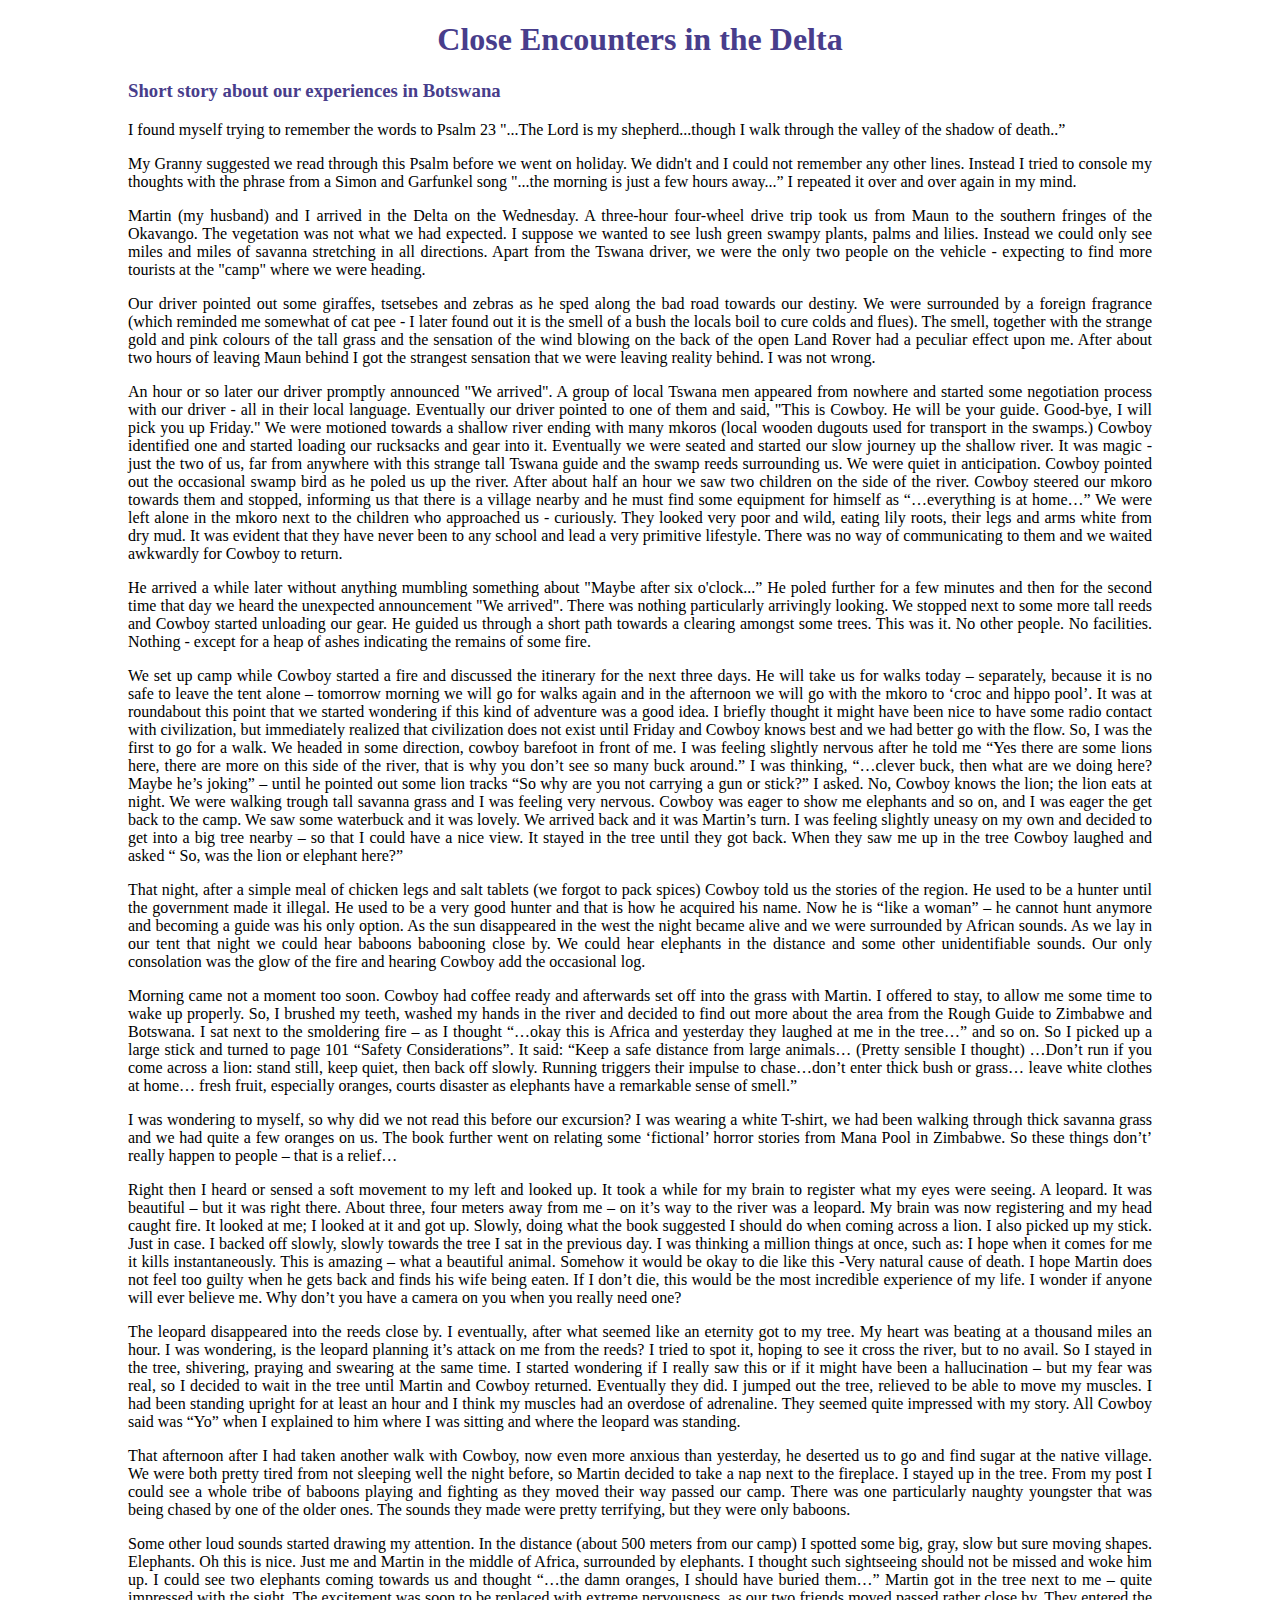
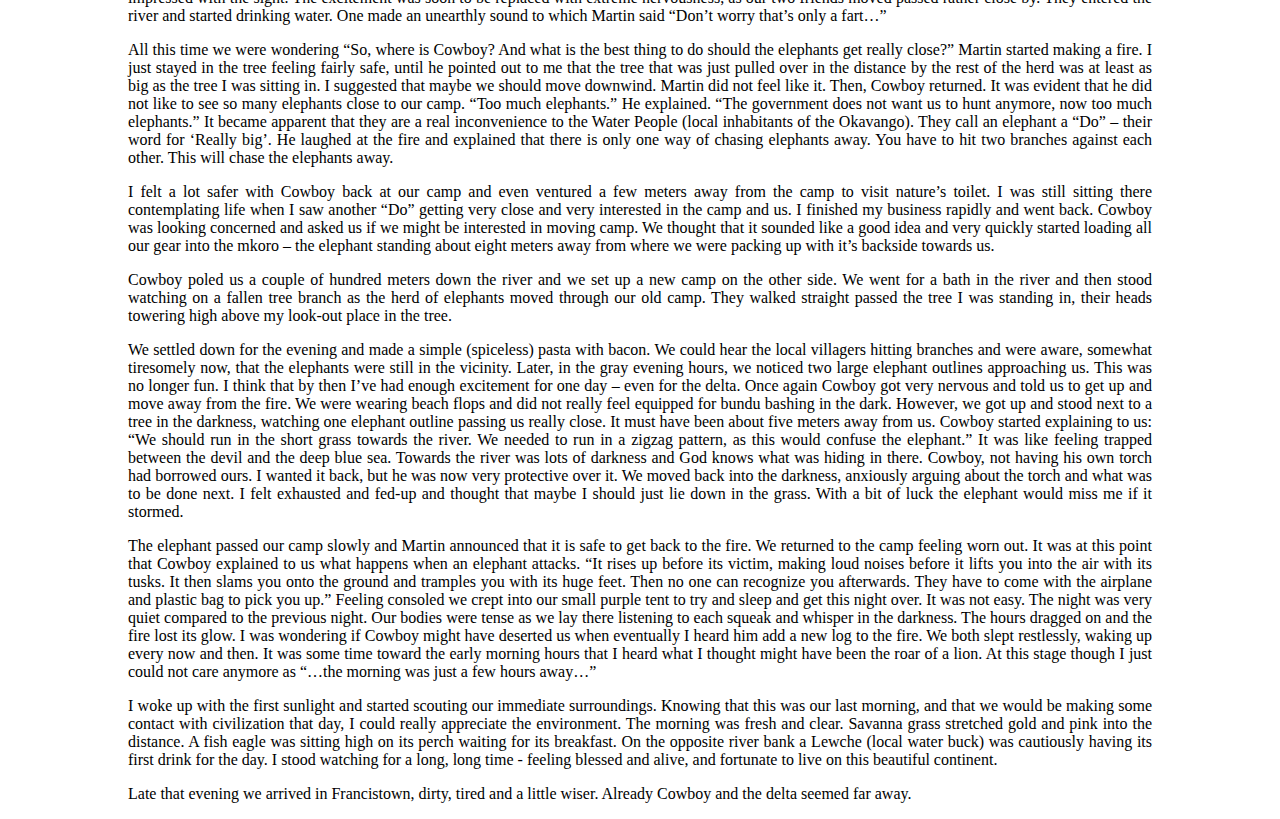
<file: site/closeencounters.html>
<?xml version="1.0" encoding="utf-8"?>
<!DOCTYPE html PUBLIC "-//W3C//DTD XHTML 1.1//EN"
  "http://www.w3.org/TR/xhtml11/DTD/xhtml11.dtd">

<html xmlns="http://www.w3.org/1999/xhtml">

<head>
  <title>Close Encounters in the Delta</title>
  <link rel="stylesheet" type="text/css" href="musings.css"/>
<meta name="viewport" content="width=device-width, initial-scale=0.8"></meta>
</head>

<body>

<h1>Close Encounters in the Delta</h1>


<h3>Short story about our experiences in Botswana</h3>

<p>I found myself trying to remember the words to Psalm 23 "...The Lord is my shepherd...though I walk through the valley of the shadow of death..”</p>
<p>My Granny suggested we read through this Psalm before we went on holiday.  We didn't and I could not remember any other lines.  Instead I tried to console my thoughts with the phrase from a Simon and Garfunkel song "...the morning is just a few hours away...” I repeated it over and over again in my mind.  </p>

<p>Martin (my husband) and I arrived in the Delta on the Wednesday.  A three-hour four-wheel drive trip took us from Maun to the southern fringes of the Okavango.  The vegetation was not what we had expected.   I suppose we wanted to see lush green swampy plants, palms and lilies.  Instead we could only see miles and miles of savanna stretching in all directions.  Apart from the Tswana driver, we were the only two people on the vehicle - expecting to find more tourists at the "camp" where we were heading.</p>

<p>Our driver pointed out some giraffes, tsetsebes and zebras as he sped along the bad road towards our destiny.   We were surrounded by a foreign fragrance (which reminded me somewhat of cat pee - I later found out it is the smell of a bush the locals boil to cure colds and flues).  The smell, together with the strange gold and pink colours of the tall grass and the sensation of the wind blowing on the back of the open Land Rover had a peculiar effect upon me.  After about two hours of leaving Maun behind I got the strangest sensation that we were leaving reality behind.  I was not wrong.</p>

<p>An hour or so later our driver promptly announced "We arrived".   A group of local Tswana men appeared from nowhere and started some negotiation process with our driver - all in their local language.  Eventually our driver pointed to one of them and said, "This is Cowboy.  He will be your guide.  Good-bye, I will pick you up Friday."  We were motioned towards a shallow river ending with many mkoros (local wooden dugouts used for transport in the swamps.)  Cowboy identified one and started loading our rucksacks and gear into it.  Eventually we were seated and started our slow journey up the shallow river. It was magic - just the two of us, far from anywhere with this strange tall Tswana guide and the swamp reeds surrounding us.  We were quiet in anticipation.  Cowboy pointed out the occasional swamp bird as he poled us up the river.  After about half an hour we saw two children on the side of the river.  Cowboy steered our mkoro towards them and stopped, informing us that there is a village nearby and he must find some equipment for himself as “…everything is at home…” We were left alone in the mkoro next to the children who approached us - curiously.  They looked very poor and wild, eating lily roots, their legs and arms white from dry mud.  It was evident that they have never been to any school and lead a very primitive lifestyle. There was no way of communicating to them and we waited awkwardly for Cowboy to return.</p>

<p>He arrived a while later without anything mumbling something about "Maybe after six o'clock...” He poled further for a few minutes and then for the second time that day we heard the unexpected announcement "We arrived".  There was nothing particularly arrivingly looking. We stopped next to some more tall reeds and Cowboy started unloading our gear.  He guided us through a short path towards a clearing amongst some trees.  This was it. No other people. No facilities. Nothing - except for a heap of ashes indicating the remains of some fire.</p>

<p>We set up camp while Cowboy started a fire and discussed the itinerary for the next three days.  He will take us for walks today – separately, because it is no safe to leave the tent alone – tomorrow morning we will go for walks again and in the afternoon we will go with the mkoro to ‘croc and hippo pool’.  It was at roundabout this point that we started wondering if this kind of adventure was a good idea.  I briefly thought it might have been nice to have some radio contact with civilization, but immediately realized that civilization does not exist until Friday and Cowboy knows best and we had better go with the flow. So, I was the first to go for a walk.  We headed in some direction, cowboy barefoot in front of me.  I was feeling slightly nervous after he told me “Yes there are some lions here, there are more on this side of the river, that is why you don’t see so many buck around.”  I was thinking, “…clever buck, then what are we doing here? Maybe he’s joking” – until he pointed out some lion tracks  “So why are you not carrying a gun or stick?”  I asked.  No, Cowboy knows the lion; the lion eats at night.  We were walking trough tall savanna grass and I was feeling very nervous.  Cowboy was eager to show me elephants and so on, and I was eager the get back to the camp.  We saw some waterbuck and it was lovely. We arrived back and it was Martin’s turn.  I was feeling slightly uneasy on my own and decided to get into a big tree nearby – so that I could have a nice view.  It stayed in the tree until they got back.  When they saw me up in the tree Cowboy laughed and asked  “ So, was the lion or elephant here?”</p>

<p>That night, after a simple meal of chicken legs and salt tablets (we forgot to pack spices) Cowboy told us the stories of the region.  He used to be a hunter until the government made it illegal.  He used to be a very good hunter and that is how he acquired his name.  Now he is “like a woman” – he cannot hunt anymore and becoming a guide was his only option.  As the sun disappeared in the west the night became alive and we were surrounded by African sounds. As we lay in our tent that night we could hear baboons babooning close by.  We could hear elephants in the distance and some other unidentifiable sounds.  Our only consolation was the glow of the fire and hearing Cowboy add the occasional log.</p>

<p>Morning came not a moment too soon.  Cowboy had coffee ready and afterwards set off into the grass with Martin. I offered to stay, to allow me some time to wake up properly.  So, I brushed my teeth, washed my hands in the river and decided to find out more about the area from the Rough Guide to Zimbabwe and Botswana.  I sat next to the smoldering fire – as I thought “…okay this is Africa and yesterday they laughed at me in the tree…” and so on.  So I picked up a large stick and turned to page 101 “Safety Considerations”.  It said: “Keep a safe distance from large animals… (Pretty sensible I thought) …Don’t run if you come across a lion: stand still, keep quiet, then back off slowly.  Running triggers their impulse to chase…don’t enter thick bush or grass… leave white clothes at home… fresh fruit, especially oranges, courts disaster as elephants have a remarkable sense of smell.”</p>
<p>I was wondering to myself, so why did we not read this before our excursion?  I was wearing a white T-shirt, we had been walking through thick savanna grass and we had quite a few oranges on us.  The book further went on relating some ‘fictional’ horror stories from Mana Pool in Zimbabwe.  So these things don’t’ really happen to people – that is a relief…</p>

<p>Right then I heard or sensed a soft movement to my left and looked up.  It took a while for my brain to register what my eyes were seeing.  A leopard.  It was beautiful – but it was right there.  About three, four meters away from me – on it’s way to the river was a leopard.  My brain was now registering and my head caught fire.  It looked at me; I looked at it and got up.  Slowly, doing what the book suggested I should do when coming across a lion.  I also picked up my stick.  Just in case.  I backed off slowly, slowly towards the tree I sat in the previous day.  I was thinking a million things at once, such as: I hope when it comes for me it kills instantaneously.  This is amazing – what a beautiful animal.  Somehow it would be okay to die like this -Very natural cause of death.  I hope Martin does not feel too guilty when he gets back and finds his wife being eaten.  If I don’t die, this would be the most incredible experience of my life.  I wonder if anyone will ever believe me.  Why don’t you have a camera on you when you really need one?</p>

<p>The leopard disappeared into the reeds close by.  I eventually, after what seemed like an eternity got to my tree.  My heart was beating at a thousand miles an hour.  I was wondering, is the leopard planning it’s attack on me from the reeds? I tried to spot it, hoping to see it cross the river, but to no avail.  So I stayed in the tree, shivering, praying and swearing at the same time.  I started wondering if I really saw this or if it might have been a hallucination – but my fear was real, so I decided to wait in the tree until Martin and Cowboy returned.  Eventually they did.  I jumped out the tree, relieved to be able to move my muscles.  I had been standing upright for at least an hour and I think my muscles had an overdose of adrenaline.  They seemed quite impressed with my story.  All Cowboy said was “Yo” when I explained to him where I was sitting and where the leopard was standing.</p>

<p>That afternoon after I had taken another walk with Cowboy, now even more anxious than yesterday, he deserted us to go and find sugar at the native village.  We were both pretty tired from not sleeping well the night before, so Martin decided to take a nap next to the fireplace.  I stayed up in the tree.  From my post I could see a whole tribe of baboons playing and fighting as they moved their way passed our camp.  There was one particularly naughty youngster that was being chased by one of the older ones.  The sounds they made were pretty terrifying, but they were only baboons.</p>

<p>Some other loud sounds started drawing my attention.  In the distance (about 500 meters from our camp) I spotted some big, gray, slow but sure moving shapes.  Elephants.  Oh this is nice.  Just me and Martin in the middle of Africa, surrounded by elephants.  I thought such sightseeing should not be missed and woke him up.  I could see two elephants coming towards us and thought “…the damn oranges, I should have buried them…” Martin got in the tree next to me – quite impressed with the sight.  The excitement was soon to be replaced with extreme nervousness, as our two friends moved passed rather close by. They entered the river and started drinking water.  One made an unearthly sound to which Martin said “Don’t worry that’s only a fart…”</p>

<p>All this time we were wondering “So, where is Cowboy? And what is the best thing to do should the elephants get really close?”  Martin started making a fire.  I just stayed in the tree feeling fairly safe, until he pointed out to me that the tree that was just pulled over in the distance by the rest of the herd was at least as big as the tree I was sitting in.  I suggested that maybe we should move downwind.  Martin did not feel like it.  Then, Cowboy returned.  It was evident that he did not like to see so many elephants close to our camp.  “Too much elephants.” He explained.  “The government does not want us to hunt anymore, now too much elephants.”  It became apparent that they are a real inconvenience to the Water People (local inhabitants of the Okavango).  They call an elephant a “Do” – their word for ‘Really big’.  He laughed at the fire and explained that there is only one way of chasing elephants away.  You have to hit two branches against each other.  This will chase the elephants away.</p>

<p>I felt a lot safer with Cowboy back at our camp and even ventured a few meters away from the camp to visit nature’s toilet.  I was still sitting there contemplating life when I saw another “Do” getting very close and very interested in the camp and us.  I finished my business rapidly and went back.  Cowboy was looking concerned and asked us if we might be interested in moving camp.  We thought that it sounded like a good idea and very quickly started loading all our gear into the mkoro – the elephant standing about eight meters away from where we were packing up with it’s backside towards us.</p>

<p>Cowboy poled us a couple of hundred meters down the river and we set up a new camp on the other side.  We went for a bath in the river and then stood watching on a fallen tree branch as the herd of elephants moved through our old camp.  They walked straight passed the tree I was standing in, their heads towering high above my look-out place in the tree.</p>

<p>We settled down for the evening and made a simple (spiceless) pasta with bacon.  We could hear the local villagers hitting branches and were aware, somewhat tiresomely now, that the elephants were still in the vicinity.  Later, in the gray evening hours, we noticed two large elephant outlines approaching us. This was no longer fun.  I think that by then I’ve had enough excitement for one day – even for the delta.  Once again Cowboy got very nervous and told us to get up and move away from the fire.  We were wearing beach flops and did not really feel equipped for bundu bashing in the dark.  However, we got up and stood next to a tree in the darkness, watching one elephant outline passing us really close.  It must have been about five meters away from us.  Cowboy started explaining to us: “We should run in the short grass towards the river.  We needed to run in a zigzag pattern, as this would confuse the elephant.”  It was like feeling trapped between the devil and the deep blue sea.  Towards the river was lots of darkness and God knows what was hiding in there.  Cowboy, not having his own torch had borrowed ours.  I wanted it back, but he was now very protective over it.  We moved back into the darkness, anxiously arguing about the torch and what was to be done next.  I felt exhausted and fed-up and thought that maybe I should just lie down in the grass. With a bit of luck the elephant would miss me if it stormed.</p>

<p>The elephant passed our camp slowly and Martin announced that it is safe to get back to the fire.  We returned to the camp feeling worn out.  It was at this point that Cowboy explained to us what happens when an elephant attacks.  “It rises up before its victim, making loud noises before it lifts you into the air with its tusks.  It then slams you onto the ground and tramples you with its huge feet.  Then no one can recognize you afterwards.  They have to come with the airplane and plastic bag to pick you up.”  Feeling consoled we crept into our small purple tent to try and sleep and get this night over.  It was not easy.  The night was very quiet compared to the previous night.  Our bodies were tense as we lay there listening to each squeak and whisper in the darkness.  The hours dragged on and the fire lost its glow.  I was wondering if Cowboy might have deserted us when eventually I heard him add a new log to the fire.  We both slept restlessly, waking up every now and then.  It was some time toward the early morning hours that I heard what I thought might have been the roar of a lion.  At this stage though I just could not care anymore as “…the morning was just a few hours away…”</p>

<p>I woke up with the first sunlight and started scouting our immediate surroundings.  Knowing that this was our last morning, and that we would be making some contact with civilization that day, I could really appreciate the environment.  The morning was fresh and clear.  Savanna grass stretched gold and pink into the distance.  A fish eagle was sitting high on its perch waiting for its breakfast.  On the opposite river bank a Lewche (local water buck) was cautiously having its first drink for the day.  I stood watching for a long, long time - feeling blessed and alive, and fortunate to live on this beautiful continent.</p>

<p>Late that evening we arrived in Francistown, dirty, tired and a little wiser. Already Cowboy and the delta seemed far away.</p>

</body>
</html>
</file>
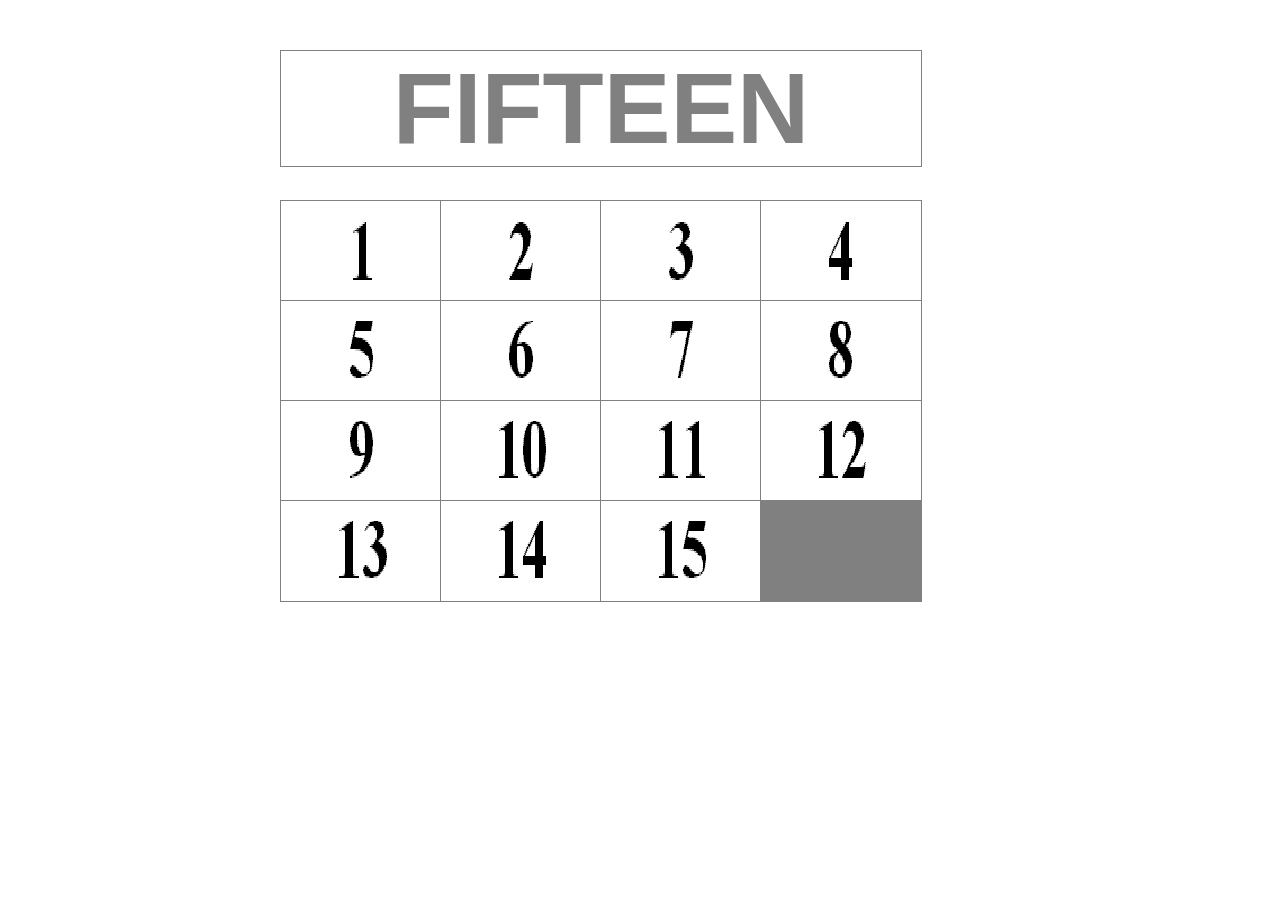
<file: site/fifteen/fifteen.html>
<html>
  <head>
    <title>Fifteen</title>
    <link type="text/css" rel="stylesheet" href="fifteen.css"/>
    <script src="fifteen.js"></script>
  </head>
  <body>
    <h1><a href="#" id="heading">FIFTEEN</a></h1>
    <div id="puzzlegrid" class="numbers">
      <p>
        <a href="#" id="cell11" class="puzzletile t01"></a>
        <a href="#" id="cell12" class="puzzletile t02"></a>
        <a href="#" id="cell13" class="puzzletile t03"></a>
        <a href="#" id="cell14" class="puzzletile t04"></a>
        <a href="#" id="cell21" class="puzzletile t05"></a>
        <a href="#" id="cell22" class="puzzletile t06"></a>
        <a href="#" id="cell23" class="puzzletile t07"></a>
        <a href="#" id="cell24" class="puzzletile t08"></a>
        <a href="#" id="cell31" class="puzzletile t09"></a>
        <a href="#" id="cell32" class="puzzletile t10"></a>
        <a href="#" id="cell33" class="puzzletile t11"></a>
        <a href="#" id="cell34" class="puzzletile t12"></a>
        <a href="#" id="cell41" class="puzzletile t13"></a>
        <a href="#" id="cell42" class="puzzletile t14"></a>
        <a href="#" id="cell43" class="puzzletile t15"></a>
        <a href="#" id="cell44" class="puzzletile empty"></a>
      <p>
    </div>
  </body>
</html>
</file>
<file: site/musings.css>
h1 {   color: DarkSlateBlue;  text-align: center;}
h3 {  color: DarkSlateBlue;}
body {  
  text-align: justify;
  width: 80%;
  margin-left: auto;
  margin-right: auto;
}
#author {  width: 109px;  margin: auto;}
.figcaption {  padding: 10px;  color: DarkSlateBlue;}
.figure {
  border: thin DarkSlateBlue solid;
  display: flex;
  flex-flow: column;
  page-break-inside: avoid;
  margin: 10px;
  float: right;
}
img {   
  width: 100%;
}
.landscape {   width: 60%; } 
.portrait {   width: 60%; }
.imageintro {
  margin-left: auto;
  margin-right: auto;
  text-align: center;
  font-weight: 800;
}
.imagecontainer {
  page-break-inside: avoid;
  max-width: 70%;
  max-height: 70%;
  margin-left: auto;
  margin-right: auto;
}

#intro {
  width: 70%;
  margin-left: auto;
  margin-right: auto;
}

#introquote {
  width: 70%;
  padding: 10px;
  border-style: solid;
  border-color: DarkSlateBlue;
  border-radius: 7px;
  margin-left: auto;
  margin-right: auto;
}

#introquotedescrition {
  width: 70%;
  padding: 10px;
  margin-left: auto;
  margin-right: auto;
}
</file>
<file: site/aats.css>
h1 {   color: DarkSlateBlue;  text-align: center;}
h3 {  color: DarkSlateBlue;}
body {  
  text-align: justify;
  width: 80%;
  margin-left: auto;
  margin-right: auto;
}

.figcaption {  padding: 10px;  color: DarkSlateBlue;}

.photo {
    border: thin DarkSlateBlue solid;
    width: 80%;
    margin-left: auto;
    margin-right: auto;
  }

.figure {
  border: thin DarkSlateBlue solid;
  display: flex;
  flex-flow: column;
  page-break-inside: avoid;
  margin-bottom: 10px;
  margin-top: 10px;
  margin-left: auto;
  margin-right: auto;
  padding: 10px;
}

.landscape {   
    width: 90%; 
} 
.portrait {   width: 65%; }

#introquotedescrition {
  padding: 10px;
  margin-left: auto;
  margin-right: auto;
}
</file>
<file: site/fifteen/fifteen.css>
#heading
{
        font: bold 100px Arial, Helvetica, sans-serif;
        width: 640px;
        text-align: center;
        color: grey;
        cursor: hand;
}

.empty
{
        background-color: grey;
        background-repeat: no-repeat;
        background-position: 160px 100px;
}

a             { border: 1px solid grey; text-decoration: none;}
.numbers a    { background-image: url(numbers.gif); }
.family  a    { background-image: url(family.jpg);  }
#puzzlegrid a { position: absolute; width: 160px; height: 100px; }
#puzzlegrid   { position: absolute; left:  280px;    top: 200px; }
#heading      { position: absolute; left:  280px;     top: 50px; }

.t01          { background-position:    0px    0px; }
.t02          { background-position: -160px    0px; }
.t03          { background-position: -320px    0px; }
.t04          { background-position: -480px    0px; }
.t05          { background-position:    0px -100px; }
.t06          { background-position: -160px -100px; }
.t07          { background-position: -320px -100px; }
.t08          { background-position: -480px -100px; }
.t09          { background-position:    0px -200px; }
.t10          { background-position: -160px -200px; }
.t11          { background-position: -320px -200px; }
.t12          { background-position: -480px -200px; }
.t13          { background-position:    0px -300px; }
.t14          { background-position: -160px -300px; }
.t15          { background-position: -320px -300px; }

#cell11       { left:   0px; top:   0px; }
#cell12       { left: 160px; top:   0px; }
#cell13       { left: 320px; top:   0px; }
#cell14       { left: 480px; top:   0px; }
#cell21       { left:   0px; top: 100px; }
#cell22       { left: 160px; top: 100px; }
#cell23       { left: 320px; top: 100px; }
#cell24       { left: 480px; top: 100px; }
#cell31       { left:   0px; top: 200px; }
#cell32       { left: 160px; top: 200px; }
#cell33       { left: 320px; top: 200px; }
#cell34       { left: 480px; top: 200px; }
#cell41       { left:   0px; top: 300px; }
#cell42       { left: 160px; top: 300px; }
#cell43       { left: 320px; top: 300px; }
#cell44       { left: 480px; top: 300px; }
</file>
